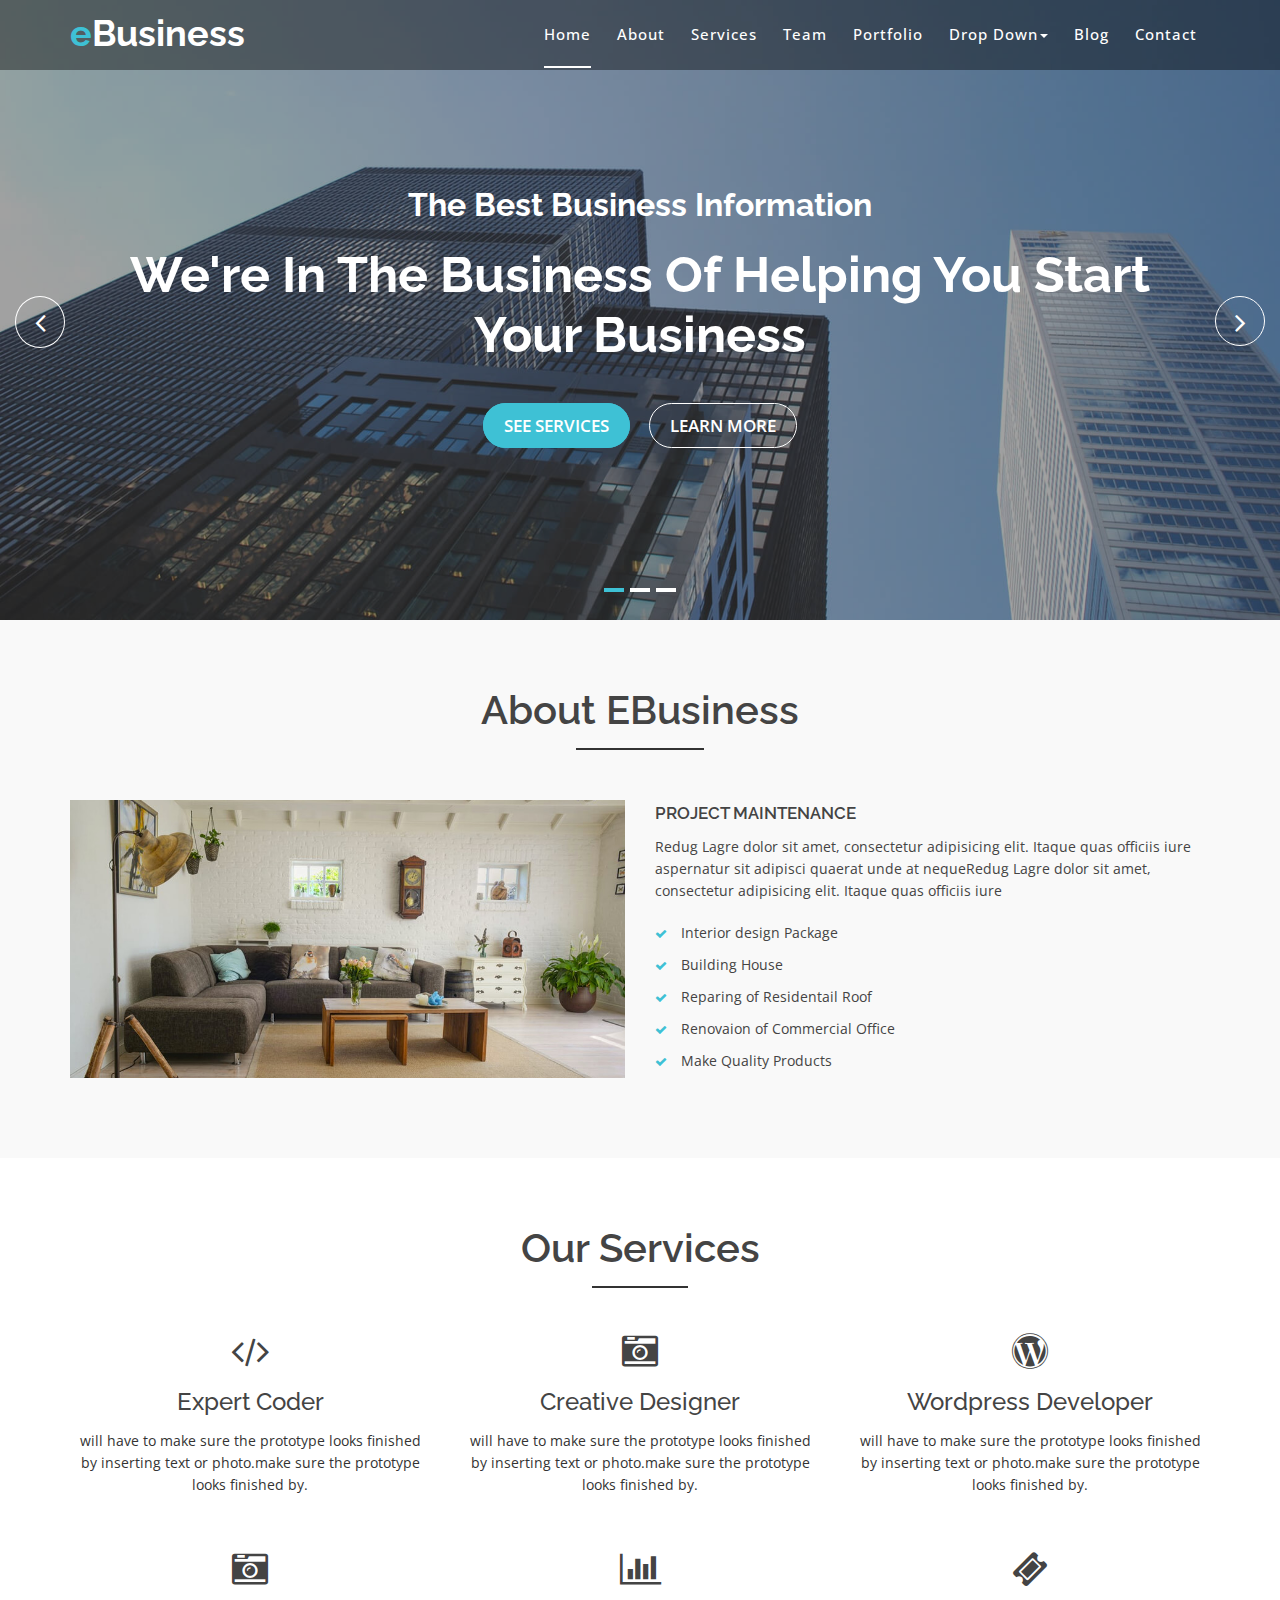
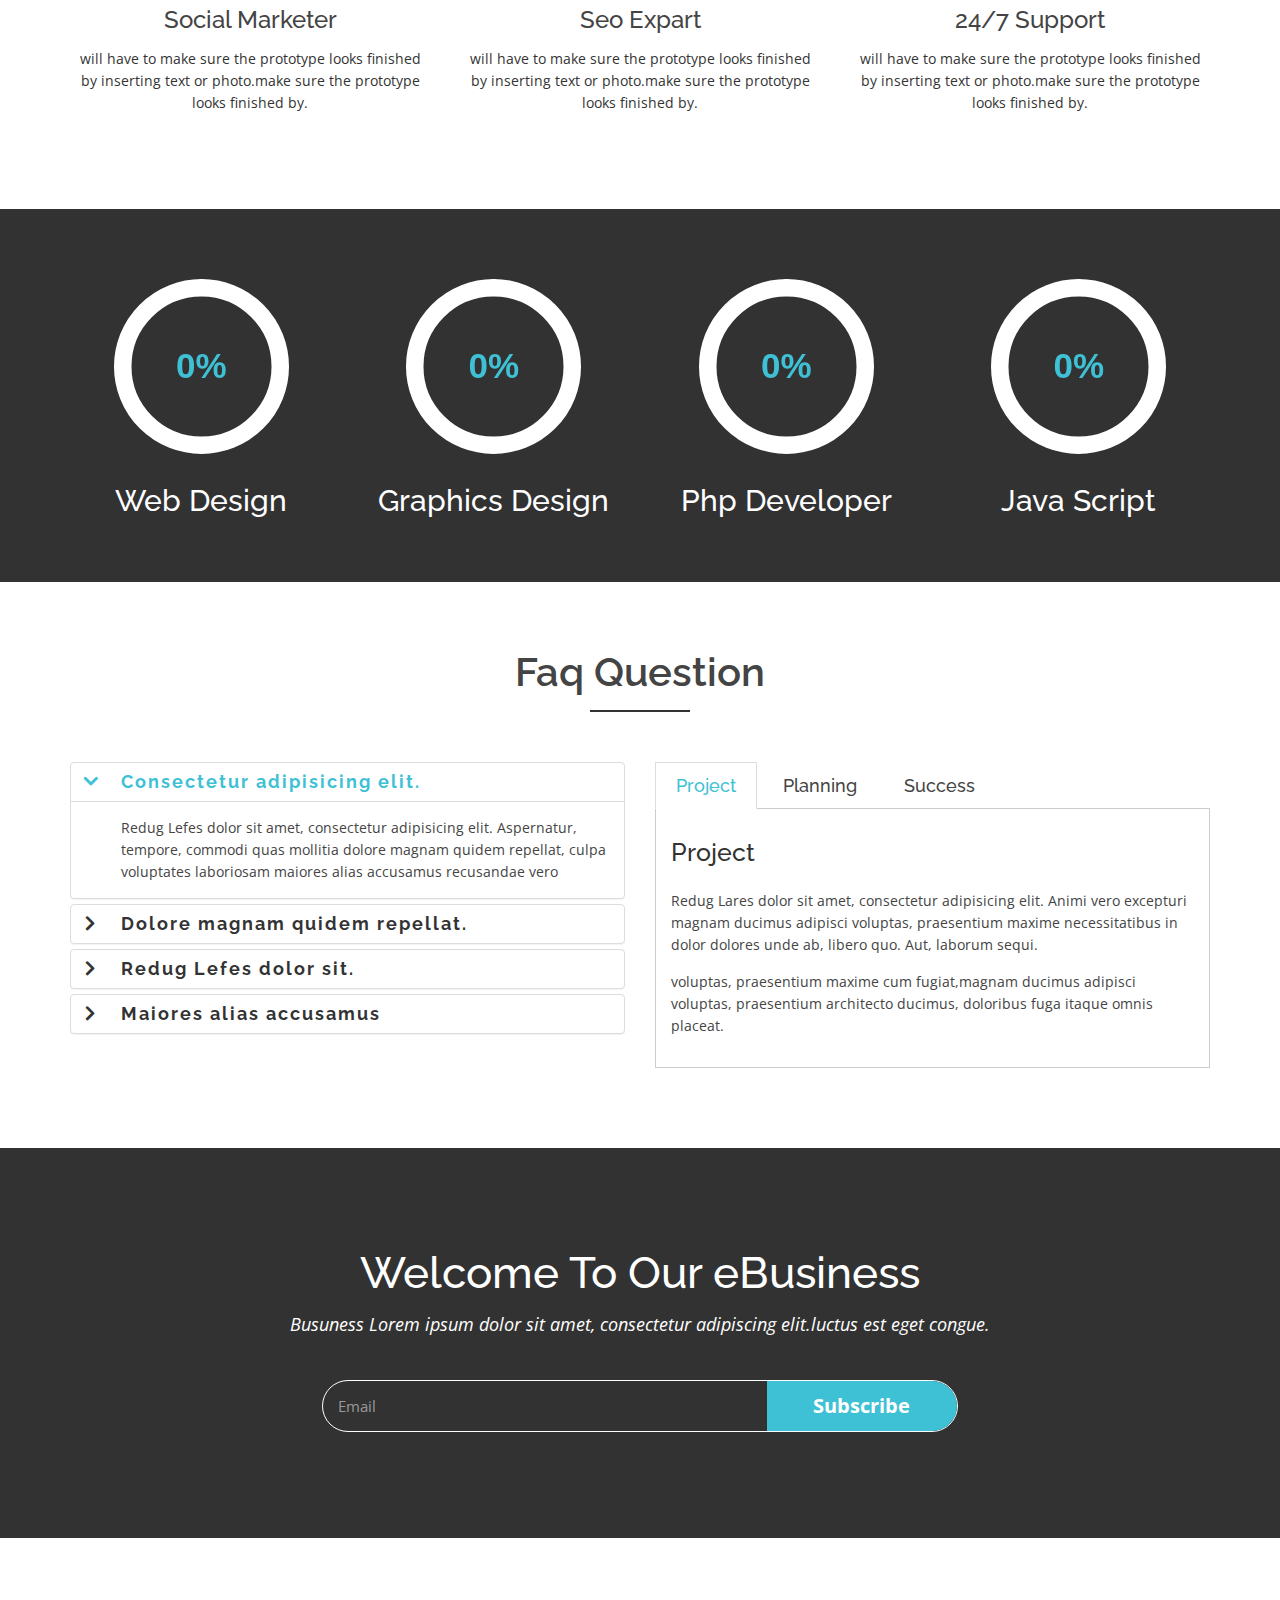
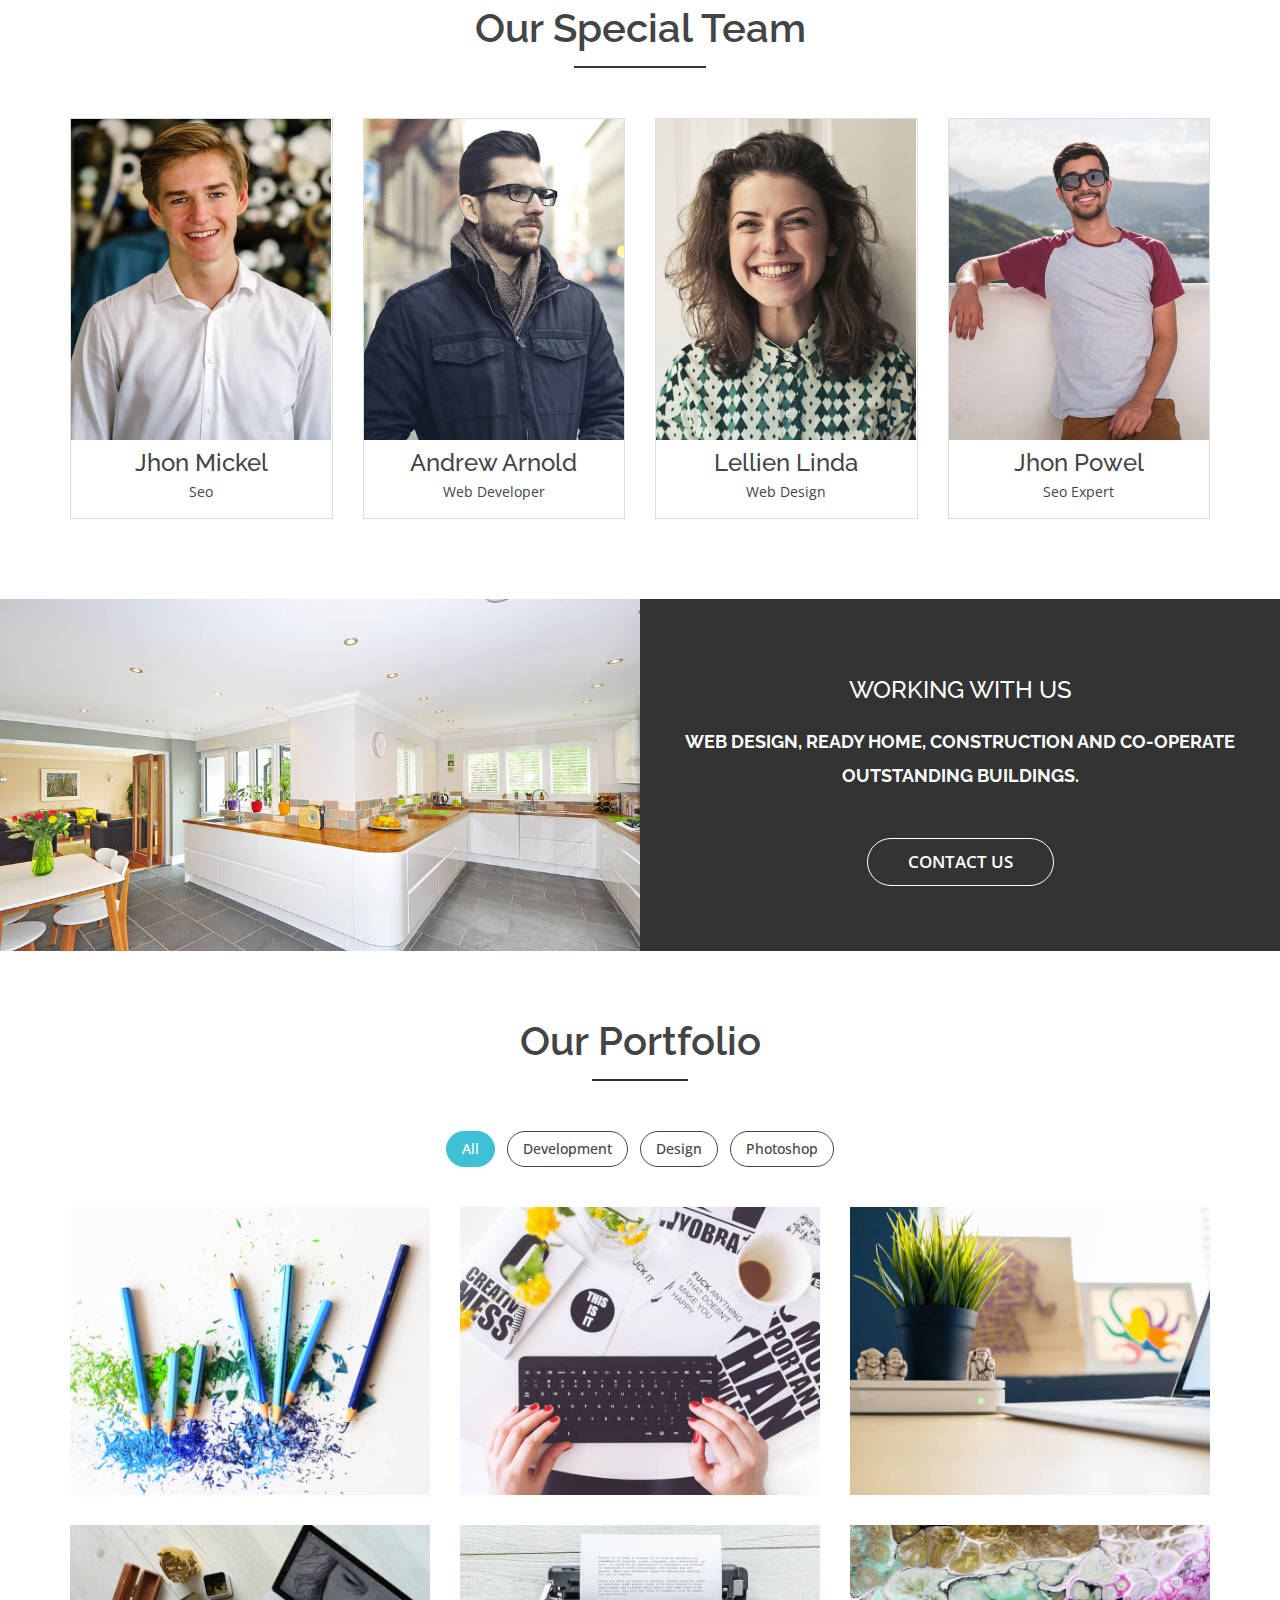
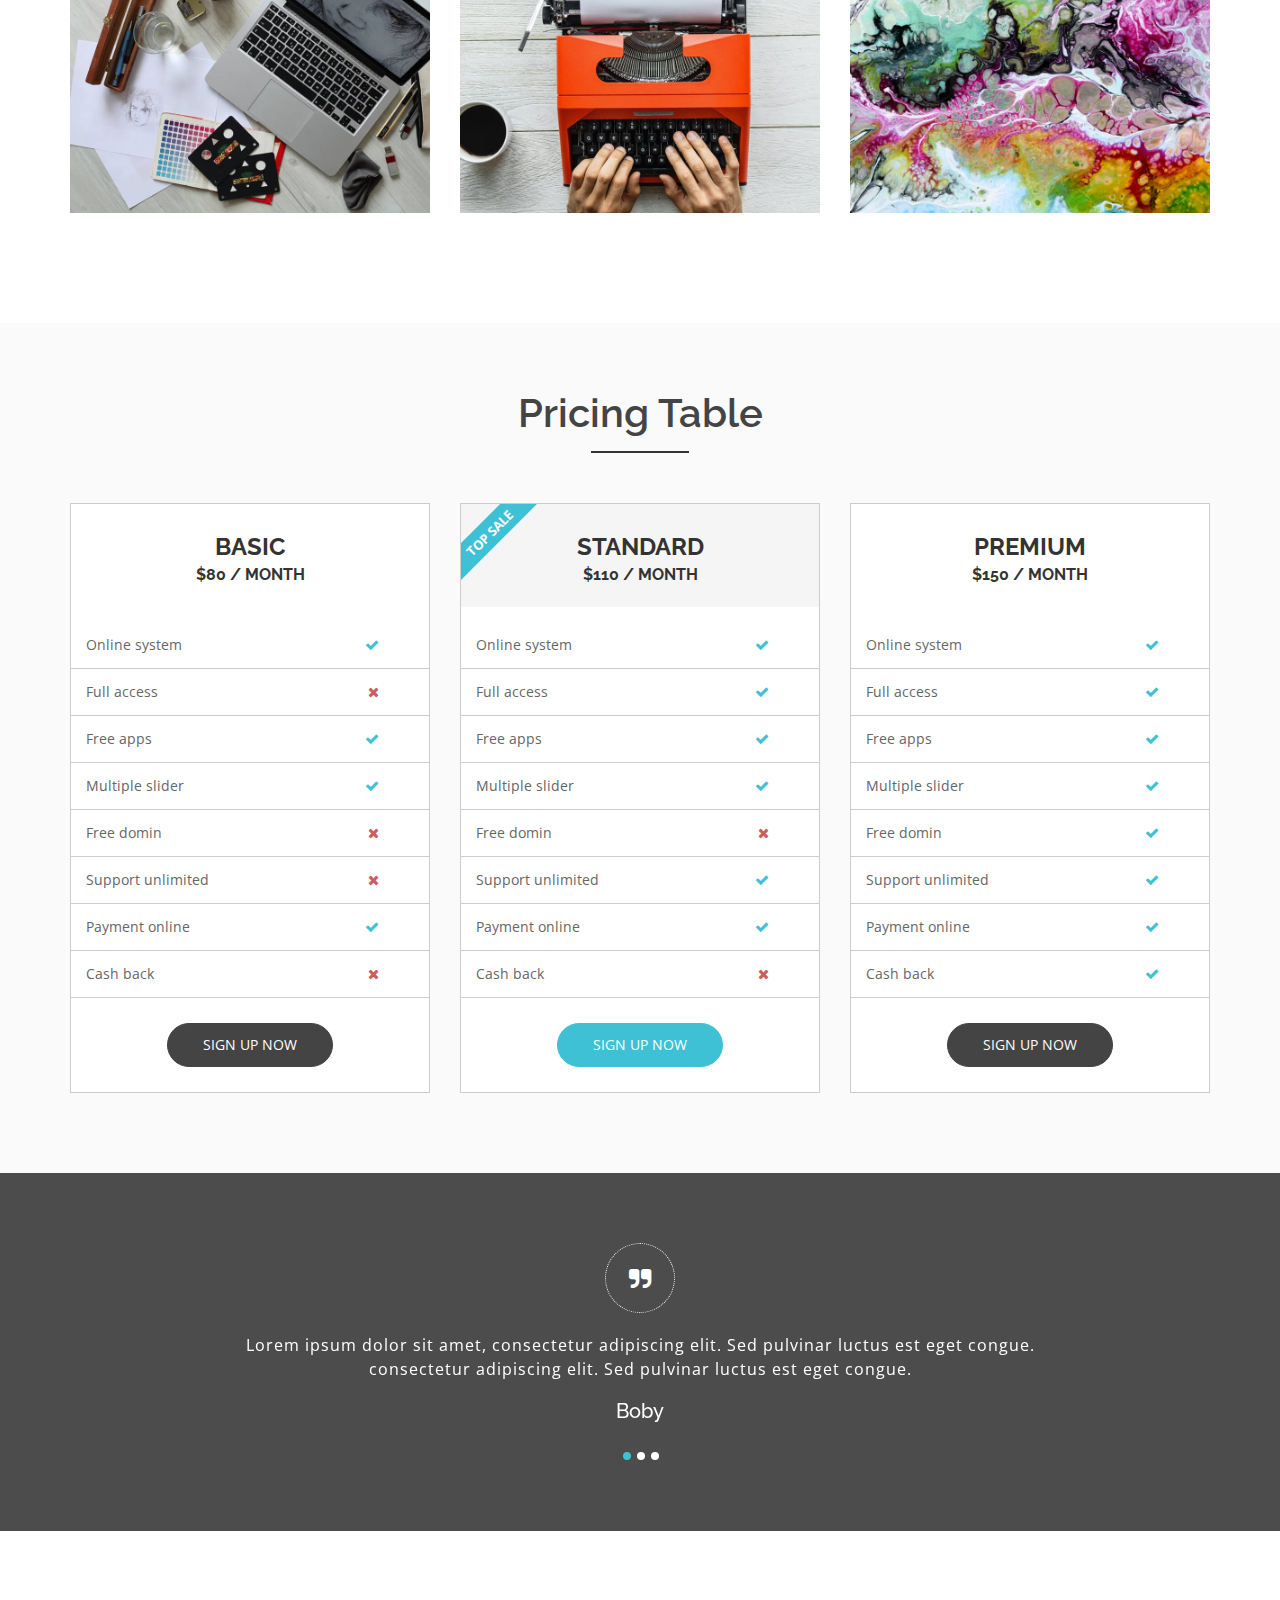
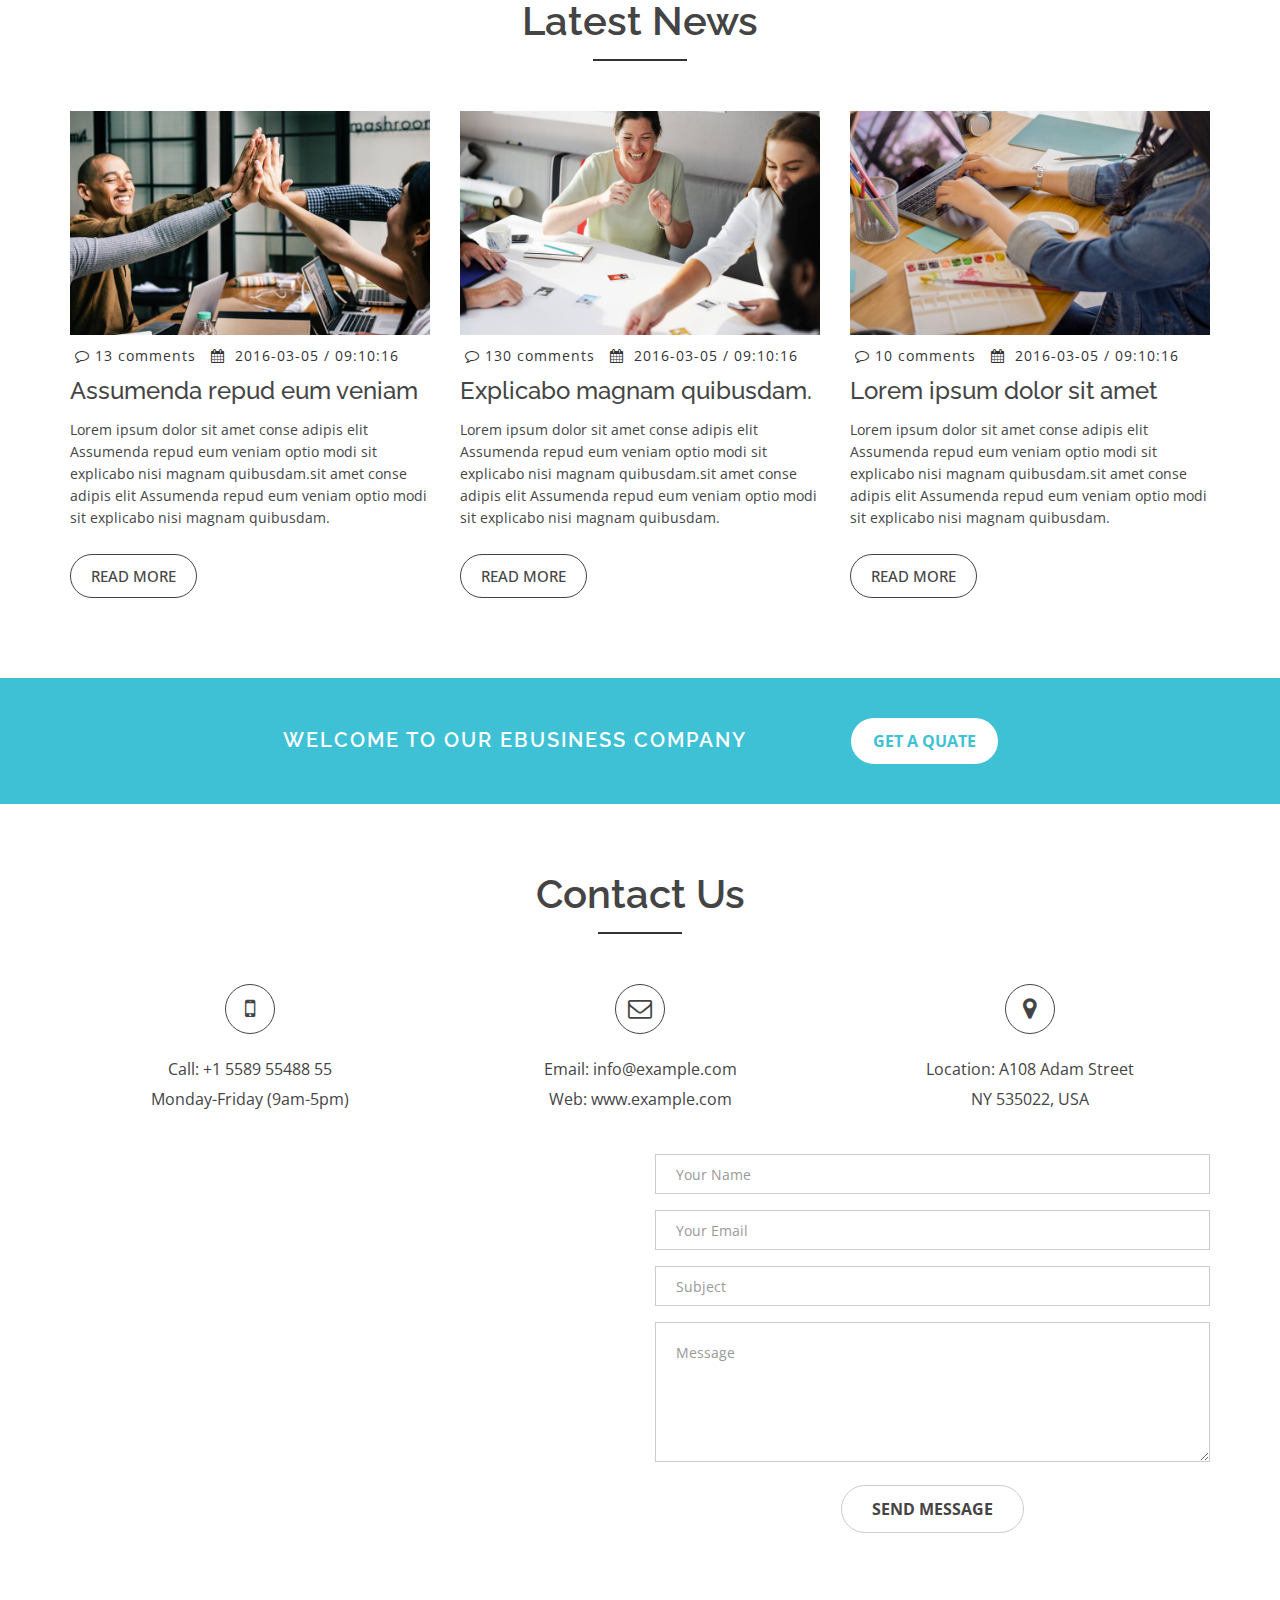
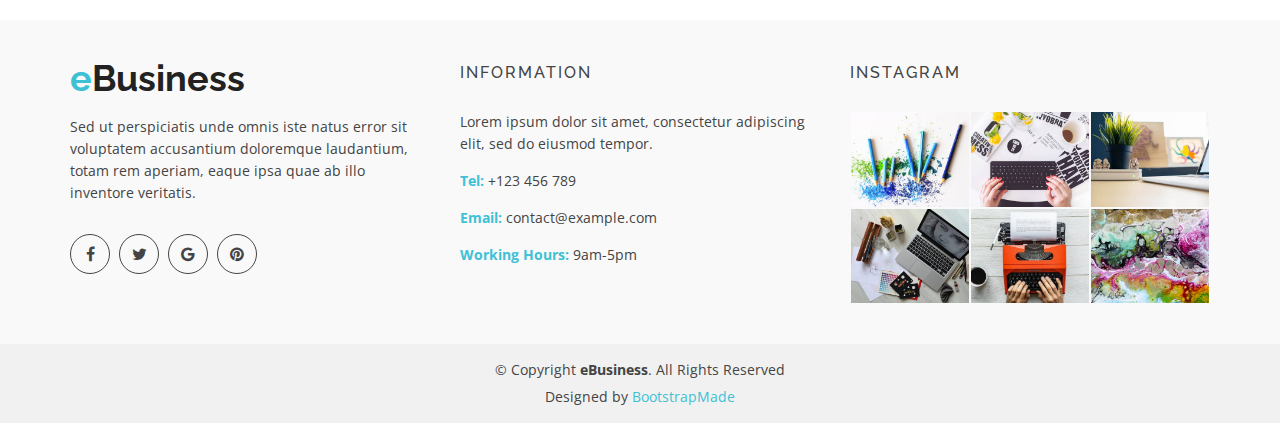
<file: index.html>
<!doctype html>
<html lang="en">
<head>
  <meta charset="utf-8">
  <title>eBusiness Bootstrap Template</title>
  <meta content="width=device-width, initial-scale=1.0" name="viewport">
  <meta content="" name="keywords">
  <meta content="" name="description">

  <!-- Favicons -->
  <link href="img/favicon.png" rel="icon">
  <link href="img/apple-touch-icon.png" rel="apple-touch-icon">

  <!-- Google Fonts -->
  <link href="https://fonts.googleapis.com/css?family=Open+Sans:300,400,400i,600,700|Raleway:300,400,400i,500,500i,700,800,900" rel="stylesheet">

  <!-- Bootstrap CSS File -->
  <link href="lib/bootstrap/css/bootstrap.min.css" rel="stylesheet">

  <!-- Libraries CSS Files -->
  <link href="lib/nivo-slider/css/nivo-slider.css" rel="stylesheet">
  <link href="lib/owlcarousel/owl.carousel.css" rel="stylesheet">
  <link href="lib/owlcarousel/owl.transitions.css" rel="stylesheet">
  <link href="lib/font-awesome/css/font-awesome.min.css" rel="stylesheet">
  <link href="lib/animate/animate.min.css" rel="stylesheet">
  <link href="lib/venobox/venobox.css" rel="stylesheet">

  <!-- Nivo Slider Theme -->
  <link href="css/nivo-slider-theme.css" rel="stylesheet">

  <!-- Main Stylesheet File -->
  <link href="css/style.css" rel="stylesheet">

  <!-- Responsive Stylesheet File -->
  <link href="css/responsive.css" rel="stylesheet">

  <!-- =======================================================
    Theme Name: eBusiness
    Theme URL: https://bootstrapmade.com/ebusiness-bootstrap-corporate-template/
    Author: BootstrapMade.com
    License: https://bootstrapmade.com/license/
  ======================================================= -->
</head>

<body data-spy="scroll" data-target="#navbar-example">

  <div id="preloader"></div>

  <header>
    <!-- header-area start -->
    <div id="sticker" class="header-area">
      <div class="container">
        <div class="row">
          <div class="col-md-12 col-sm-12">

            <!-- Navigation -->
            <nav class="navbar navbar-default">
              <!-- Brand and toggle get grouped for better mobile display -->
              <div class="navbar-header">
                <button type="button" class="navbar-toggle collapsed" data-toggle="collapse" data-target=".bs-example-navbar-collapse-1" aria-expanded="false">
										<span class="sr-only">Toggle navigation</span>
										<span class="icon-bar"></span>
										<span class="icon-bar"></span>
										<span class="icon-bar"></span>
									</button>
                <!-- Brand -->
                <a class="navbar-brand page-scroll sticky-logo" href="index.html">
                  <h1><span>e</span>Business</h1>
                  <!-- Uncomment below if you prefer to use an image logo -->
                  <!-- <img src="img/logo.png" alt="" title=""> -->
								</a>
              </div>
              <!-- Collect the nav links, forms, and other content for toggling -->
              <div class="collapse navbar-collapse main-menu bs-example-navbar-collapse-1" id="navbar-example">
                <ul class="nav navbar-nav navbar-right">
                  <li class="active">
                    <a class="page-scroll" href="#home">Home</a>
                  </li>
                  <li>
                    <a class="page-scroll" href="#about">About</a>
                  </li>
                  <li>
                    <a class="page-scroll" href="#services">Services</a>
                  </li>
                  <li>
                    <a class="page-scroll" href="#team">Team</a>
                  </li>
                  <li>
                    <a class="page-scroll" href="#portfolio">Portfolio</a>
                  </li>

                  <li class="dropdown"><a href="#" class="dropdown-toggle" data-toggle="dropdown">Drop Down<span class="caret"></span></a>
                    <ul class="dropdown-menu" role="menu">
                      <li><a href=# >Drop Down 1</a></li>
                      <li><a href=# >Drop Down 2</a></li>
                    </ul> 
                  </li>

                  <li>
                    <a class="page-scroll" href="#blog">Blog</a>
                  </li>
                  <li>
                    <a class="page-scroll" href="#contact">Contact</a>
                  </li>
                </ul>
              </div>
              <!-- navbar-collapse -->
            </nav>
            <!-- END: Navigation -->
          </div>
        </div>
      </div>
    </div>
    <!-- header-area end -->
  </header>
  <!-- header end -->

  <!-- Start Slider Area -->
  <div id="home" class="slider-area">
    <div class="bend niceties preview-2">
      <div id="ensign-nivoslider" class="slides">
        <img src="img/slider/slider1.jpg" alt="" title="#slider-direction-1" />
        <img src="img/slider/slider2.jpg" alt="" title="#slider-direction-2" />
        <img src="img/slider/slider3.jpg" alt="" title="#slider-direction-3" />
      </div>

      <!-- direction 1 -->
      <div id="slider-direction-1" class="slider-direction slider-one">
        <div class="container">
          <div class="row">
            <div class="col-md-12 col-sm-12 col-xs-12">
              <div class="slider-content">
                <!-- layer 1 -->
                <div class="layer-1-1 hidden-xs wow slideInDown" data-wow-duration="2s" data-wow-delay=".2s">
                  <h2 class="title1">The Best Business Information </h2>
                </div>
                <!-- layer 2 -->
                <div class="layer-1-2 wow slideInUp" data-wow-duration="2s" data-wow-delay=".1s">
                  <h1 class="title2">We're In The Business Of Helping You Start Your Business</h1>
                </div>
                <!-- layer 3 -->
                <div class="layer-1-3 hidden-xs wow slideInUp" data-wow-duration="2s" data-wow-delay=".2s">
                  <a class="ready-btn right-btn page-scroll" href="#services">See Services</a>
                  <a class="ready-btn page-scroll" href="#about">Learn More</a>
                </div>
              </div>
            </div>
          </div>
        </div>
      </div>

      <!-- direction 2 -->
      <div id="slider-direction-2" class="slider-direction slider-two">
        <div class="container">
          <div class="row">
            <div class="col-md-12 col-sm-12 col-xs-12">
              <div class="slider-content text-center">
                <!-- layer 1 -->
                <div class="layer-1-1 hidden-xs wow slideInUp" data-wow-duration="2s" data-wow-delay=".2s">
                  <h2 class="title1">The Best Business Information </h2>
                </div>
                <!-- layer 2 -->
                <div class="layer-1-2 wow slideInUp" data-wow-duration="2s" data-wow-delay=".1s">
                  <h1 class="title2">We're In The Business Of Get Quality Business Service</h1>
                </div>
                <!-- layer 3 -->
                <div class="layer-1-3 hidden-xs wow slideInUp" data-wow-duration="2s" data-wow-delay=".2s">
                  <a class="ready-btn right-btn page-scroll" href="#services">See Services</a>
                  <a class="ready-btn page-scroll" href="#about">Learn More</a>
                </div>
              </div>
            </div>
          </div>
        </div>
      </div>

      <!-- direction 3 -->
      <div id="slider-direction-3" class="slider-direction slider-two">
        <div class="container">
          <div class="row">
            <div class="col-md-12 col-sm-12 col-xs-12">
              <div class="slider-content">
                <!-- layer 1 -->
                <div class="layer-1-1 hidden-xs wow slideInUp" data-wow-duration="2s" data-wow-delay=".2s">
                  <h2 class="title1">The Best business Information </h2>
                </div>
                <!-- layer 2 -->
                <div class="layer-1-2 wow slideInUp" data-wow-duration="2s" data-wow-delay=".1s">
                  <h1 class="title2">Helping Business Security  & Peace of Mind for Your Family</h1>
                </div>
                <!-- layer 3 -->
                <div class="layer-1-3 hidden-xs wow slideInUp" data-wow-duration="2s" data-wow-delay=".2s">
                  <a class="ready-btn right-btn page-scroll" href="#services">See Services</a>
                  <a class="ready-btn page-scroll" href="#about">Learn More</a>
                </div>
              </div>
            </div>
          </div>
        </div>
      </div>
    </div>
  </div>
  <!-- End Slider Area -->

  <!-- Start About area -->
  <div id="about" class="about-area area-padding">
    <div class="container">
      <div class="row">
        <div class="col-md-12 col-sm-12 col-xs-12">
          <div class="section-headline text-center">
            <h2>About eBusiness</h2>
          </div>
        </div>
      </div>
      <div class="row">
        <!-- single-well start-->
        <div class="col-md-6 col-sm-6 col-xs-12">
          <div class="well-left">
            <div class="single-well">
              <a href="#">
								  <img src="img/about/1.jpg" alt="">
								</a>
            </div>
          </div>
        </div>
        <!-- single-well end-->
        <div class="col-md-6 col-sm-6 col-xs-12">
          <div class="well-middle">
            <div class="single-well">
              <a href="#">
                <h4 class="sec-head">project Maintenance</h4>
              </a>
              <p>
                Redug Lagre dolor sit amet, consectetur adipisicing elit. Itaque quas officiis iure aspernatur sit adipisci quaerat unde at nequeRedug Lagre dolor sit amet, consectetur adipisicing elit. Itaque quas officiis iure
              </p>
              <ul>
                <li>
                  <i class="fa fa-check"></i> Interior design Package
                </li>
                <li>
                  <i class="fa fa-check"></i> Building House
                </li>
                <li>
                  <i class="fa fa-check"></i> Reparing of Residentail Roof
                </li>
                <li>
                  <i class="fa fa-check"></i> Renovaion of Commercial Office
                </li>
                <li>
                  <i class="fa fa-check"></i> Make Quality Products
                </li>
              </ul>
            </div>
          </div>
        </div>
        <!-- End col-->
      </div>
    </div>
  </div>
  <!-- End About area -->

  <!-- Start Service area -->
  <div id="services" class="services-area area-padding">
    <div class="container">
      <div class="row">
        <div class="col-md-12 col-sm-12 col-xs-12">
          <div class="section-headline services-head text-center">
            <h2>Our Services</h2>
          </div>
        </div>
      </div>
      <div class="row text-center">
        <div class="services-contents">
          <!-- Start Left services -->
          <div class="col-md-4 col-sm-4 col-xs-12">
            <div class="about-move">
              <div class="services-details">
                <div class="single-services">
                  <a class="services-icon" href="#">
											<i class="fa fa-code"></i>
										</a>
                  <h4>Expert Coder</h4>
                  <p>
                    will have to make sure the prototype looks finished by inserting text or photo.make sure the prototype looks finished by.
                  </p>
                </div>
              </div>
              <!-- end about-details -->
            </div>
          </div>
          <div class="col-md-4 col-sm-4 col-xs-12">
            <div class="about-move">
              <div class="services-details">
                <div class="single-services">
                  <a class="services-icon" href="#">
											<i class="fa fa-camera-retro"></i>
										</a>
                  <h4>Creative Designer</h4>
                  <p>
                    will have to make sure the prototype looks finished by inserting text or photo.make sure the prototype looks finished by.
                  </p>
                </div>
              </div>
              <!-- end about-details -->
            </div>
          </div>
          <div class="col-md-4 col-sm-4 col-xs-12">
            <!-- end col-md-4 -->
            <div class=" about-move">
              <div class="services-details">
                <div class="single-services">
                  <a class="services-icon" href="#">
											<i class="fa fa-wordpress"></i>
										</a>
                  <h4>Wordpress Developer</h4>
                  <p>
                    will have to make sure the prototype looks finished by inserting text or photo.make sure the prototype looks finished by.
                  </p>
                </div>
              </div>
              <!-- end about-details -->
            </div>
          </div>
          <div class="col-md-4 col-sm-4 col-xs-12">
            <!-- end col-md-4 -->
            <div class=" about-move">
              <div class="services-details">
                <div class="single-services">
                  <a class="services-icon" href="#">
											<i class="fa fa-camera-retro"></i>
										</a>
                  <h4>Social Marketer </h4>
                  <p>
                    will have to make sure the prototype looks finished by inserting text or photo.make sure the prototype looks finished by.
                  </p>
                </div>
              </div>
              <!-- end about-details -->
            </div>
          </div>
          <!-- End Left services -->
          <div class="col-md-4 col-sm-4 col-xs-12">
            <!-- end col-md-4 -->
            <div class=" about-move">
              <div class="services-details">
                <div class="single-services">
                  <a class="services-icon" href="#">
											<i class="fa fa-bar-chart"></i>
										</a>
                  <h4>Seo Expart</h4>
                  <p>
                    will have to make sure the prototype looks finished by inserting text or photo.make sure the prototype looks finished by.
                  </p>
                </div>
              </div>
              <!-- end about-details -->
            </div>
          </div>
          <!-- End Left services -->
          <div class="col-md-4 col-sm-4 col-xs-12">
            <!-- end col-md-4 -->
            <div class=" about-move">
              <div class="services-details">
                <div class="single-services">
                  <a class="services-icon" href="#">
											<i class="fa fa-ticket"></i>
										</a>
                  <h4>24/7 Support</h4>
                  <p>
                    will have to make sure the prototype looks finished by inserting text or photo.make sure the prototype looks finished by.
                  </p>
                </div>
              </div>
              <!-- end about-details -->
            </div>
          </div>
        </div>
      </div>
    </div>
  </div>
  <!-- End Service area -->

  <!-- our-skill-area start -->
  <div class="our-skill-area fix hidden-sm">
    <div class="test-overly"></div>
    <div class="skill-bg area-padding-2">
      <div class="container">
        <!-- section-heading end -->
        <div class="row">
          <div class="skill-text">
            <!-- single-skill start -->
            <div class="col-xs-12 col-sm-3 col-md-3 text-center">
              <div class="single-skill">
                <div class="progress-circular">
                  <input type="text" class="knob" value="0" data-rel="95" data-linecap="round" data-width="175" data-bgcolor="#fff" data-fgcolor="#3EC1D5" data-thickness=".20" data-readonly="true" disabled>
                  <h3 class="progress-h4">Web Design</h3>
                </div>
              </div>
            </div>
            <!-- single-skill end -->
            <!-- single-skill start -->
            <div class="col-xs-12 col-sm-3 col-md-3 text-center">
              <div class="single-skill">
                <div class="progress-circular">
                  <input type="text" class="knob" value="0" data-rel="85" data-linecap="round" data-width="175" data-bgcolor="#fff" data-fgcolor="#3EC1D5" data-thickness=".20" data-readonly="true" disabled>
                  <h3 class="progress-h4">Graphics Design</h3>
                </div>
              </div>
            </div>
            <!-- single-skill end -->
            <!-- single-skill start -->
            <div class="col-xs-12 col-sm-3 col-md-3 text-center">
              <div class="single-skill">
                <div class="progress-circular">
                  <input type="text" class="knob" value="0" data-rel="75" data-linecap="round" data-width="175" data-bgcolor="#fff" data-fgcolor="#3EC1D5" data-thickness=".20" data-readonly="true" disabled>
                  <h3 class="progress-h4">Php Developer</h3>
                </div>
              </div>
            </div>
            <!-- single-skill end -->
            <!-- single-skill start -->
            <div class="col-xs-12 col-sm-3 col-md-3 text-center">
              <div class="single-skill">
                <div class="progress-circular">
                  <input type="text" class="knob" value="0" data-rel="65" data-linecap="round" data-width="175" data-bgcolor="#fff" data-fgcolor="#3EC1D5" data-thickness=".20" data-readonly="true" disabled>
                  <h3 class="progress-h4">Java Script</h3>
                </div>
              </div>
            </div>
            <!-- single-skill end -->
          </div>
        </div>
      </div>
    </div>
  </div>
  <!-- our-skill-area end -->

  <!-- Faq area start -->
  <div class="faq-area area-padding">
    <div class="container">
      <div class="row">
        <div class="col-md-12 col-sm-12 col-xs-12">
          <div class="section-headline text-center">
            <h2>Faq Question</h2>
          </div>
        </div>
      </div>
      <div class="row">
        <div class="col-md-6 col-sm-6 col-xs-12">
          <div class="faq-details">
            <div class="panel-group" id="accordion">
              <!-- Panel Default -->
              <div class="panel panel-default">
                <div class="panel-heading">
                  <h4 class="check-title">
											<a data-toggle="collapse" class="active" data-parent="#accordion" href="#check1">
                                                <span class="acc-icons"></span>Consectetur adipisicing elit.
											</a>
										</h4>
                </div>
                <div id="check1" class="panel-collapse collapse in">
                  <div class="panel-body">
                    <p>
                      Redug Lefes dolor sit amet, consectetur adipisicing elit. Aspernatur, tempore, commodi quas mollitia dolore magnam quidem repellat, culpa voluptates laboriosam maiores alias accusamus recusandae vero
                    </p>
                  </div>
                </div>
              </div>
              <!-- End Panel Default -->
              <!-- Panel Default -->
              <div class="panel panel-default">
                <div class="panel-heading">
                  <h4 class="check-title">
											<a data-toggle="collapse" data-parent="#accordion" href="#check2">
                                                <span class="acc-icons"></span> Dolore magnam quidem repellat.
											</a>
										</h4>
                </div>
                <div id="check2" class="panel-collapse collapse">
                  <div class="panel-body">
                    <p>
                      Redug Lefes dolor sit amet, consectetur adipisicing elit. Aspernatur, tempore, commodi quas mollitia dolore magnam quidem repellat, culpa voluptates laboriosam maiores alias accusamus recusandae vero aperiam sint nulla beatae eos.
                    </p>
                  </div>
                </div>
              </div>
              <!-- End Panel Default -->
              <!-- Panel Default -->
              <div class="panel panel-default">
                <div class="panel-heading">
                  <h4 class="check-title">
											<a data-toggle="collapse" data-parent="#accordion" href="#check3">
                                                <span class="acc-icons"></span>Redug Lefes dolor sit.
											</a>
										</h4>
                </div>
                <div id="check3" class="panel-collapse collapse ">
                  <div class="panel-body">
                    <p>
                      Redug Lefes dolor sit amet, consectetur adipisicing elit. Aspernatur, tempore, commodi quas mollitia dolore magnam quidem repellat, culpa voluptates laboriosam maiores alias accusamus recusandae vero aperiam sint nulla beatae eos.
                    </p>
                  </div>
                </div>
              </div>
              <!-- End Panel Default -->
              <!-- Panel Default -->
              <div class="panel panel-default">
                <div class="panel-heading">
                  <h4 class="check-title">
											<a data-toggle="collapse" data-parent="#accordion" href="#check4">
                                                <span class="acc-icons"></span>Maiores alias accusamus
											</a>
										</h4>
                </div>
                <div id="check4" class="panel-collapse collapse">
                  <div class="panel-body">
                    <p>
                      Redug Lefes dolor sit amet, consectetur adipisicing elit. Aspernatur, tempore, commodi quas mollitia dolore magnam quidem repellat, culpa voluptates laboriosam maiores alias accusamus recusandae vero aperiam sint nulla beatae eos.
                    </p>
                  </div>
                </div>
              </div>
              <!-- End Panel Default -->
            </div>
          </div>
        </div>
        <div class="col-md-6 col-sm-6 col-xs-12">
          <div class="tab-menu">
            <!-- Nav tabs -->
            <ul class="nav nav-tabs" role="tablist">
              <li class="active">
                <a href="#p-view-1" role="tab" data-toggle="tab">Project</a>
              </li>
              <li>
                <a href="#p-view-2" role="tab" data-toggle="tab">Planning</a>
              </li>
              <li>
                <a href="#p-view-3" role="tab" data-toggle="tab">Success</a>
              </li>
            </ul>
          </div>
          <div class="tab-content">
            <div class="tab-pane active" id="p-view-1">
              <div class="tab-inner">
                <div class="event-content head-team">
                  <h4>Project</h4>
                  <p>
                    Redug Lares dolor sit amet, consectetur adipisicing elit. Animi vero excepturi magnam ducimus adipisci voluptas, praesentium maxime necessitatibus in dolor dolores unde ab, libero quo. Aut, laborum sequi.
                  </p>
                  <p>
                    voluptas, praesentium maxime cum fugiat,magnam ducimus adipisci voluptas, praesentium architecto ducimus, doloribus fuga itaque omnis placeat.
                  </p>
                </div>
              </div>
            </div>
            <div class="tab-pane" id="p-view-2">
              <div class="tab-inner">
                <div class="event-content head-team">
                  <h4>Planning</h4>
                  <p>
                    voluptas, praesentium maxime cum fugiat,magnam ducimus adipisci voluptas, praesentium architecto ducimus, doloribus fuga itaque omnis.
                  </p>
                  <p>
                    Redug Lares dolor sit amet, consectetur adipisicing elit. Animi vero excepturi magnam ducimus adipisci voluptas, praesentium maxime necessitatibus in dolor dolores unde ab, libero quo. Aut.
                  </p>
                </div>
              </div>
            </div>
            <div class="tab-pane" id="p-view-3">
              <div class="tab-inner">
                <div class="event-content head-team">
                  <h4>Success</h4>
                  <p>
                    voluptas, praesentium maxime cum fugiat,magnam ducimus adipisci voluptas, praesentium architecto ducimus, doloribus fuga itaque omnis placeat.
                  </p>
                  <p>
                    voluptas, praesentium maxime cum fugiat,magnam ducimus adipisci voluptas, praesentium architecto ducimus, doloribus fuga itaque omnis.
                  </p>
                </div>
              </div>
            </div>
          </div>
        </div>
      </div>
      <!-- end Row -->
    </div>
  </div>
  <!-- End Faq Area -->

  <!-- Start Wellcome Area -->
  <div class="wellcome-area">
    <div class="well-bg">
      <div class="test-overly"></div>
      <div class="container">
        <div class="row">
          <div class="col-md-12 col-sm-12 col-xs-12">
            <div class="wellcome-text">
              <div class="well-text text-center">
                <h2>Welcome To Our eBusiness</h2>
                <p>
                  Busuness Lorem ipsum dolor sit amet, consectetur adipiscing elit.luctus est eget congue.
                </p>
                <div class="subs-feilds">
                  <div class="suscribe-input">
                    <input type="email" class="email form-control width-80" id="sus_email" placeholder="Email">
                    <button type="submit" id="sus_submit" class="add-btn width-20">Subscribe</button>
                    <div id="msg_Submit" class="h3 text-center hidden"></div>
                  </div>
                </div>
              </div>
            </div>
          </div>
        </div>
      </div>
    </div>
  </div>
  <!-- End Wellcome Area -->

  <!-- Start team Area -->
  <div id="team" class="our-team-area area-padding">
    <div class="container">
      <div class="row">
        <div class="col-md-12 col-sm-12 col-xs-12">
          <div class="section-headline text-center">
            <h2>Our special Team</h2>
          </div>
        </div>
      </div>
      <div class="row">
        <div class="team-top">
          <div class="col-md-3 col-sm-3 col-xs-12">
            <div class="single-team-member">
              <div class="team-img">
                <a href="#">
										<img src="img/team/1.jpg" alt="">
									</a>
                <div class="team-social-icon text-center">
                  <ul>
                    <li>
                      <a href="#">
													<i class="fa fa-facebook"></i>
												</a>
                    </li>
                    <li>
                      <a href="#">
													<i class="fa fa-twitter"></i>
												</a>
                    </li>
                    <li>
                      <a href="#">
													<i class="fa fa-instagram"></i>
												</a>
                    </li>
                  </ul>
                </div>
              </div>
              <div class="team-content text-center">
                <h4>Jhon Mickel</h4>
                <p>Seo</p>
              </div>
            </div>
          </div>
          <!-- End column -->
          <div class="col-md-3 col-sm-3 col-xs-12">
            <div class="single-team-member">
              <div class="team-img">
                <a href="#">
										<img src="img/team/2.jpg" alt="">
									</a>
                <div class="team-social-icon text-center">
                  <ul>
                    <li>
                      <a href="#">
													<i class="fa fa-facebook"></i>
												</a>
                    </li>
                    <li>
                      <a href="#">
													<i class="fa fa-twitter"></i>
												</a>
                    </li>
                    <li>
                      <a href="#">
													<i class="fa fa-instagram"></i>
												</a>
                    </li>
                  </ul>
                </div>
              </div>
              <div class="team-content text-center">
                <h4>Andrew Arnold</h4>
                <p>Web Developer</p>
              </div>
            </div>
          </div>
          <!-- End column -->
          <div class="col-md-3 col-sm-3 col-xs-12">
            <div class="single-team-member">
              <div class="team-img">
                <a href="#">
										<img src="img/team/3.jpg" alt="">
									</a>
                <div class="team-social-icon text-center">
                  <ul>
                    <li>
                      <a href="#">
													<i class="fa fa-facebook"></i>
												</a>
                    </li>
                    <li>
                      <a href="#">
													<i class="fa fa-twitter"></i>
												</a>
                    </li>
                    <li>
                      <a href="#">
													<i class="fa fa-instagram"></i>
												</a>
                    </li>
                  </ul>
                </div>
              </div>
              <div class="team-content text-center">
                <h4>Lellien Linda</h4>
                <p>Web Design</p>
              </div>
            </div>
          </div>
          <!-- End column -->
          <div class="col-md-3 col-sm-3 col-xs-12">
            <div class="single-team-member">
              <div class="team-img">
                <a href="#">
										<img src="img/team/4.jpg" alt="">
									</a>
                <div class="team-social-icon text-center">
                  <ul>
                    <li>
                      <a href="#">
													<i class="fa fa-facebook"></i>
												</a>
                    </li>
                    <li>
                      <a href="#">
													<i class="fa fa-twitter"></i>
												</a>
                    </li>
                    <li>
                      <a href="#">
													<i class="fa fa-instagram"></i>
												</a>
                    </li>
                  </ul>
                </div>
              </div>
              <div class="team-content text-center">
                <h4>Jhon Powel</h4>
                <p>Seo Expert</p>
              </div>
            </div>
          </div>
          <!-- End column -->
        </div>
      </div>
    </div>
  </div>
  <!-- End Team Area -->

  <!-- Start reviews Area -->
  <div class="reviews-area hidden-xs">
    <div class="work-us">
      <div class="work-left-text">
        <a href="#">
						<img src="img/about/2.jpg" alt="">
					</a>
      </div>
      <div class="work-right-text text-center">
        <h2>working with us</h2>
        <h5>Web Design, Ready Home, Construction and Co-operate Outstanding Buildings.</h5>
        <a href="#contact" class="ready-btn">Contact us</a>
      </div>
    </div>
  </div>
  <!-- End reviews Area -->

  <!-- Start portfolio Area -->
  <div id="portfolio" class="portfolio-area area-padding fix">
    <div class="container">
      <div class="row">
        <div class="col-lg-12 col-md-12 col-sm-12 col-xs-12">
          <div class="section-headline text-center">
            <h2>Our Portfolio</h2>
          </div>
        </div>
      </div>
      <div class="row">
        <!-- Start Portfolio -page -->
        <div class="awesome-project-1 fix">
          <div class="col-lg-12 col-md-12 col-sm-12 col-xs-12">
            <div class="awesome-menu ">
              <ul class="project-menu">
                <li>
                  <a href="#" class="active" data-filter="*">All</a>
                </li>
                <li>
                  <a href="#" data-filter=".development">Development</a>
                </li>
                <li>
                  <a href="#" data-filter=".design">Design</a>
                </li>
                <li>
                  <a href="#" data-filter=".photo">Photoshop</a>
                </li>
              </ul>
            </div>
          </div>
        </div>
        <div class="awesome-project-content">
          <!-- single-awesome-project start -->
          <div class="col-md-4 col-sm-4 col-xs-12 design development">
            <div class="single-awesome-project">
              <div class="awesome-img">
                <a href="#"><img src="img/portfolio/1.jpg" alt="" /></a>
                <div class="add-actions text-center">
                  <div class="project-dec">
                    <a class="venobox" data-gall="myGallery" href="img/portfolio/1.jpg">
                      <h4>Business City</h4>
                      <span>Web Development</span>
                    </a>
                  </div>
                </div>
              </div>
            </div>
          </div>
          <!-- single-awesome-project end -->
          <!-- single-awesome-project start -->
          <div class="col-md-4 col-sm-4 col-xs-12 photo">
            <div class="single-awesome-project">
              <div class="awesome-img">
                <a href="#"><img src="img/portfolio/2.jpg" alt="" /></a>
                <div class="add-actions text-center">
                  <div class="project-dec">
                    <a class="venobox" data-gall="myGallery" href="img/portfolio/2.jpg">
                      <h4>Blue Sea</h4>
                      <span>Photosho</span>
                    </a>
                  </div>
                </div>
              </div>
            </div>
          </div>
          <!-- single-awesome-project end -->
          <!-- single-awesome-project start -->
          <div class="col-md-4 col-sm-4 col-xs-12 design">
            <div class="single-awesome-project">
              <div class="awesome-img">
                <a href="#"><img src="img/portfolio/3.jpg" alt="" /></a>
                <div class="add-actions text-center">
                  <div class="project-dec">
                    <a class="venobox" data-gall="myGallery" href="img/portfolio/3.jpg">
                      <h4>Beautiful Nature</h4>
                      <span>Web Design</span>
                    </a>
                  </div>
                </div>
              </div>
            </div>
          </div>
          <!-- single-awesome-project end -->
          <!-- single-awesome-project start -->
          <div class="col-md-4 col-sm-4 col-xs-12 photo development">
            <div class="single-awesome-project">
              <div class="awesome-img">
                <a href="#"><img src="img/portfolio/4.jpg" alt="" /></a>
                <div class="add-actions text-center">
                  <div class="project-dec">
                    <a class="venobox" data-gall="myGallery" href="img/portfolio/4.jpg">
                      <h4>Creative Team</h4>
                      <span>Web design</span>
                    </a>
                  </div>
                </div>
              </div>
            </div>
          </div>
          <!-- single-awesome-project end -->
          <!-- single-awesome-project start -->
          <div class="col-md-4 col-sm-4 col-xs-12 development">
            <div class="single-awesome-project">
              <div class="awesome-img">
                <a href="#"><img src="img/portfolio/5.jpg" alt="" /></a>
                <div class="add-actions text-center text-center">
                  <div class="project-dec">
                    <a class="venobox" data-gall="myGallery" href="img/portfolio/5.jpg">
                      <h4>Beautiful Flower</h4>
                      <span>Web Development</span>
                    </a>
                  </div>
                </div>
              </div>
            </div>
          </div>
          <!-- single-awesome-project end -->
          <!-- single-awesome-project start -->
          <div class="col-md-4 col-sm-4 col-xs-12 design photo">
            <div class="single-awesome-project">
              <div class="awesome-img">
                <a href="#"><img src="img/portfolio/6.jpg" alt="" /></a>
                <div class="add-actions text-center">
                  <div class="project-dec">
                    <a class="venobox" data-gall="myGallery" href="img/portfolio/6.jpg">
                      <h4>Night Hill</h4>
                      <span>Photoshop</span>
                    </a>
                  </div>
                </div>
              </div>
            </div>
          </div>
          <!-- single-awesome-project end -->
        </div>
      </div>
    </div>
  </div>
  <!-- awesome-portfolio end -->
  <!-- start pricing area -->
  <div id="pricing" class="pricing-area area-padding">
    <div class="container">
      <div class="row">
        <div class="col-md-12 col-sm-12 col-xs-12">
          <div class="section-headline text-center">
            <h2>Pricing Table</h2>
          </div>
        </div>
      </div>
      <div class="row">
        <div class="col-md-4 col-sm-4 col-xs-12">
          <div class="pri_table_list">
            <h3>basic <br/> <span>$80 / month</span></h3>
            <ol>
              <li class="check">Online system</li>
              <li class="check cross">Full access</li>
              <li class="check">Free apps</li>
              <li class="check">Multiple slider</li>
              <li class="check cross">Free domin</li>
              <li class="check cross">Support unlimited</li>
              <li class="check">Payment online</li>
              <li class="check cross">Cash back</li>
            </ol>
            <button>sign up now</button>
          </div>
        </div>
        <div class="col-md-4 col-sm-4 col-xs-12">
          <div class="pri_table_list active">
            <span class="saleon">top sale</span>
            <h3>standard <br/> <span>$110 / month</span></h3>
            <ol>
              <li class="check">Online system</li>
              <li class="check">Full access</li>
              <li class="check">Free apps</li>
              <li class="check">Multiple slider</li>
              <li class="check cross">Free domin</li>
              <li class="check">Support unlimited</li>
              <li class="check">Payment online</li>
              <li class="check cross">Cash back</li>
            </ol>
            <button>sign up now</button>
          </div>
        </div>
        <div class="col-md-4 col-sm-4 col-xs-12">
          <div class="pri_table_list">
            <h3>premium <br/> <span>$150 / month</span></h3>
            <ol>
              <li class="check">Online system</li>
              <li class="check">Full access</li>
              <li class="check">Free apps</li>
              <li class="check">Multiple slider</li>
              <li class="check">Free domin</li>
              <li class="check">Support unlimited</li>
              <li class="check">Payment online</li>
              <li class="check">Cash back</li>
            </ol>
            <button>sign up now</button>
          </div>
        </div>
      </div>
    </div>
  </div>
  <!-- End pricing table area -->
  <!-- Start Testimonials -->
  <div class="testimonials-area">
    <div class="testi-inner area-padding">
      <div class="testi-overly"></div>
      <div class="container ">
        <div class="row">
          <div class="col-md-12 col-sm-12 col-xs-12">
            <!-- Start testimonials Start -->
            <div class="testimonial-content text-center">
              <a class="quate" href="#"><i class="fa fa-quote-right"></i></a>
              <!-- start testimonial carousel -->
              <div class="testimonial-carousel">
                <div class="single-testi">
                  <div class="testi-text">
                    <p>
                      Lorem ipsum dolor sit amet, consectetur adipiscing elit. Sed pulvinar luctus est eget congue.<br>consectetur adipiscing elit. Sed pulvinar luctus est eget congue.
                    </p>
                    <h6>Boby</h6>
                  </div>
                </div>
                <!-- End single item -->
                <div class="single-testi">
                  <div class="testi-text">
                    <p>
                      Lorem ipsum dolor sit amet, consectetur adipiscing elit. Sed pulvinar luctus est eget congue.<br>consectetur adipiscing elit. Sed pulvinar luctus est eget congue.
                    </p>
                    <h6>Jhon</h6>
                  </div>
                </div>
                <!-- End single item -->
                <div class="single-testi">
                  <div class="testi-text">
                    <p>
                      Lorem ipsum dolor sit amet, consectetur adipiscing elit. Sed pulvinar luctus est eget congue.<br>consectetur adipiscing elit. Sed pulvinar luctus est eget congue.
                    </p>
                    <h6>Fleming</h6>
                  </div>
                </div>
                <!-- End single item -->
              </div>
            </div>
            <!-- End testimonials end -->
          </div>
          <!-- End Right Feature -->
        </div>
      </div>
    </div>
  </div>
  <!-- End Testimonials -->
  <!-- Start Blog Area -->
  <div id="blog" class="blog-area">
    <div class="blog-inner area-padding">
      <div class="blog-overly"></div>
      <div class="container ">
        <div class="row">
          <div class="col-md-12 col-sm-12 col-xs-12">
            <div class="section-headline text-center">
              <h2>Latest News</h2>
            </div>
          </div>
        </div>
        <div class="row">
          <!-- Start Left Blog -->
          <div class="col-md-4 col-sm-4 col-xs-12">
            <div class="single-blog">
              <div class="single-blog-img">
                <a href="blog.html">
										<img src="img/blog/1.jpg" alt="">
									</a>
              </div>
              <div class="blog-meta">
                <span class="comments-type">
										<i class="fa fa-comment-o"></i>
										<a href="#">13 comments</a>
									</span>
                <span class="date-type">
										<i class="fa fa-calendar"></i>2016-03-05 / 09:10:16
									</span>
              </div>
              <div class="blog-text">
                <h4>
                                        <a href="blog.html">Assumenda repud eum veniam</a>
									</h4>
                <p>
                  Lorem ipsum dolor sit amet conse adipis elit Assumenda repud eum veniam optio modi sit explicabo nisi magnam quibusdam.sit amet conse adipis elit Assumenda repud eum veniam optio modi sit explicabo nisi magnam quibusdam.
                </p>
              </div>
              <span>
									<a href="blog.html" class="ready-btn">Read more</a>
								</span>
            </div>
            <!-- Start single blog -->
          </div>
          <!-- End Left Blog-->
          <!-- Start Left Blog -->
          <div class="col-md-4 col-sm-4 col-xs-12">
            <div class="single-blog">
              <div class="single-blog-img">
                <a href="blog.html">
										<img src="img/blog/2.jpg" alt="">
									</a>
              </div>
              <div class="blog-meta">
                <span class="comments-type">
										<i class="fa fa-comment-o"></i>
										<a href="#">130 comments</a>
									</span>
                <span class="date-type">
										<i class="fa fa-calendar"></i>2016-03-05 / 09:10:16
									</span>
              </div>
              <div class="blog-text">
                <h4>
                                        <a href="blog.html">Explicabo magnam quibusdam.</a>
									</h4>
                <p>
                  Lorem ipsum dolor sit amet conse adipis elit Assumenda repud eum veniam optio modi sit explicabo nisi magnam quibusdam.sit amet conse adipis elit Assumenda repud eum veniam optio modi sit explicabo nisi magnam quibusdam.
                </p>
              </div>
              <span>
									<a href="blog.html" class="ready-btn">Read more</a>
								</span>
            </div>
            <!-- Start single blog -->
          </div>
          <!-- End Left Blog-->
          <!-- Start Right Blog-->
          <div class="col-md-4 col-sm-4 col-xs-12">
            <div class="single-blog">
              <div class="single-blog-img">
                <a href="blog.html">
										<img src="img/blog/3.jpg" alt="">
									</a>
              </div>
              <div class="blog-meta">
                <span class="comments-type">
										<i class="fa fa-comment-o"></i>
										<a href="#">10 comments</a>
									</span>
                <span class="date-type">
										<i class="fa fa-calendar"></i>2016-03-05 / 09:10:16
									</span>
              </div>
              <div class="blog-text">
                <h4>
                                        <a href="blog.html">Lorem ipsum dolor sit amet</a>
									</h4>
                <p>
                  Lorem ipsum dolor sit amet conse adipis elit Assumenda repud eum veniam optio modi sit explicabo nisi magnam quibusdam.sit amet conse adipis elit Assumenda repud eum veniam optio modi sit explicabo nisi magnam quibusdam.
                </p>
              </div>
              <span>
									<a href="blog.html" class="ready-btn">Read more</a>
								</span>
            </div>
          </div>
          <!-- End Right Blog-->
        </div>
      </div>
    </div>
  </div>
  <!-- End Blog -->
  <!-- Start Suscrive Area -->
  <div class="suscribe-area">
    <div class="container">
      <div class="row">
        <div class="col-lg-12 col-md-12 col-sm-12 col-xs=12">
          <div class="suscribe-text text-center">
            <h3>Welcome to our eBusiness company</h3>
            <a class="sus-btn" href="#">Get A quate</a>
          </div>
        </div>
      </div>
    </div>
  </div>
  <!-- End Suscrive Area -->
  <!-- Start contact Area -->
  <div id="contact" class="contact-area">
    <div class="contact-inner area-padding">
      <div class="contact-overly"></div>
      <div class="container ">
        <div class="row">
          <div class="col-md-12 col-sm-12 col-xs-12">
            <div class="section-headline text-center">
              <h2>Contact us</h2>
            </div>
          </div>
        </div>
        <div class="row">
          <!-- Start contact icon column -->
          <div class="col-md-4 col-sm-4 col-xs-12">
            <div class="contact-icon text-center">
              <div class="single-icon">
                <i class="fa fa-mobile"></i>
                <p>
                  Call: +1 5589 55488 55<br>
                  <span>Monday-Friday (9am-5pm)</span>
                </p>
              </div>
            </div>
          </div>
          <!-- Start contact icon column -->
          <div class="col-md-4 col-sm-4 col-xs-12">
            <div class="contact-icon text-center">
              <div class="single-icon">
                <i class="fa fa-envelope-o"></i>
                <p>
                  Email: info@example.com<br>
                  <span>Web: www.example.com</span>
                </p>
              </div>
            </div>
          </div>
          <!-- Start contact icon column -->
          <div class="col-md-4 col-sm-4 col-xs-12">
            <div class="contact-icon text-center">
              <div class="single-icon">
                <i class="fa fa-map-marker"></i>
                <p>
                  Location: A108 Adam Street<br>
                  <span>NY 535022, USA</span>
                </p>
              </div>
            </div>
          </div>
        </div>
        <div class="row">

          <!-- Start Google Map -->
          <div class="col-md-6 col-sm-6 col-xs-12">
            <!-- Start Map -->
            <iframe src="https://www.google.com/maps/embed?pb=!1m18!1m12!1m3!1d22864.11283411948!2d-73.96468908098944!3d40.630720240038435!2m3!1f0!2f0!3f0!3m2!1i1024!2i768!4f13.1!3m3!1m2!1s0x89c24fa5d33f083b%3A0xc80b8f06e177fe62!2sNew+York%2C+NY%2C+USA!5e0!3m2!1sen!2sbg!4v1540447494452" width="100%" height="380" frameborder="0" style="border:0" allowfullscreen></iframe>
            <!-- End Map -->
          </div>
          <!-- End Google Map -->

          <!-- Start  contact -->
          <div class="col-md-6 col-sm-6 col-xs-12">
            <div class="form contact-form">
              <div id="sendmessage">Your message has been sent. Thank you!</div>
              <div id="errormessage"></div>
              <form action="" method="post" role="form" class="contactForm">
                <div class="form-group">
                  <input type="text" name="name" class="form-control" id="name" placeholder="Your Name" data-rule="minlen:4" data-msg="Please enter at least 4 chars" />
                  <div class="validation"></div>
                </div>
                <div class="form-group">
                  <input type="email" class="form-control" name="email" id="email" placeholder="Your Email" data-rule="email" data-msg="Please enter a valid email" />
                  <div class="validation"></div>
                </div>
                <div class="form-group">
                  <input type="text" class="form-control" name="subject" id="subject" placeholder="Subject" data-rule="minlen:4" data-msg="Please enter at least 8 chars of subject" />
                  <div class="validation"></div>
                </div>
                <div class="form-group">
                  <textarea class="form-control" name="message" rows="5" data-rule="required" data-msg="Please write something for us" placeholder="Message"></textarea>
                  <div class="validation"></div>
                </div>
                <div class="text-center"><button type="submit">Send Message</button></div>
              </form>
            </div>
          </div>
          <!-- End Left contact -->
        </div>
      </div>
    </div>
  </div>
  <!-- End Contact Area -->

  <!-- Start Footer bottom Area -->
  <footer>
    <div class="footer-area">
      <div class="container">
        <div class="row">
          <div class="col-md-4 col-sm-4 col-xs-12">
            <div class="footer-content">
              <div class="footer-head">
                <div class="footer-logo">
                  <h2><span>e</span>Business</h2>
                </div>

                <p>Sed ut perspiciatis unde omnis iste natus error sit voluptatem accusantium doloremque laudantium, totam rem aperiam, eaque ipsa quae ab illo inventore veritatis.</p>
                <div class="footer-icons">
                  <ul>
                    <li>
                      <a href="#"><i class="fa fa-facebook"></i></a>
                    </li>
                    <li>
                      <a href="#"><i class="fa fa-twitter"></i></a>
                    </li>
                    <li>
                      <a href="#"><i class="fa fa-google"></i></a>
                    </li>
                    <li>
                      <a href="#"><i class="fa fa-pinterest"></i></a>
                    </li>
                  </ul>
                </div>
              </div>
            </div>
          </div>
          <!-- end single footer -->
          <div class="col-md-4 col-sm-4 col-xs-12">
            <div class="footer-content">
              <div class="footer-head">
                <h4>information</h4>
                <p>
                  Lorem ipsum dolor sit amet, consectetur adipiscing elit, sed do eiusmod tempor.
                </p>
                <div class="footer-contacts">
                  <p><span>Tel:</span> +123 456 789</p>
                  <p><span>Email:</span> contact@example.com</p>
                  <p><span>Working Hours:</span> 9am-5pm</p>
                </div>
              </div>
            </div>
          </div>
          <!-- end single footer -->
          <div class="col-md-4 col-sm-4 col-xs-12">
            <div class="footer-content">
              <div class="footer-head">
                <h4>Instagram</h4>
                <div class="flicker-img">
                  <a href="#"><img src="img/portfolio/1.jpg" alt=""></a>
                  <a href="#"><img src="img/portfolio/2.jpg" alt=""></a>
                  <a href="#"><img src="img/portfolio/3.jpg" alt=""></a>
                  <a href="#"><img src="img/portfolio/4.jpg" alt=""></a>
                  <a href="#"><img src="img/portfolio/5.jpg" alt=""></a>
                  <a href="#"><img src="img/portfolio/6.jpg" alt=""></a>
                </div>
              </div>
            </div>
          </div>
        </div>
      </div>
    </div>
    <div class="footer-area-bottom">
      <div class="container">
        <div class="row">
          <div class="col-md-12 col-sm-12 col-xs-12">
            <div class="copyright text-center">
              <p>
                &copy; Copyright <strong>eBusiness</strong>. All Rights Reserved
              </p>
            </div>
            <div class="credits">
              <!--
                All the links in the footer should remain intact.
                You can delete the links only if you purchased the pro version.
                Licensing information: https://bootstrapmade.com/license/
                Purchase the pro version with working PHP/AJAX contact form: https://bootstrapmade.com/buy/?theme=eBusiness
              -->
              Designed by <a href="https://bootstrapmade.com/">BootstrapMade</a>
            </div>
          </div>
        </div>
      </div>
    </div>
  </footer>

  <a href="#" class="back-to-top"><i class="fa fa-chevron-up"></i></a>

  <!-- JavaScript Libraries -->
  <script src="lib/jquery/jquery.min.js"></script>
  <script src="lib/bootstrap/js/bootstrap.min.js"></script>
  <script src="lib/owlcarousel/owl.carousel.min.js"></script>
  <script src="lib/venobox/venobox.min.js"></script>
  <script src="lib/knob/jquery.knob.js"></script>
  <script src="lib/wow/wow.min.js"></script>
  <script src="lib/parallax/parallax.js"></script>
  <script src="lib/easing/easing.min.js"></script>
  <script src="lib/nivo-slider/js/jquery.nivo.slider.js" type="text/javascript"></script>
  <script src="lib/appear/jquery.appear.js"></script>
  <script src="lib/isotope/isotope.pkgd.min.js"></script>

  <!-- Contact Form JavaScript File -->
  <script src="contactform/contactform.js"></script>

  <script src="js/main.js"></script>
</body>

</html>
</file>
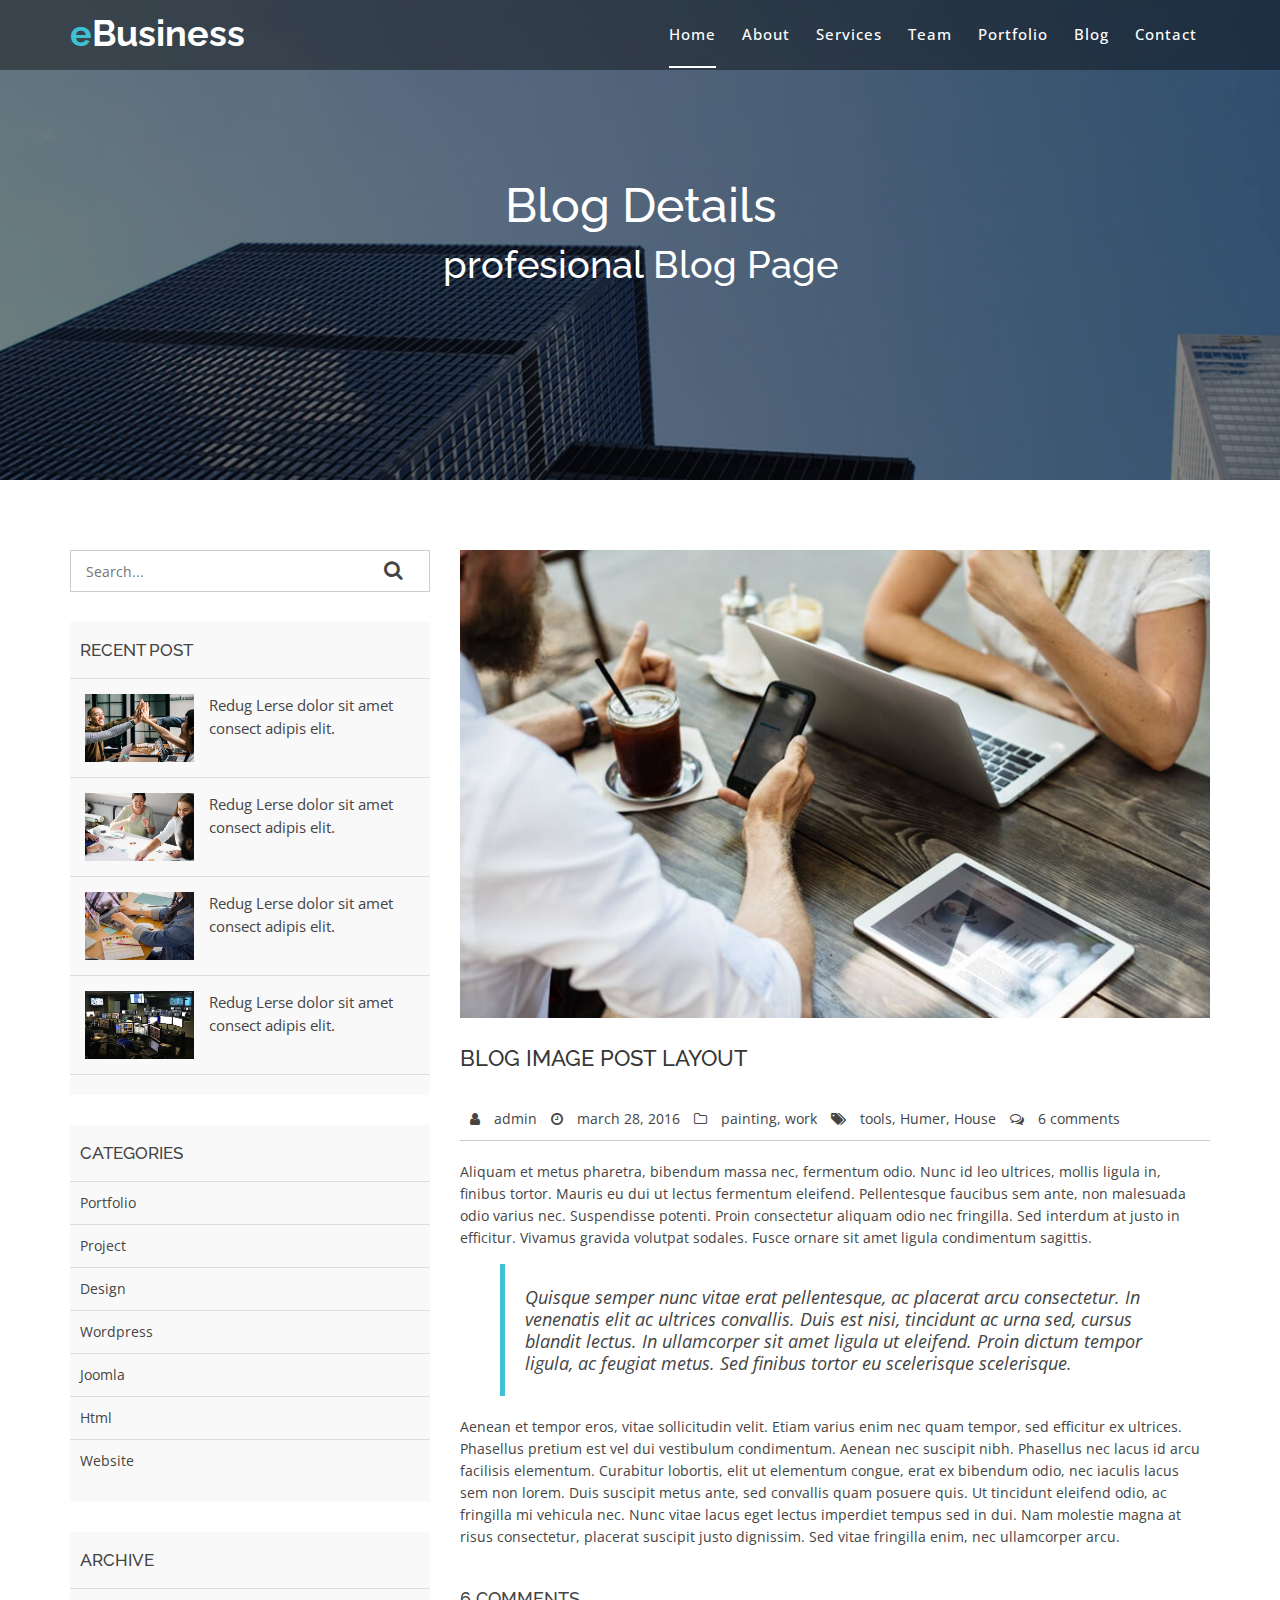
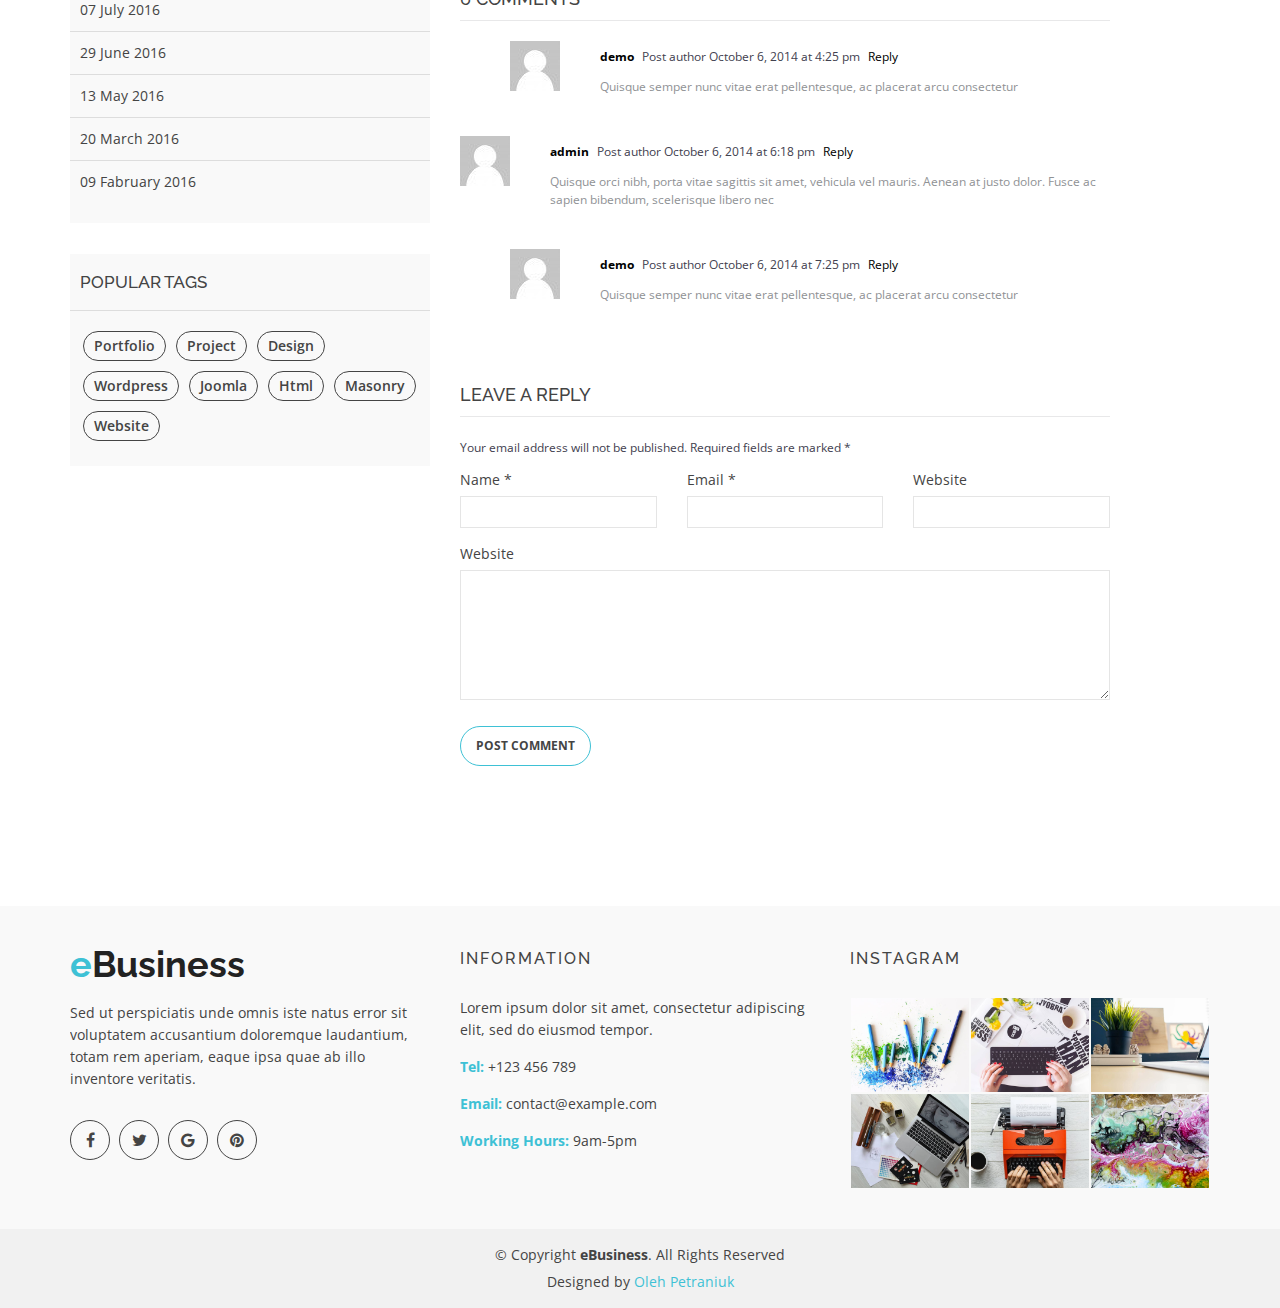
<file: blog-details.html>
<!doctype html>
<html lang="en">
<head>
  <meta charset="utf-8">
  <title>eBusiness Bootstrap Template</title>
  <meta content="width=device-width, initial-scale=1.0" name="viewport">
  <meta content="" name="keywords">
  <meta content="" name="description">

  <!-- Favicons -->
  <link href="img/favicon.png" rel="icon">
  <link href="img/apple-touch-icon.png" rel="apple-touch-icon">

  <!-- Google Fonts -->
  <link href="https://fonts.googleapis.com/css?family=Open+Sans:300,400,400i,600,700|Raleway:300,400,400i,500,500i,700,800,900" rel="stylesheet">

  <!-- Bootstrap CSS File -->
  <link href="lib/bootstrap/css/bootstrap.min.css" rel="stylesheet">

  <!-- Libraries CSS Files -->
  <link href="lib/nivo-slider/css/nivo-slider.css" rel="stylesheet">
  <link href="lib/owlcarousel/owl.carousel.css" rel="stylesheet">
  <link href="lib/owlcarousel/owl.transitions.css" rel="stylesheet">
  <link href="lib/font-awesome/css/font-awesome.min.css" rel="stylesheet">
  <link href="lib/animate/animate.min.css" rel="stylesheet">
  <link href="lib/venobox/venobox.css" rel="stylesheet">

  <!-- Nivo Slider Theme -->
  <link href="css/nivo-slider-theme.css" rel="stylesheet">

  <!-- Main Stylesheet File -->
  <link href="css/style.css" rel="stylesheet">

  <!-- Responsive Stylesheet File -->
  <link href="css/responsive.css" rel="stylesheet">

</head>

<body data-spy="scroll" data-target="#navbar-example">

  <div id="preloader"></div>

  <header>
    <!-- header-area start -->
    <div id="sticker" class="header-area">
      <div class="container">
        <div class="row">
          <div class="col-md-12 col-sm-12">

            <!-- Navigation -->
            <nav class="navbar navbar-default">
              <!-- Brand and toggle get grouped for better mobile display -->
              <div class="navbar-header">
                <button type="button" class="navbar-toggle collapsed" data-toggle="collapse" data-target=".bs-example-navbar-collapse-1" aria-expanded="false">
										<span class="sr-only">Toggle navigation</span>
										<span class="icon-bar"></span>
										<span class="icon-bar"></span>
										<span class="icon-bar"></span>
									</button>
                <!-- Brand -->
                <a class="navbar-brand page-scroll sticky-logo" href="index.html">
                  <h1><span>e</span>Business</h1>
                  <!-- Uncomment below if you prefer to use an image logo -->
                  <!-- <img src="img/logo.png" alt="" title=""> -->
								</a>
              </div>
              <!-- Collect the nav links, forms, and other content for toggling -->
              <div class="collapse navbar-collapse main-menu bs-example-navbar-collapse-1" id="navbar-example">
                <ul class="nav navbar-nav navbar-right">
                  <li class="active">
                    <a class="page-scroll" href="#home">Home</a>
                  </li>
                  <li>
                    <a class="page-scroll" href="#about">About</a>
                  </li>
                  <li>
                    <a class="page-scroll" href="#services">Services</a>
                  </li>
                  <li>
                    <a class="page-scroll" href="#team">Team</a>
                  </li>
                  <li>
                    <a class="page-scroll" href="#portfolio">Portfolio</a>
                  </li>
                  <li>
                    <a class="page-scroll" href="#blog">Blog</a>
                  </li>
                  <li>
                    <a class="page-scroll" href="#contact">Contact</a>
                  </li>
                </ul>
              </div>
              <!-- navbar-collapse -->
            </nav>
            <!-- END: Navigation -->
          </div>
        </div>
      </div>
    </div>
    <!-- header-area end -->
  </header>
  <!-- header end -->

  <!-- Start Bottom Header -->
  <div class="header-bg page-area">
    <div class="home-overly"></div>
    <div class="container">
      <div class="row">
        <div class="col-md-12 col-sm-12 col-xs-12">
          <div class="slider-content text-center">
            <div class="header-bottom">
              <div class="layer2 wow zoomIn" data-wow-duration="1s" data-wow-delay=".4s">
                <h1 class="title2">Blog Details </h1>
              </div>
              <div class="layer3 wow zoomInUp" data-wow-duration="2s" data-wow-delay="1s">
                <h2 class="title3">profesional Blog Page</h2>
              </div>
            </div>
          </div>
        </div>
      </div>
    </div>
  </div>
  <!-- END Header -->
  <div class="blog-page area-padding">
    <div class="container">
      <div class="row">
        <div class="col-lg-4 col-md-4 col-sm-4 col-xs-12">
          <div class="page-head-blog">
            <div class="single-blog-page">
              <!-- search option start -->
              <form action="#">
                <div class="search-option">
                  <input type="text" placeholder="Search...">
                  <button class="button" type="submit">
                                            <i class="fa fa-search"></i>
                                        </button>
                </div>
              </form>
              <!-- search option end -->
            </div>
            <div class="single-blog-page">
              <!-- recent start -->
              <div class="left-blog">
                <h4>recent post</h4>
                <div class="recent-post">
                  <!-- start single post -->
                  <div class="recent-single-post">
                    <div class="post-img">
                      <a href="#">
												   <img src="img/blog/1.jpg" alt="">
												</a>
                    </div>
                    <div class="pst-content">
                      <p><a href="#"> Redug Lerse dolor sit amet consect adipis elit.</a></p>
                    </div>
                  </div>
                  <!-- End single post -->
                  <!-- start single post -->
                  <div class="recent-single-post">
                    <div class="post-img">
                      <a href="#">
												   <img src="img/blog/2.jpg" alt="">
												</a>
                    </div>
                    <div class="pst-content">
                      <p><a href="#"> Redug Lerse dolor sit amet consect adipis elit.</a></p>
                    </div>
                  </div>
                  <!-- End single post -->
                  <!-- start single post -->
                  <div class="recent-single-post">
                    <div class="post-img">
                      <a href="#">
												   <img src="img/blog/3.jpg" alt="">
												</a>
                    </div>
                    <div class="pst-content">
                      <p><a href="#"> Redug Lerse dolor sit amet consect adipis elit.</a></p>
                    </div>
                  </div>
                  <!-- End single post -->
                  <!-- start single post -->
                  <div class="recent-single-post">
                    <div class="post-img">
                      <a href="#">
												   <img src="img/blog/4.jpg" alt="">
												</a>
                    </div>
                    <div class="pst-content">
                      <p><a href="#"> Redug Lerse dolor sit amet consect adipis elit.</a></p>
                    </div>
                  </div>
                  <!-- End single post -->
                </div>
              </div>
              <!-- recent end -->
            </div>
            <div class="single-blog-page">
              <div class="left-blog">
                <h4>categories</h4>
                <ul>
                  <li>
                    <a href="#">Portfolio</a>
                  </li>
                  <li>
                    <a href="#">Project</a>
                  </li>
                  <li>
                    <a href="#">Design</a>
                  </li>
                  <li>
                    <a href="#">wordpress</a>
                  </li>
                  <li>
                    <a href="#">Joomla</a>
                  </li>
                  <li>
                    <a href="#">Html</a>
                  </li>
                  <li>
                    <a href="#">Website</a>
                  </li>
                </ul>
              </div>
            </div>
            <div class="single-blog-page">
              <div class="left-blog">
                <h4>archive</h4>
                <ul>
                  <li>
                    <a href="#">07 July 2016</a>
                  </li>
                  <li>
                    <a href="#">29 June 2016</a>
                  </li>
                  <li>
                    <a href="#">13 May 2016</a>
                  </li>
                  <li>
                    <a href="#">20 March 2016</a>
                  </li>
                  <li>
                    <a href="#">09 Fabruary 2016</a>
                  </li>
                </ul>
              </div>
            </div>
            <div class="single-blog-page">
              <div class="left-tags blog-tags">
                <div class="popular-tag left-side-tags left-blog">
                  <h4>popular tags</h4>
                  <ul>
                    <li>
                      <a href="#">Portfolio</a>
                    </li>
                    <li>
                      <a href="#">Project</a>
                    </li>
                    <li>
                      <a href="#">Design</a>
                    </li>
                    <li>
                      <a href="#">wordpress</a>
                    </li>
                    <li>
                      <a href="#">Joomla</a>
                    </li>
                    <li>
                      <a href="#">Html</a>
                    </li>
                    <li>
                      <a href="#">Masonry</a>
                    </li>
                    <li>
                      <a href="#">Website</a>
                    </li>
                  </ul>
                </div>
              </div>
            </div>
          </div>
        </div>
        <!-- End left sidebar -->
        <!-- Start single blog -->
        <div class="col-md-8 col-sm-8 col-xs-12">
          <div class="row">
            <div class="col-md-12 col-sm-12 col-xs-12">
              <!-- single-blog start -->
              <article class="blog-post-wrapper">
                <div class="post-thumbnail">
                  <img src="img/blog/6.jpg" alt="" />
                </div>
                <div class="post-information">
                  <h2>Blog image post layout</h2>
                  <div class="entry-meta">
                    <span class="author-meta"><i class="fa fa-user"></i> <a href="#">admin</a></span>
                    <span><i class="fa fa-clock-o"></i> march 28, 2016</span>
                    <span class="tag-meta">
												<i class="fa fa-folder-o"></i>
												<a href="#">painting</a>,
												<a href="#">work</a>
											</span>
                    <span>
												<i class="fa fa-tags"></i>
												<a href="#">tools</a>,
												<a href="#"> Humer</a>,
												<a href="#">House</a>
											</span>
                    <span><i class="fa fa-comments-o"></i> <a href="#">6 comments</a></span>
                  </div>
                  <div class="entry-content">
                    <p>Aliquam et metus pharetra, bibendum massa nec, fermentum odio. Nunc id leo ultrices, mollis ligula in, finibus tortor. Mauris eu dui ut lectus fermentum eleifend. Pellentesque faucibus sem ante, non malesuada odio varius nec. Suspendisse
                      potenti. Proin consectetur aliquam odio nec fringilla. Sed interdum at justo in efficitur. Vivamus gravida volutpat sodales. Fusce ornare sit amet ligula condimentum sagittis.</p>
                    <blockquote>
                      <p>Quisque semper nunc vitae erat pellentesque, ac placerat arcu consectetur. In venenatis elit ac ultrices convallis. Duis est nisi, tincidunt ac urna sed, cursus blandit lectus. In ullamcorper sit amet ligula ut eleifend. Proin dictum
                        tempor ligula, ac feugiat metus. Sed finibus tortor eu scelerisque scelerisque.</p>
                    </blockquote>
                    <p>Aenean et tempor eros, vitae sollicitudin velit. Etiam varius enim nec quam tempor, sed efficitur ex ultrices. Phasellus pretium est vel dui vestibulum condimentum. Aenean nec suscipit nibh. Phasellus nec lacus id arcu facilisis elementum.
                      Curabitur lobortis, elit ut elementum congue, erat ex bibendum odio, nec iaculis lacus sem non lorem. Duis suscipit metus ante, sed convallis quam posuere quis. Ut tincidunt eleifend odio, ac fringilla mi vehicula nec. Nunc vitae
                      lacus eget lectus imperdiet tempus sed in dui. Nam molestie magna at risus consectetur, placerat suscipit justo dignissim. Sed vitae fringilla enim, nec ullamcorper arcu.</p>
                  </div>
                </div>
              </article>
              <div class="clear"></div>
              <div class="single-post-comments">
                <div class="comments-area">
                  <div class="comments-heading">
                    <h3>6 comments</h3>
                  </div>
                  <div class="comments-list">
                    <ul>
                      <li class="threaded-comments">
                        <div class="comments-details">
                          <div class="comments-list-img">
                            <img src="img/blog/b02.jpg" alt="post-author">
                          </div>
                          <div class="comments-content-wrap">
                            <span>
																<b><a href="#">demo</a></b>
																Post author
																<span class="post-time">October 6, 2014 at 4:25 pm</span>
                            <a href="#">Reply</a>
                            </span>
                            <p>Quisque semper nunc vitae erat pellentesque, ac placerat arcu consectetur</p>
                          </div>
                        </div>
                      </li>
                      <li>
                        <div class="comments-details">
                          <div class="comments-list-img">
                            <img src="img/blog/b02.jpg" alt="post-author">
                          </div>
                          <div class="comments-content-wrap">
                            <span>
																<b><a href="#">admin</a></b>
																Post author
																<span class="post-time">October 6, 2014 at 6:18 pm </span>
                            <a href="#">Reply</a>
                            </span>
                            <p>Quisque orci nibh, porta vitae sagittis sit amet, vehicula vel mauris. Aenean at justo dolor. Fusce ac sapien bibendum, scelerisque libero nec</p>
                          </div>
                        </div>
                      </li>
                      <li class="threaded-comments">
                        <div class="comments-details">
                          <div class="comments-list-img">
                            <img src="img/blog/b02.jpg" alt="post-author">
                          </div>
                          <div class="comments-content-wrap">
                            <span>
																<b><a href="#">demo</a></b>
																Post author
																<span class="post-time">October 6, 2014 at 7:25 pm</span>
                            <a href="#">Reply</a>
                            </span>
                            <p>Quisque semper nunc vitae erat pellentesque, ac placerat arcu consectetur</p>
                          </div>
                        </div>
                      </li>
                    </ul>
                  </div>
                </div>
                <div class="comment-respond">
                  <h3 class="comment-reply-title">Leave a Reply </h3>
                  <span class="email-notes">Your email address will not be published. Required fields are marked *</span>
                  <form action="#">
                    <div class="row">
                      <div class="col-lg-4 col-md-4 col-sm-4 col-xs-12">
                        <p>Name *</p>
                        <input type="text" />
                      </div>
                      <div class="col-lg-4 col-md-4 col-sm-4 col-xs-12">
                        <p>Email *</p>
                        <input type="email" />
                      </div>
                      <div class="col-lg-4 col-md-4 col-sm-4 col-xs-12">
                        <p>Website</p>
                        <input type="text" />
                      </div>
                      <div class="col-lg-12 col-md-12 col-sm-12 comment-form-comment">
                        <p>Website</p>
                        <textarea id="message-box" cols="30" rows="10"></textarea>
                        <input type="submit" value="Post Comment" />
                      </div>
                    </div>
                  </form>
                </div>
              </div>
              <!-- single-blog end -->
            </div>
          </div>
        </div>
      </div>
    </div>
  </div>
  <!-- End Blog Area -->
  <div class="clearfix"></div>

  <!-- Start Footer bottom Area -->
  <footer>
    <div class="footer-area">
      <div class="container">
        <div class="row">
          <div class="col-md-4 col-sm-4 col-xs-12">
            <div class="footer-content">
              <div class="footer-head">
                <div class="footer-logo">
                  <h2><span>e</span>Business</h2>
                </div>

                <p>Sed ut perspiciatis unde omnis iste natus error sit voluptatem accusantium doloremque laudantium, totam rem aperiam, eaque ipsa quae ab illo inventore veritatis.</p>
                <div class="footer-icons">
                  <ul>
                    <li>
                      <a href="#"><i class="fa fa-facebook"></i></a>
                    </li>
                    <li>
                      <a href="#"><i class="fa fa-twitter"></i></a>
                    </li>
                    <li>
                      <a href="#"><i class="fa fa-google"></i></a>
                    </li>
                    <li>
                      <a href="#"><i class="fa fa-pinterest"></i></a>
                    </li>
                  </ul>
                </div>
              </div>
            </div>
          </div>
          <!-- end single footer -->
          <div class="col-md-4 col-sm-4 col-xs-12">
            <div class="footer-content">
              <div class="footer-head">
                <h4>information</h4>
                <p>
                  Lorem ipsum dolor sit amet, consectetur adipiscing elit, sed do eiusmod tempor.
                </p>
                <div class="footer-contacts">
                  <p><span>Tel:</span> +123 456 789</p>
                  <p><span>Email:</span> contact@example.com</p>
                  <p><span>Working Hours:</span> 9am-5pm</p>
                </div>
              </div>
            </div>
          </div>
          <!-- end single footer -->
          <div class="col-md-4 col-sm-4 col-xs-12">
            <div class="footer-content">
              <div class="footer-head">
                <h4>Instagram</h4>
                <div class="flicker-img">
                  <a href="#"><img src="img/portfolio/1.jpg" alt=""></a>
                  <a href="#"><img src="img/portfolio/2.jpg" alt=""></a>
                  <a href="#"><img src="img/portfolio/3.jpg" alt=""></a>
                  <a href="#"><img src="img/portfolio/4.jpg" alt=""></a>
                  <a href="#"><img src="img/portfolio/5.jpg" alt=""></a>
                  <a href="#"><img src="img/portfolio/6.jpg" alt=""></a>
                </div>
              </div>
            </div>
          </div>
        </div>
      </div>
    </div>
    <div class="footer-area-bottom">
      <div class="container">
        <div class="row">
          <div class="col-md-12 col-sm-12 col-xs-12">
            <div class="copyright text-center">
              <p>
                &copy; Copyright <strong>eBusiness</strong>. All Rights Reserved
              </p>
            </div>
            <div class="credits">

              Designed by <a href="#">Oleh Petraniuk</a>
            </div>
          </div>
        </div>
      </div>
    </div>
  </footer>

  <a href="#" class="back-to-top"><i class="fa fa-chevron-up"></i></a>

  <!-- JavaScript Libraries -->
  <script src="lib/jquery/jquery.min.js"></script>
  <script src="lib/bootstrap/js/bootstrap.min.js"></script>
  <script src="lib/owlcarousel/owl.carousel.min.js"></script>
  <script src="lib/venobox/venobox.min.js"></script>
  <script src="lib/knob/jquery.knob.js"></script>
  <script src="lib/wow/wow.min.js"></script>
  <script src="lib/parallax/parallax.js"></script>
  <script src="lib/easing/easing.min.js"></script>
  <script src="lib/nivo-slider/js/jquery.nivo.slider.js" type="text/javascript"></script>
  <script src="lib/appear/jquery.appear.js"></script>
  <script src="lib/isotope/isotope.pkgd.min.js"></script>

  <!-- Contact Form JavaScript File -->
  <script src="contactform/contactform.js"></script>

  <script src="js/main.js"></script>
</body>

</html>
</file>
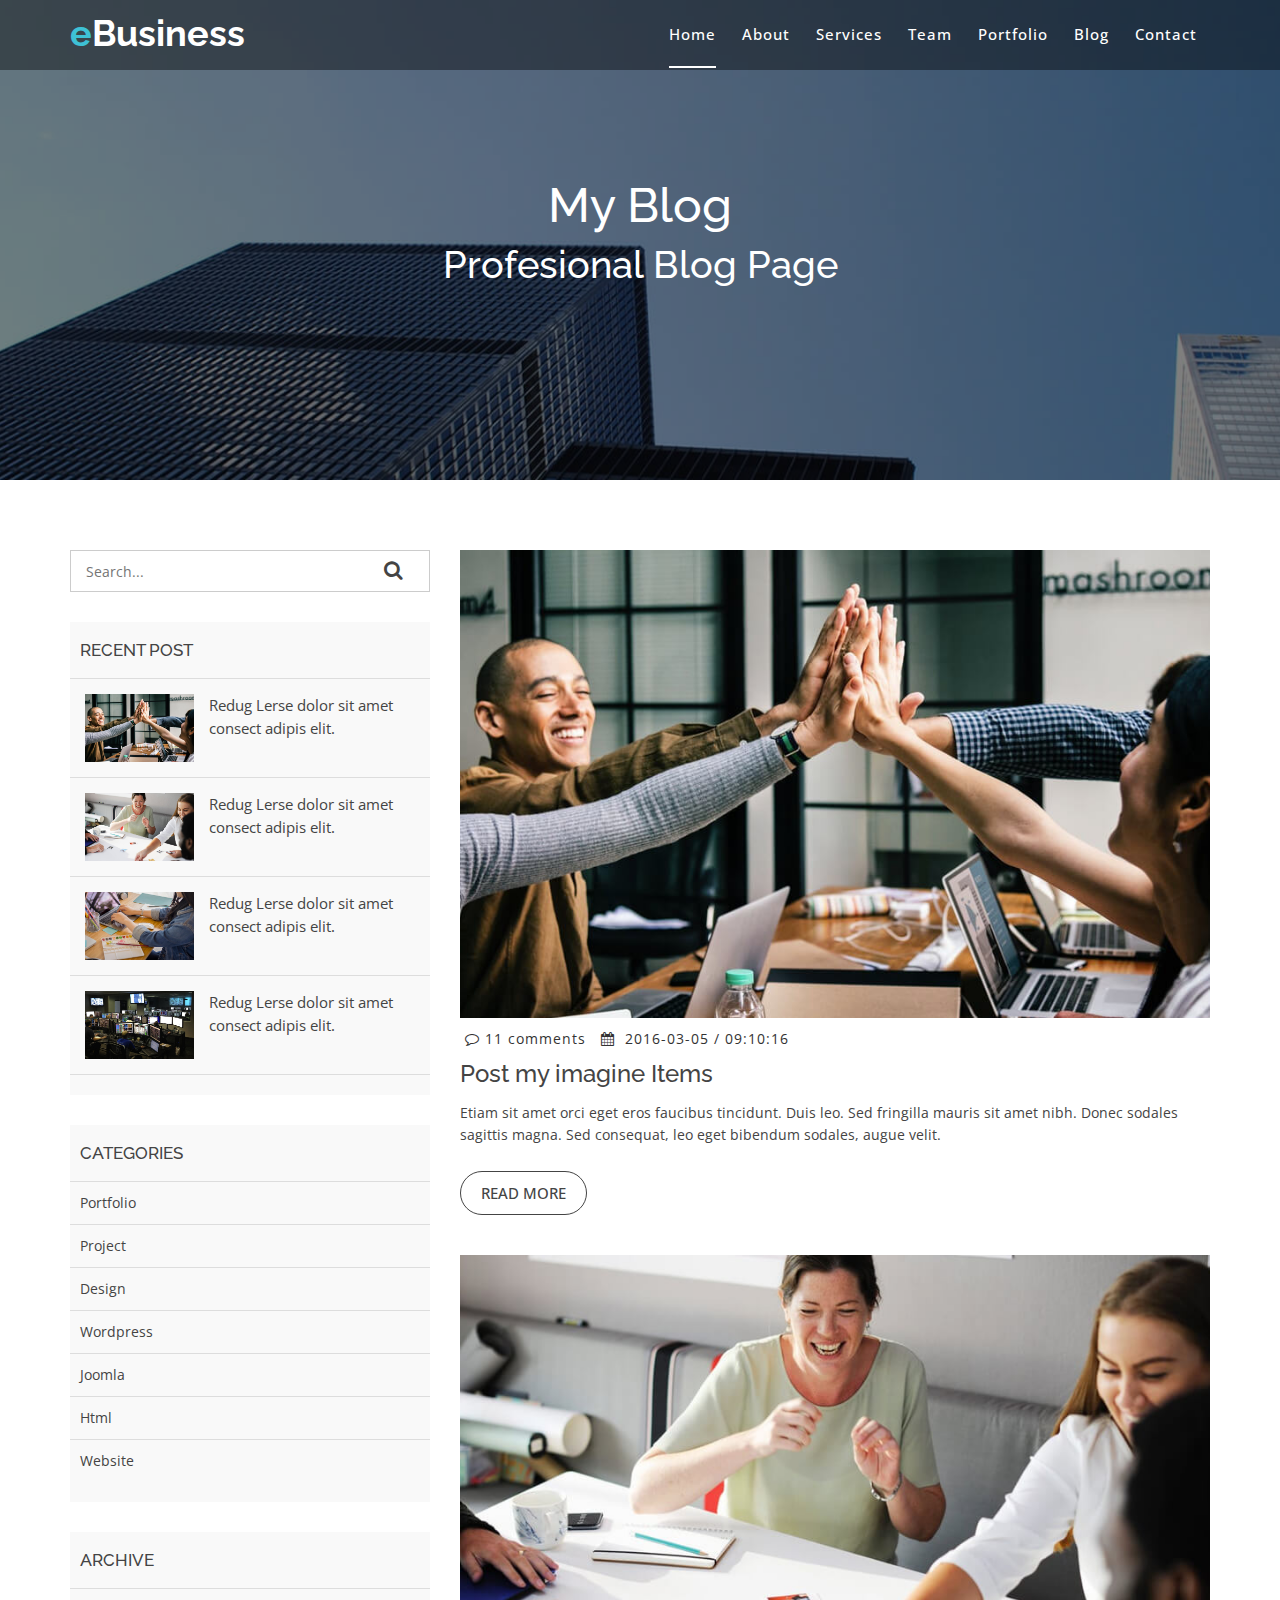
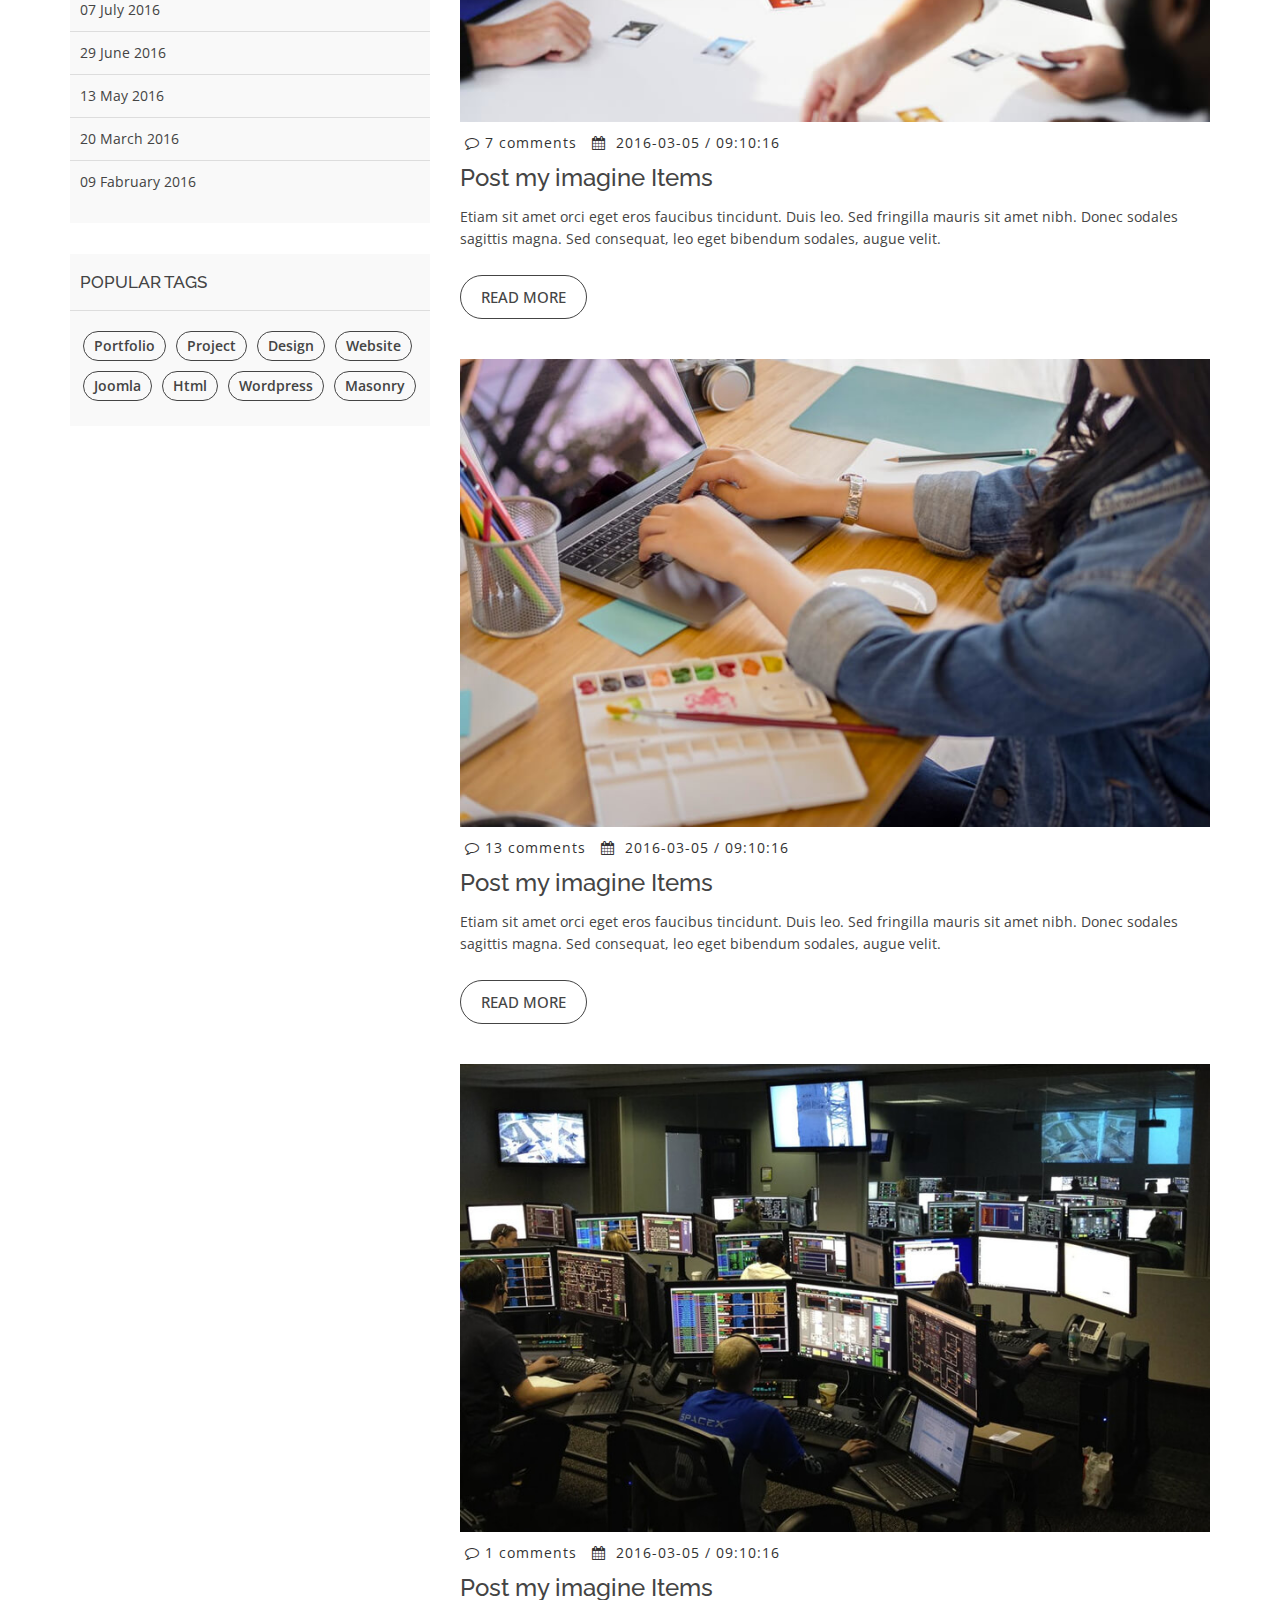
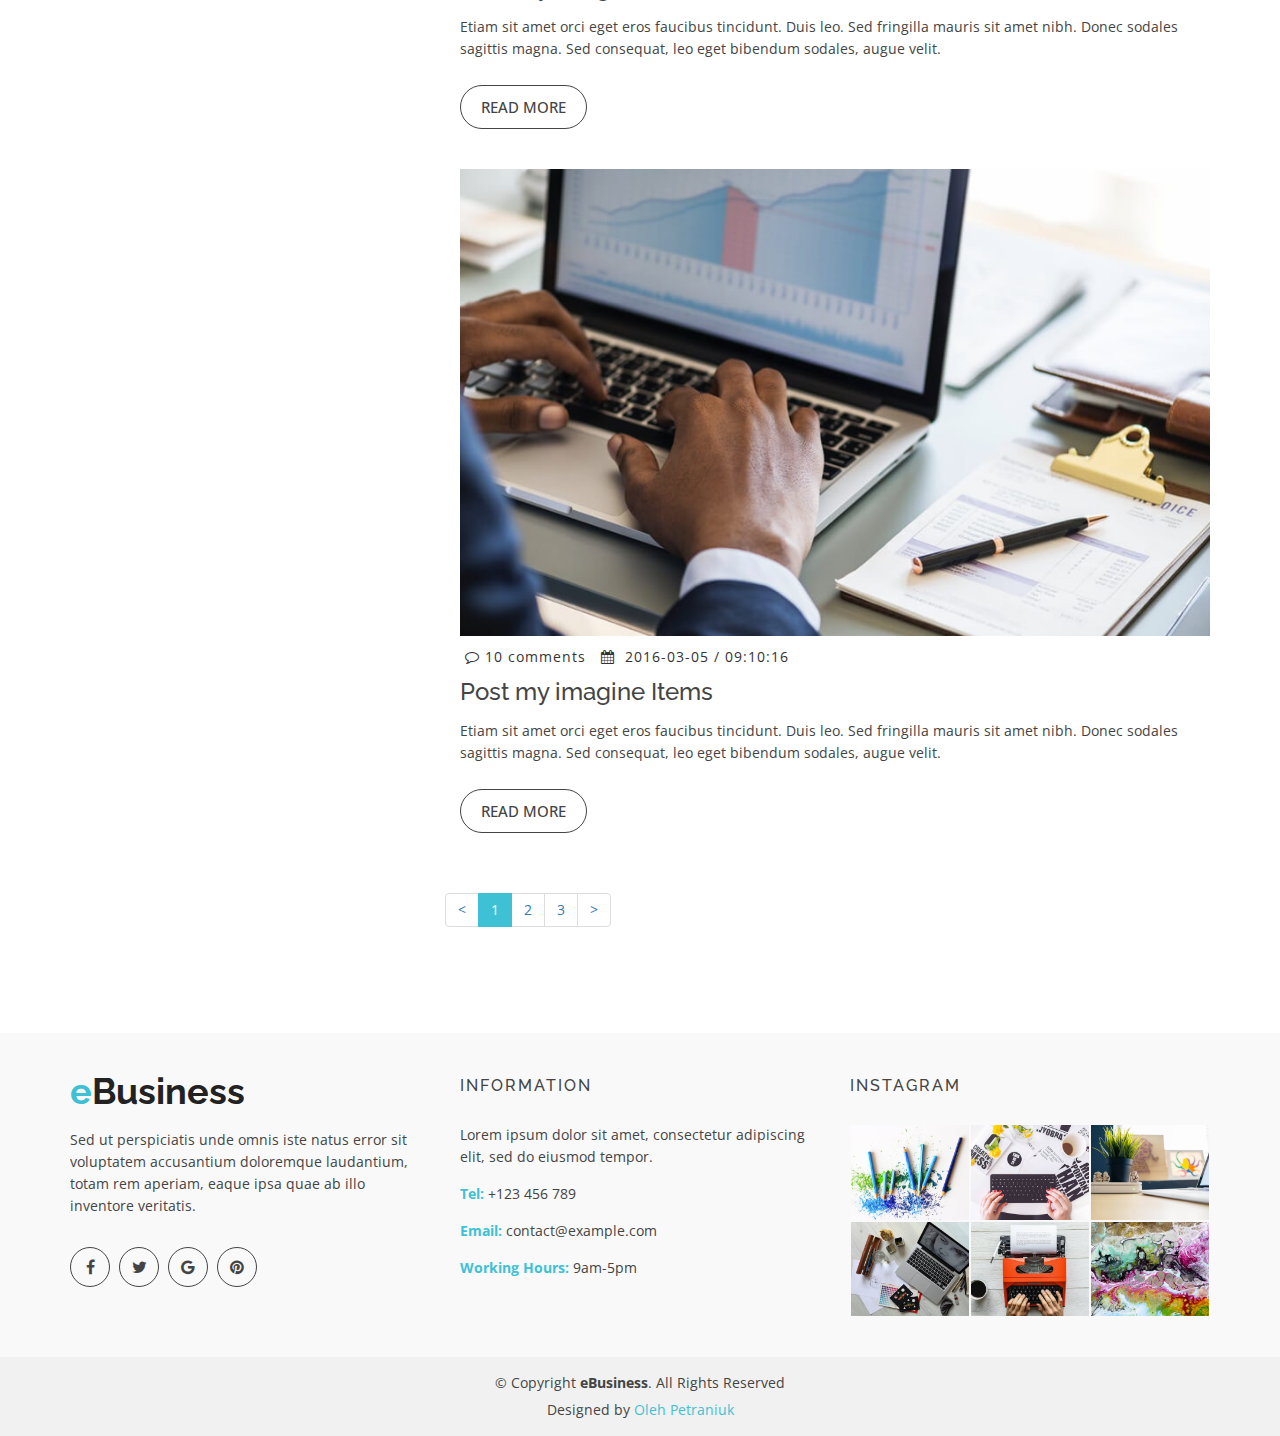
<file: blog.html>
<!doctype html>
<html lang="en">
<head>
  <meta charset="utf-8">
  <title>eBusiness </title>
  <meta content="width=device-width, initial-scale=1.0" name="viewport">
  <meta content="" name="keywords">
  <meta content="" name="description">

  <!-- Favicons -->
  <link href="img/favicon.png" rel="icon">
  <link href="img/apple-touch-icon.png" rel="apple-touch-icon">

  <!-- Google Fonts -->
  <link href="https://fonts.googleapis.com/css?family=Open+Sans:300,400,400i,600,700|Raleway:300,400,400i,500,500i,700,800,900" rel="stylesheet">

  <!-- Bootstrap CSS File -->
  <link href="lib/bootstrap/css/bootstrap.min.css" rel="stylesheet">

  <!-- Libraries CSS Files -->
  <link href="lib/nivo-slider/css/nivo-slider.css" rel="stylesheet">
  <link href="lib/owlcarousel/owl.carousel.css" rel="stylesheet">
  <link href="lib/owlcarousel/owl.transitions.css" rel="stylesheet">
  <link href="lib/font-awesome/css/font-awesome.min.css" rel="stylesheet">
  <link href="lib/animate/animate.min.css" rel="stylesheet">
  <link href="lib/venobox/venobox.css" rel="stylesheet">

  <!-- Nivo Slider Theme -->
  <link href="css/nivo-slider-theme.css" rel="stylesheet">

  <!-- Main Stylesheet File -->
  <link href="css/style.css" rel="stylesheet">

  <!-- Responsive Stylesheet File -->
  <link href="css/responsive.css" rel="stylesheet">
</head>

<body data-spy="scroll" data-target="#navbar-example">

  <div id="preloader"></div>

  <header>
    <!-- header-area start -->
    <div id="sticker" class="header-area">
      <div class="container">
        <div class="row">
          <div class="col-md-12 col-sm-12">

            <!-- Navigation -->
            <nav class="navbar navbar-default">
              <!-- Brand and toggle get grouped for better mobile display -->
              <div class="navbar-header">
                <button type="button" class="navbar-toggle collapsed" data-toggle="collapse" data-target=".bs-example-navbar-collapse-1" aria-expanded="false">
										<span class="sr-only">Toggle navigation</span>
										<span class="icon-bar"></span>
										<span class="icon-bar"></span>
										<span class="icon-bar"></span>
									</button>
                <!-- Brand -->
                <a class="navbar-brand page-scroll sticky-logo" href="index.html">
                  <h1><span>e</span>Business</h1>
                  <!-- Uncomment below if you prefer to use an image logo -->
                  <!-- <img src="img/logo.png" alt="" title=""> -->
								</a>
              </div>
              <!-- Collect the nav links, forms, and other content for toggling -->
              <div class="collapse navbar-collapse main-menu bs-example-navbar-collapse-1" id="navbar-example">
                <ul class="nav navbar-nav navbar-right">
                  <li class="active">
                    <a class="page-scroll" href="#home">Home</a>
                  </li>
                  <li>
                    <a class="page-scroll" href="#about">About</a>
                  </li>
                  <li>
                    <a class="page-scroll" href="#services">Services</a>
                  </li>
                  <li>
                    <a class="page-scroll" href="#team">Team</a>
                  </li>
                  <li>
                    <a class="page-scroll" href="#portfolio">Portfolio</a>
                  </li>
                  <li>
                    <a class="page-scroll" href="#blog">Blog</a>
                  </li>
                  <li>
                    <a class="page-scroll" href="#contact">Contact</a>
                  </li>
                </ul>
              </div>
              <!-- navbar-collapse -->
            </nav>
            <!-- END: Navigation -->
          </div>
        </div>
      </div>
    </div>
    <!-- header-area end -->
  </header>
  <!-- header end -->

  <!-- Start Bottom Header -->
  <div class="header-bg page-area">
    <div class="home-overly"></div>
    <div class="container">
      <div class="row">
        <div class="col-md-12 col-sm-12 col-xs-12">
          <div class="slider-content text-center">
            <div class="header-bottom">
              <div class="layer2 wow zoomIn" data-wow-duration="1s" data-wow-delay=".4s">
                <h1 class="title2">My Blog</h1>
              </div>
              <div class="layer3 wow zoomInUp" data-wow-duration="2s" data-wow-delay="1s">
                <h2 class="title3">Profesional Blog Page</h2>
              </div>
            </div>
          </div>
        </div>
      </div>
    </div>
  </div>
  <!-- END Header -->
  <div class="blog-page area-padding">
    <div class="container">
      <div class="row">
        <div class="col-lg-4 col-md-4 col-sm-4 col-xs-12">
          <div class="page-head-blog">
            <div class="single-blog-page">
              <!-- search option start -->
              <form action="#">
                <div class="search-option">
                  <input type="text" placeholder="Search...">
                  <button class="button" type="submit">
                                            <i class="fa fa-search"></i>
                                        </button>
                </div>
              </form>
              <!-- search option end -->
            </div>
            <div class="single-blog-page">
              <!-- recent start -->
              <div class="left-blog">
                <h4>recent post</h4>
                <div class="recent-post">
                  <!-- start single post -->
                  <div class="recent-single-post">
                    <div class="post-img">
                      <a href="#">
												   <img src="img/blog/1.jpg" alt="">
												</a>
                    </div>
                    <div class="pst-content">
                      <p><a href="#"> Redug Lerse dolor sit amet consect adipis elit.</a></p>
                    </div>
                  </div>
                  <!-- End single post -->
                  <!-- start single post -->
                  <div class="recent-single-post">
                    <div class="post-img">
                      <a href="#">
												   <img src="img/blog/2.jpg" alt="">
												</a>
                    </div>
                    <div class="pst-content">
                      <p><a href="#"> Redug Lerse dolor sit amet consect adipis elit.</a></p>
                    </div>
                  </div>
                  <!-- End single post -->
                  <!-- start single post -->
                  <div class="recent-single-post">
                    <div class="post-img">
                      <a href="#">
												   <img src="img/blog/3.jpg" alt="">
												</a>
                    </div>
                    <div class="pst-content">
                      <p><a href="#"> Redug Lerse dolor sit amet consect adipis elit.</a></p>
                    </div>
                  </div>
                  <!-- End single post -->
                  <!-- start single post -->
                  <div class="recent-single-post">
                    <div class="post-img">
                      <a href="#">
												   <img src="img/blog/4.jpg" alt="">
												</a>
                    </div>
                    <div class="pst-content">
                      <p><a href="#"> Redug Lerse dolor sit amet consect adipis elit.</a></p>
                    </div>
                  </div>
                  <!-- End single post -->
                </div>
              </div>
              <!-- recent end -->
            </div>
            <div class="single-blog-page">
              <div class="left-blog">
                <h4>categories</h4>
                <ul>
                  <li>
                    <a href="#">Portfolio</a>
                  </li>
                  <li>
                    <a href="#">Project</a>
                  </li>
                  <li>
                    <a href="#">Design</a>
                  </li>
                  <li>
                    <a href="#">wordpress</a>
                  </li>
                  <li>
                    <a href="#">Joomla</a>
                  </li>
                  <li>
                    <a href="#">Html</a>
                  </li>
                  <li>
                    <a href="#">Website</a>
                  </li>
                </ul>
              </div>
            </div>
            <div class="single-blog-page">
              <div class="left-blog">
                <h4>archive</h4>
                <ul>
                  <li>
                    <a href="#">07 July 2016</a>
                  </li>
                  <li>
                    <a href="#">29 June 2016</a>
                  </li>
                  <li>
                    <a href="#">13 May 2016</a>
                  </li>
                  <li>
                    <a href="#">20 March 2016</a>
                  </li>
                  <li>
                    <a href="#">09 Fabruary 2016</a>
                  </li>
                </ul>
              </div>
            </div>
            <div class="single-blog-page">
              <div class="left-tags blog-tags">
                <div class="popular-tag left-side-tags left-blog">
                  <h4>popular tags</h4>
                  <ul>
                    <li>
                      <a href="#">Portfolio</a>
                    </li>
                    <li>
                      <a href="#">Project</a>
                    </li>
                    <li>
                      <a href="#">Design</a>
                    </li>
                    <li>
                      <a href="#">Website</a>
                    </li>
                    <li>
                      <a href="#">Joomla</a>
                    </li>
                    <li>
                      <a href="#">Html</a>
                    </li>
                    <li>
                      <a href="#">wordpress</a>
                    </li>
                    <li>
                      <a href="#">Masonry</a>
                    </li>
                  </ul>
                </div>
              </div>
            </div>
          </div>
        </div>
        <!-- End left sidebar -->
        <!-- Start single blog -->
        <div class="col-md-8 col-sm-8 col-xs-12">
          <div class="row">
            <div class="col-md-12 col-sm-12 col-xs-12">
              <div class="single-blog">
                <div class="single-blog-img">
                  <a href="blog-details.html">
											<img src="img/blog/1.jpg" alt="">
										</a>
                </div>
                <div class="blog-meta">
                  <span class="comments-type">
											<i class="fa fa-comment-o"></i>
											<a href="#">11 comments</a>
										</span>
                  <span class="date-type">
											<i class="fa fa-calendar"></i>2016-03-05 / 09:10:16
										</span>
                </div>
                <div class="blog-text">
                  <h4>
											<a href="#">Post my imagine Items</a>
										</h4>
                  <p>
                    Etiam sit amet orci eget eros faucibus tincidunt. Duis leo. Sed fringilla mauris sit amet nibh. Donec sodales sagittis magna. Sed consequat, leo eget bibendum sodales, augue velit.
                  </p>
                </div>
                <span>
										<a href="blog-details.html" class="ready-btn">Read more</a>
									</span>
              </div>
            </div>
            <!-- End single blog -->
            <div class="col-md-12 col-sm-12 col-xs-12">
              <div class="single-blog">
                <div class="single-blog-img">
                  <a href="blog-details.html">
											<img src="img/blog/2.jpg" alt="">
										</a>
                </div>
                <div class="blog-meta">
                  <span class="comments-type">
											<i class="fa fa-comment-o"></i>
											<a href="#">7 comments</a>
										</span>
                  <span class="date-type">
											<i class="fa fa-calendar"></i>2016-03-05 / 09:10:16
										</span>
                </div>
                <div class="blog-text">
                  <h4>
											<a href="#">Post my imagine Items</a>
										</h4>
                  <p>
                    Etiam sit amet orci eget eros faucibus tincidunt. Duis leo. Sed fringilla mauris sit amet nibh. Donec sodales sagittis magna. Sed consequat, leo eget bibendum sodales, augue velit.
                  </p>
                </div>
                <span>
										<a href="blog-details.html" class="ready-btn">Read more</a>
									</span>
              </div>
            </div>
            <!-- Start single blog -->
            <div class="col-md-12 col-sm-12 col-xs-12">
              <div class="single-blog">
                <div class="single-blog-img">
                  <a href="blog-details.html">
											<img src="img/blog/3.jpg" alt="">
										</a>
                </div>
                <div class="blog-meta">
                  <span class="comments-type">
											<i class="fa fa-comment-o"></i>
											<a href="#">13 comments</a>
										</span>
                  <span class="date-type">
											<i class="fa fa-calendar"></i>2016-03-05 / 09:10:16
										</span>
                </div>
                <div class="blog-text">
                  <h4>
											<a href="#">Post my imagine Items</a>
										</h4>
                  <p>
                    Etiam sit amet orci eget eros faucibus tincidunt. Duis leo. Sed fringilla mauris sit amet nibh. Donec sodales sagittis magna. Sed consequat, leo eget bibendum sodales, augue velit.
                  </p>
                </div>
                <span>
										<a href="blog-details.html" class="ready-btn">Read more</a>
									</span>
              </div>
            </div>
            <!-- End single blog -->
            <div class="col-md-12 col-sm-12 col-xs-12">
              <div class="single-blog">
                <div class="single-blog-img">
                  <a href="blog-details.html">
											<img src="img/blog/4.jpg" alt="">
										</a>
                </div>
                <div class="blog-meta">
                  <span class="comments-type">
											<i class="fa fa-comment-o"></i>
											<a href="#">1 comments</a>
										</span>
                  <span class="date-type">
											<i class="fa fa-calendar"></i>2016-03-05 / 09:10:16
										</span>
                </div>
                <div class="blog-text">
                  <h4>
											<a href="#">Post my imagine Items</a>
										</h4>
                  <p>
                    Etiam sit amet orci eget eros faucibus tincidunt. Duis leo. Sed fringilla mauris sit amet nibh. Donec sodales sagittis magna. Sed consequat, leo eget bibendum sodales, augue velit.
                  </p>
                </div>
                <span>
										<a href="blog-details.html" class="ready-btn">Read more</a>
									</span>
              </div>
            </div>
            <!-- Start single blog -->
            <div class="col-md-12 col-sm-12 col-xs-12">
              <div class="single-blog">
                <div class="single-blog-img">
                  <a href="blog-details.html">
											<img src="img/blog/5.jpg" alt="">
										</a>
                </div>
                <div class="blog-meta">
                  <span class="comments-type">
											<i class="fa fa-comment-o"></i>
											<a href="#">10 comments</a>
										</span>
                  <span class="date-type">
											<i class="fa fa-calendar"></i>2016-03-05 / 09:10:16
										</span>
                </div>
                <div class="blog-text">
                  <h4>
											<a href="#">Post my imagine Items</a>
										</h4>
                  <p>
                    Etiam sit amet orci eget eros faucibus tincidunt. Duis leo. Sed fringilla mauris sit amet nibh. Donec sodales sagittis magna. Sed consequat, leo eget bibendum sodales, augue velit.
                  </p>
                </div>
                <span>
										<a href="blog-details.html" class="ready-btn">Read more</a>
									</span>
              </div>
            </div>
            <!-- End single blog -->
            <div class="blog-pagination">
              <ul class="pagination">
                <li><a href="#">&lt;</a></li>
                <li class="active"><a href="#">1</a></li>
                <li><a href="#">2</a></li>
                <li><a href="#">3</a></li>
                <li><a href="#">&gt;</a></li>
              </ul>
            </div>
          </div>
        </div>
      </div>
    </div>
  </div>
  <!-- End Blog Area -->

  <div class="clearfix"></div>

  <!-- Start Footer bottom Area -->
  <footer>
    <div class="footer-area">
      <div class="container">
        <div class="row">
          <div class="col-md-4 col-sm-4 col-xs-12">
            <div class="footer-content">
              <div class="footer-head">
                <div class="footer-logo">
                  <h2><span>e</span>Business</h2>
                </div>

                <p>Sed ut perspiciatis unde omnis iste natus error sit voluptatem accusantium doloremque laudantium, totam rem aperiam, eaque ipsa quae ab illo inventore veritatis.</p>
                <div class="footer-icons">
                  <ul>
                    <li>
                      <a href="#"><i class="fa fa-facebook"></i></a>
                    </li>
                    <li>
                      <a href="#"><i class="fa fa-twitter"></i></a>
                    </li>
                    <li>
                      <a href="#"><i class="fa fa-google"></i></a>
                    </li>
                    <li>
                      <a href="#"><i class="fa fa-pinterest"></i></a>
                    </li>
                  </ul>
                </div>
              </div>
            </div>
          </div>
          <!-- end single footer -->
          <div class="col-md-4 col-sm-4 col-xs-12">
            <div class="footer-content">
              <div class="footer-head">
                <h4>information</h4>
                <p>
                  Lorem ipsum dolor sit amet, consectetur adipiscing elit, sed do eiusmod tempor.
                </p>
                <div class="footer-contacts">
                  <p><span>Tel:</span> +123 456 789</p>
                  <p><span>Email:</span> contact@example.com</p>
                  <p><span>Working Hours:</span> 9am-5pm</p>
                </div>
              </div>
            </div>
          </div>
          <!-- end single footer -->
          <div class="col-md-4 col-sm-4 col-xs-12">
            <div class="footer-content">
              <div class="footer-head">
                <h4>Instagram</h4>
                <div class="flicker-img">
                  <a href="#"><img src="img/portfolio/1.jpg" alt=""></a>
                  <a href="#"><img src="img/portfolio/2.jpg" alt=""></a>
                  <a href="#"><img src="img/portfolio/3.jpg" alt=""></a>
                  <a href="#"><img src="img/portfolio/4.jpg" alt=""></a>
                  <a href="#"><img src="img/portfolio/5.jpg" alt=""></a>
                  <a href="#"><img src="img/portfolio/6.jpg" alt=""></a>
                </div>
              </div>
            </div>
          </div>
        </div>
      </div>
    </div>
    <div class="footer-area-bottom">
      <div class="container">
        <div class="row">
          <div class="col-md-12 col-sm-12 col-xs-12">
            <div class="copyright text-center">
              <p>
                &copy; Copyright <strong>eBusiness</strong>. All Rights Reserved
              </p>
            </div>
            <div class="credits">

              Designed by <a href="#">Oleh Petraniuk</a>
            </div>
          </div>
        </div>
      </div>
    </div>
  </footer>

  <a href="#" class="back-to-top"><i class="fa fa-chevron-up"></i></a>

  <!-- JavaScript Libraries -->
  <script src="lib/jquery/jquery.min.js"></script>
  <script src="lib/bootstrap/js/bootstrap.min.js"></script>
  <script src="lib/owlcarousel/owl.carousel.min.js"></script>
  <script src="lib/venobox/venobox.min.js"></script>
  <script src="lib/knob/jquery.knob.js"></script>
  <script src="lib/wow/wow.min.js"></script>
  <script src="lib/parallax/parallax.js"></script>
  <script src="lib/easing/easing.min.js"></script>
  <script src="lib/nivo-slider/js/jquery.nivo.slider.js" type="text/javascript"></script>
  <script src="lib/appear/jquery.appear.js"></script>
  <script src="lib/isotope/isotope.pkgd.min.js"></script>

  <!-- Contact Form JavaScript File -->
  <script src="contactform/contactform.js"></script>

  <script src="js/main.js"></script>
</body>

</html>
</file>
<file: lib/venobox/venobox.css>
/* ------ venobox.css --------*/
.vbox-overlay *, .vbox-overlay *:before, .vbox-overlay *:after{
    -webkit-backface-visibility: hidden;
    -webkit-box-sizing:border-box;
    -moz-box-sizing:border-box;
    box-sizing:border-box;

}
.vbox-overlay{
    display: -webkit-flex;
    display: flex;
    -webkit-flex-direction: column;
    flex-direction: column;
    -webkit-justify-content: center;
    justify-content: center;
    -webkit-align-items: center;
    align-items: center;
    position: fixed;
    left: 0;
    top: 0;
    bottom: 0;
    right: 0;
    z-index: 1040;
    -webkit-transform:translateZ(1000px);
    transform: translateZ(1000px);
    transform-style: preserve-3d;
}

/* ----- navigation ----- */
.vbox-title{
    width: 100%;
    height: 40px;
    float: left;
    text-align: center;
    line-height: 28px;
    font-size: 12px;
    padding: 6px 40px;
    overflow: hidden;
    position: fixed;
    display: none;
    left: 0;
    z-index: 1050;
}
.vbox-close{
    cursor: pointer;
    position: fixed;
    top: -1px;
    right: 0;
    width: 50px;
    height: 40px;
    padding: 6px;
    display: block;
    background-position:10px center;
    overflow: hidden;
    font-size: 24px;
    line-height: 1;
    text-align: center;
    z-index: 1050;
}
.vbox-num{
    cursor: pointer;
    position: fixed;
    left: 0;
    height: 40px;
    display: block;
    overflow: hidden;
    line-height: 28px;
    font-size: 12px;
    padding: 6px 10px;
    display: none;
    z-index: 1050;
}
/* ----- navigation ARROWS ----- */
.vbox-next, .vbox-prev{
    position: fixed;
    top: 50%;
    margin-top: -15px;
    overflow: hidden;
    cursor: pointer;
    display: block;
    width: 45px;
    height: 45px;
    z-index: 1050;
}
.vbox-next span, .vbox-prev span{
    position: relative;
    width: 20px;
    height: 20px;
    border: 2px solid transparent;
    border-top-color: #B6B6B6;
    border-right-color: #B6B6B6;
    text-indent: -100px;
    position: absolute;
    top: 8px;
    display: block;
}
.vbox-prev{
    left: 15px;
}
.vbox-next{
    right: 15px;
}
.vbox-prev span{
    left: 10px;
    -ms-transform: rotate(-135deg);
    -webkit-transform: rotate(-135deg);
    transform: rotate(-135deg);
}
.vbox-next span{
    -ms-transform: rotate(45deg);
    -webkit-transform: rotate(45deg);
    transform: rotate(45deg);
    right: 10px;
}
/* ------- inline window ------ */
.vbox-inline{
    width: 420px;
    height: 315px;
    height: 70vh;
    padding: 10px;
    background: #fff;
    margin: 0 auto;
    overflow: auto;
    text-align: left;
}
/* ------- Video & iFrames window ------ */
.venoframe{
    max-width: 100%;
    width: 100%;
    border: none;
    width: 100%;
    height: 260px;
    height: 70vh;
}
.venoframe.vbvid{
    height: 260px;
}
@media (min-width: 768px) {
    .venoframe, .vbox-inline{
        width: 90%;
        height: 360px;
        height: 70vh;
    }
    .venoframe.vbvid{
        width: 640px;
        height: 360px;
    }
}
@media (min-width: 992px) {
    .venoframe, .vbox-inline{
        max-width: 1200px;
        width: 80%;
        height: 540px;
        height: 70vh;
    }
    .venoframe.vbvid{
        width: 960px;
        height: 540px;
    }
}
/*
Please do NOT edit this part!
or at least read this note: http://i.imgur.com/7C0ws9e.gif
*/
.vbox-open{
    overflow: hidden;
}
.vbox-container{
    position: absolute;
    left: 0;
    right: 0;
    top: 0;
    bottom: 0;
    overflow-x: hidden;
    overflow-y: scroll;
    overflow-scrolling: touch;
    -webkit-overflow-scrolling: touch;
    z-index: 20;
    max-height: 100%;

}

.vbox-content{
    text-align: center;
    float: left;
    width: 100%;
    position: relative;
    overflow: hidden;
    padding: 20px 10px;
}
.vbox-container img{
    max-width: 100%;
    height: auto;
}
.figlio{
    box-shadow: 0 0 12px rgba(0,0,0,0.19), 0 6px 6px rgba(0,0,0,0.23);
    max-width: 100%;
    text-align: initial;
}
img.figlio{
    -webkit-user-select: none;
-khtml-user-select: none;
-moz-user-select: none;
-o-user-select: none;
user-select: none;
}
.vbox-content.swipe-left{
    margin-left: -200px !important;
}
.vbox-content.swipe-right{
    margin-left: 200px !important;
}
.animated{
    webkit-transition: margin 300ms ease-out;
    transition: margin 300ms ease-out;
}
.animate-in{
    opacity: 1;
}
.animate-out{
    opacity: 0;
}
/* ---------- preloader ----------
 * SPINKIT
 * http://tobiasahlin.com/spinkit/
-------------------------------- */
.sk-double-bounce,.sk-rotating-plane{width:40px;height:40px;margin:40px auto}.sk-rotating-plane{background-color:#333;-webkit-animation:sk-rotatePlane 1.2s infinite ease-in-out;animation:sk-rotatePlane 1.2s infinite ease-in-out}@-webkit-keyframes sk-rotatePlane{0%{-webkit-transform:perspective(120px) rotateX(0) rotateY(0);transform:perspective(120px) rotateX(0) rotateY(0)}50%{-webkit-transform:perspective(120px) rotateX(-180.1deg) rotateY(0);transform:perspective(120px) rotateX(-180.1deg) rotateY(0)}100%{-webkit-transform:perspective(120px) rotateX(-180deg) rotateY(-179.9deg);transform:perspective(120px) rotateX(-180deg) rotateY(-179.9deg)}}@keyframes sk-rotatePlane{0%{-webkit-transform:perspective(120px) rotateX(0) rotateY(0);transform:perspective(120px) rotateX(0) rotateY(0)}50%{-webkit-transform:perspective(120px) rotateX(-180.1deg) rotateY(0);transform:perspective(120px) rotateX(-180.1deg) rotateY(0)}100%{-webkit-transform:perspective(120px) rotateX(-180deg) rotateY(-179.9deg);transform:perspective(120px) rotateX(-180deg) rotateY(-179.9deg)}}.sk-double-bounce{position:relative}.sk-double-bounce .sk-child{width:100%;height:100%;border-radius:50%;background-color:#333;opacity:.6;position:absolute;top:0;left:0;-webkit-animation:sk-doubleBounce 2s infinite ease-in-out;animation:sk-doubleBounce 2s infinite ease-in-out}.sk-chasing-dots .sk-child,.sk-spinner-pulse,.sk-three-bounce .sk-child{background-color:#333;border-radius:100%}.sk-double-bounce .sk-double-bounce2{-webkit-animation-delay:-1s;animation-delay:-1s}@-webkit-keyframes sk-doubleBounce{0%,100%{-webkit-transform:scale(0);transform:scale(0)}50%{-webkit-transform:scale(1);transform:scale(1)}}@keyframes sk-doubleBounce{0%,100%{-webkit-transform:scale(0);transform:scale(0)}50%{-webkit-transform:scale(1);transform:scale(1)}}.sk-wave{margin:40px auto;width:50px;height:40px;text-align:center;font-size:10px}.sk-wave .sk-rect{background-color:#333;height:100%;width:6px;display:inline-block;-webkit-animation:sk-waveStretchDelay 1.2s infinite ease-in-out;animation:sk-waveStretchDelay 1.2s infinite ease-in-out}.sk-wave .sk-rect1{-webkit-animation-delay:-1.2s;animation-delay:-1.2s}.sk-wave .sk-rect2{-webkit-animation-delay:-1.1s;animation-delay:-1.1s}.sk-wave .sk-rect3{-webkit-animation-delay:-1s;animation-delay:-1s}.sk-wave .sk-rect4{-webkit-animation-delay:-.9s;animation-delay:-.9s}.sk-wave .sk-rect5{-webkit-animation-delay:-.8s;animation-delay:-.8s}@-webkit-keyframes sk-waveStretchDelay{0%,100%,40%{-webkit-transform:scaleY(.4);transform:scaleY(.4)}20%{-webkit-transform:scaleY(1);transform:scaleY(1)}}@keyframes sk-waveStretchDelay{0%,100%,40%{-webkit-transform:scaleY(.4);transform:scaleY(.4)}20%{-webkit-transform:scaleY(1);transform:scaleY(1)}}.sk-wandering-cubes{margin:40px auto;width:40px;height:40px;position:relative}.sk-wandering-cubes .sk-cube{background-color:#333;width:10px;height:10px;position:absolute;top:0;left:0;-webkit-animation:sk-wanderingCube 1.8s ease-in-out -1.8s infinite both;animation:sk-wanderingCube 1.8s ease-in-out -1.8s infinite both}.sk-chasing-dots,.sk-spinner-pulse{width:40px;height:40px;margin:40px auto}.sk-wandering-cubes .sk-cube2{-webkit-animation-delay:-.9s;animation-delay:-.9s}@-webkit-keyframes sk-wanderingCube{0%{-webkit-transform:rotate(0);transform:rotate(0)}25%{-webkit-transform:translateX(30px) rotate(-90deg) scale(.5);transform:translateX(30px) rotate(-90deg) scale(.5)}50%{-webkit-transform:translateX(30px) translateY(30px) rotate(-179deg);transform:translateX(30px) translateY(30px) rotate(-179deg)}50.1%{-webkit-transform:translateX(30px) translateY(30px) rotate(-180deg);transform:translateX(30px) translateY(30px) rotate(-180deg)}75%{-webkit-transform:translateX(0) translateY(30px) rotate(-270deg) scale(.5);transform:translateX(0) translateY(30px) rotate(-270deg) scale(.5)}100%{-webkit-transform:rotate(-360deg);transform:rotate(-360deg)}}@keyframes sk-wanderingCube{0%{-webkit-transform:rotate(0);transform:rotate(0)}25%{-webkit-transform:translateX(30px) rotate(-90deg) scale(.5);transform:translateX(30px) rotate(-90deg) scale(.5)}50%{-webkit-transform:translateX(30px) translateY(30px) rotate(-179deg);transform:translateX(30px) translateY(30px) rotate(-179deg)}50.1%{-webkit-transform:translateX(30px) translateY(30px) rotate(-180deg);transform:translateX(30px) translateY(30px) rotate(-180deg)}75%{-webkit-transform:translateX(0) translateY(30px) rotate(-270deg) scale(.5);transform:translateX(0) translateY(30px) rotate(-270deg) scale(.5)}100%{-webkit-transform:rotate(-360deg);transform:rotate(-360deg)}}.sk-spinner-pulse{-webkit-animation:sk-pulseScaleOut 1s infinite ease-in-out;animation:sk-pulseScaleOut 1s infinite ease-in-out}@-webkit-keyframes sk-pulseScaleOut{0%{-webkit-transform:scale(0);transform:scale(0)}100%{-webkit-transform:scale(1);transform:scale(1);opacity:0}}@keyframes sk-pulseScaleOut{0%{-webkit-transform:scale(0);transform:scale(0)}100%{-webkit-transform:scale(1);transform:scale(1);opacity:0}}.sk-chasing-dots{position:relative;text-align:center;-webkit-animation:sk-chasingDotsRotate 2s infinite linear;animation:sk-chasingDotsRotate 2s infinite linear}.sk-chasing-dots .sk-child{width:60%;height:60%;display:inline-block;position:absolute;top:0;-webkit-animation:sk-chasingDotsBounce 2s infinite ease-in-out;animation:sk-chasingDotsBounce 2s infinite ease-in-out}.sk-chasing-dots .sk-dot2{top:auto;bottom:0;-webkit-animation-delay:-1s;animation-delay:-1s}@-webkit-keyframes sk-chasingDotsRotate{100%{-webkit-transform:rotate(360deg);transform:rotate(360deg)}}@keyframes sk-chasingDotsRotate{100%{-webkit-transform:rotate(360deg);transform:rotate(360deg)}}@-webkit-keyframes sk-chasingDotsBounce{0%,100%{-webkit-transform:scale(0);transform:scale(0)}50%{-webkit-transform:scale(1);transform:scale(1)}}@keyframes sk-chasingDotsBounce{0%,100%{-webkit-transform:scale(0);transform:scale(0)}50%{-webkit-transform:scale(1);transform:scale(1)}}.sk-three-bounce{margin:40px auto;width:80px;text-align:center}.sk-three-bounce .sk-child{width:20px;height:20px;display:inline-block;-webkit-animation:sk-three-bounce 1.4s ease-in-out 0s infinite both;animation:sk-three-bounce 1.4s ease-in-out 0s infinite both}.sk-circle .sk-child:before,.sk-fading-circle .sk-circle:before{display:block;border-radius:100%;content:'';background-color:#333}.sk-three-bounce .sk-bounce1{-webkit-animation-delay:-.32s;animation-delay:-.32s}.sk-three-bounce .sk-bounce2{-webkit-animation-delay:-.16s;animation-delay:-.16s}@-webkit-keyframes sk-three-bounce{0%,100%,80%{-webkit-transform:scale(0);transform:scale(0)}40%{-webkit-transform:scale(1);transform:scale(1)}}@keyframes sk-three-bounce{0%,100%,80%{-webkit-transform:scale(0);transform:scale(0)}40%{-webkit-transform:scale(1);transform:scale(1)}}.sk-circle{margin:40px auto;width:40px;height:40px;position:relative}.sk-circle .sk-child{width:100%;height:100%;position:absolute;left:0;top:0}.sk-circle .sk-child:before{margin:0 auto;width:15%;height:15%;-webkit-animation:sk-circleBounceDelay 1.2s infinite ease-in-out both;animation:sk-circleBounceDelay 1.2s infinite ease-in-out both}.sk-circle .sk-circle2{-webkit-transform:rotate(30deg);-ms-transform:rotate(30deg);transform:rotate(30deg)}.sk-circle .sk-circle3{-webkit-transform:rotate(60deg);-ms-transform:rotate(60deg);transform:rotate(60deg)}.sk-circle .sk-circle4{-webkit-transform:rotate(90deg);-ms-transform:rotate(90deg);transform:rotate(90deg)}.sk-circle .sk-circle5{-webkit-transform:rotate(120deg);-ms-transform:rotate(120deg);transform:rotate(120deg)}.sk-circle .sk-circle6{-webkit-transform:rotate(150deg);-ms-transform:rotate(150deg);transform:rotate(150deg)}.sk-circle .sk-circle7{-webkit-transform:rotate(180deg);-ms-transform:rotate(180deg);transform:rotate(180deg)}.sk-circle .sk-circle8{-webkit-transform:rotate(210deg);-ms-transform:rotate(210deg);transform:rotate(210deg)}.sk-circle .sk-circle9{-webkit-transform:rotate(240deg);-ms-transform:rotate(240deg);transform:rotate(240deg)}.sk-circle .sk-circle10{-webkit-transform:rotate(270deg);-ms-transform:rotate(270deg);transform:rotate(270deg)}.sk-circle .sk-circle11{-webkit-transform:rotate(300deg);-ms-transform:rotate(300deg);transform:rotate(300deg)}.sk-circle .sk-circle12{-webkit-transform:rotate(330deg);-ms-transform:rotate(330deg);transform:rotate(330deg)}.sk-circle .sk-circle2:before{-webkit-animation-delay:-1.1s;animation-delay:-1.1s}.sk-circle .sk-circle3:before{-webkit-animation-delay:-1s;animation-delay:-1s}.sk-circle .sk-circle4:before{-webkit-animation-delay:-.9s;animation-delay:-.9s}.sk-circle .sk-circle5:before{-webkit-animation-delay:-.8s;animation-delay:-.8s}.sk-circle .sk-circle6:before{-webkit-animation-delay:-.7s;animation-delay:-.7s}.sk-circle .sk-circle7:before{-webkit-animation-delay:-.6s;animation-delay:-.6s}.sk-circle .sk-circle8:before{-webkit-animation-delay:-.5s;animation-delay:-.5s}.sk-circle .sk-circle9:before{-webkit-animation-delay:-.4s;animation-delay:-.4s}.sk-circle .sk-circle10:before{-webkit-animation-delay:-.3s;animation-delay:-.3s}.sk-circle .sk-circle11:before{-webkit-animation-delay:-.2s;animation-delay:-.2s}.sk-circle .sk-circle12:before{-webkit-animation-delay:-.1s;animation-delay:-.1s}@-webkit-keyframes sk-circleBounceDelay{0%,100%,80%{-webkit-transform:scale(0);transform:scale(0)}40%{-webkit-transform:scale(1);transform:scale(1)}}@keyframes sk-circleBounceDelay{0%,100%,80%{-webkit-transform:scale(0);transform:scale(0)}40%{-webkit-transform:scale(1);transform:scale(1)}}.sk-cube-grid{width:40px;height:40px;margin:40px auto}.sk-cube-grid .sk-cube{width:33.33%;height:33.33%;background-color:#333;float:left;-webkit-animation:sk-cubeGridScaleDelay 1.3s infinite ease-in-out;animation:sk-cubeGridScaleDelay 1.3s infinite ease-in-out}.sk-cube-grid .sk-cube1{-webkit-animation-delay:.2s;animation-delay:.2s}.sk-cube-grid .sk-cube2{-webkit-animation-delay:.3s;animation-delay:.3s}.sk-cube-grid .sk-cube3{-webkit-animation-delay:.4s;animation-delay:.4s}.sk-cube-grid .sk-cube4{-webkit-animation-delay:.1s;animation-delay:.1s}.sk-cube-grid .sk-cube5{-webkit-animation-delay:.2s;animation-delay:.2s}.sk-cube-grid .sk-cube6{-webkit-animation-delay:.3s;animation-delay:.3s}.sk-cube-grid .sk-cube7{-webkit-animation-delay:0ms;animation-delay:0ms}.sk-cube-grid .sk-cube8{-webkit-animation-delay:.1s;animation-delay:.1s}.sk-cube-grid .sk-cube9{-webkit-animation-delay:.2s;animation-delay:.2s}@-webkit-keyframes sk-cubeGridScaleDelay{0%,100%,70%{-webkit-transform:scale3D(1,1,1);transform:scale3D(1,1,1)}35%{-webkit-transform:scale3D(0,0,1);transform:scale3D(0,0,1)}}@keyframes sk-cubeGridScaleDelay{0%,100%,70%{-webkit-transform:scale3D(1,1,1);transform:scale3D(1,1,1)}35%{-webkit-transform:scale3D(0,0,1);transform:scale3D(0,0,1)}}.sk-fading-circle{margin:40px auto;width:40px;height:40px;position:relative}.sk-fading-circle .sk-circle{width:100%;height:100%;position:absolute;left:0;top:0}.sk-fading-circle .sk-circle:before{margin:0 auto;width:15%;height:15%;-webkit-animation:sk-circleFadeDelay 1.2s infinite ease-in-out both;animation:sk-circleFadeDelay 1.2s infinite ease-in-out both}.sk-fading-circle .sk-circle2{-webkit-transform:rotate(30deg);-ms-transform:rotate(30deg);transform:rotate(30deg)}.sk-fading-circle .sk-circle3{-webkit-transform:rotate(60deg);-ms-transform:rotate(60deg);transform:rotate(60deg)}.sk-fading-circle .sk-circle4{-webkit-transform:rotate(90deg);-ms-transform:rotate(90deg);transform:rotate(90deg)}.sk-fading-circle .sk-circle5{-webkit-transform:rotate(120deg);-ms-transform:rotate(120deg);transform:rotate(120deg)}.sk-fading-circle .sk-circle6{-webkit-transform:rotate(150deg);-ms-transform:rotate(150deg);transform:rotate(150deg)}.sk-fading-circle .sk-circle7{-webkit-transform:rotate(180deg);-ms-transform:rotate(180deg);transform:rotate(180deg)}.sk-fading-circle .sk-circle8{-webkit-transform:rotate(210deg);-ms-transform:rotate(210deg);transform:rotate(210deg)}.sk-fading-circle .sk-circle9{-webkit-transform:rotate(240deg);-ms-transform:rotate(240deg);transform:rotate(240deg)}.sk-fading-circle .sk-circle10{-webkit-transform:rotate(270deg);-ms-transform:rotate(270deg);transform:rotate(270deg)}.sk-fading-circle .sk-circle11{-webkit-transform:rotate(300deg);-ms-transform:rotate(300deg);transform:rotate(300deg)}.sk-fading-circle .sk-circle12{-webkit-transform:rotate(330deg);-ms-transform:rotate(330deg);transform:rotate(330deg)}.sk-fading-circle .sk-circle2:before{-webkit-animation-delay:-1.1s;animation-delay:-1.1s}.sk-fading-circle .sk-circle3:before{-webkit-animation-delay:-1s;animation-delay:-1s}.sk-fading-circle .sk-circle4:before{-webkit-animation-delay:-.9s;animation-delay:-.9s}.sk-fading-circle .sk-circle5:before{-webkit-animation-delay:-.8s;animation-delay:-.8s}.sk-fading-circle .sk-circle6:before{-webkit-animation-delay:-.7s;animation-delay:-.7s}.sk-fading-circle .sk-circle7:before{-webkit-animation-delay:-.6s;animation-delay:-.6s}.sk-fading-circle .sk-circle8:before{-webkit-animation-delay:-.5s;animation-delay:-.5s}.sk-fading-circle .sk-circle9:before{-webkit-animation-delay:-.4s;animation-delay:-.4s}.sk-fading-circle .sk-circle10:before{-webkit-animation-delay:-.3s;animation-delay:-.3s}.sk-fading-circle .sk-circle11:before{-webkit-animation-delay:-.2s;animation-delay:-.2s}.sk-fading-circle .sk-circle12:before{-webkit-animation-delay:-.1s;animation-delay:-.1s}@-webkit-keyframes sk-circleFadeDelay{0%,100%,39%{opacity:0}40%{opacity:1}}@keyframes sk-circleFadeDelay{0%,100%,39%{opacity:0}40%{opacity:1}}.sk-folding-cube{margin:40px auto;width:40px;height:40px;position:relative;-webkit-transform:rotateZ(45deg);transform:rotateZ(45deg)}.sk-folding-cube .sk-cube{float:left;width:50%;height:50%;position:relative;-webkit-transform:scale(1.1);-ms-transform:scale(1.1);transform:scale(1.1)}.sk-folding-cube .sk-cube:before{content:'';position:absolute;top:0;left:0;width:100%;height:100%;background-color:#333;-webkit-animation:sk-foldCubeAngle 2.4s infinite linear both;animation:sk-foldCubeAngle 2.4s infinite linear both;-webkit-transform-origin:100% 100%;-ms-transform-origin:100% 100%;transform-origin:100% 100%}.sk-folding-cube .sk-cube2{-webkit-transform:scale(1.1) rotateZ(90deg);transform:scale(1.1) rotateZ(90deg)}.sk-folding-cube .sk-cube3{-webkit-transform:scale(1.1) rotateZ(180deg);transform:scale(1.1) rotateZ(180deg)}.sk-folding-cube .sk-cube4{-webkit-transform:scale(1.1) rotateZ(270deg);transform:scale(1.1) rotateZ(270deg)}.sk-folding-cube .sk-cube2:before{-webkit-animation-delay:.3s;animation-delay:.3s}.sk-folding-cube .sk-cube3:before{-webkit-animation-delay:.6s;animation-delay:.6s}.sk-folding-cube .sk-cube4:before{-webkit-animation-delay:.9s;animation-delay:.9s}@-webkit-keyframes sk-foldCubeAngle{0%,10%{-webkit-transform:perspective(140px) rotateX(-180deg);transform:perspective(140px) rotateX(-180deg);opacity:0}25%,75%{-webkit-transform:perspective(140px) rotateX(0);transform:perspective(140px) rotateX(0);opacity:1}100%,90%{-webkit-transform:perspective(140px) rotateY(180deg);transform:perspective(140px) rotateY(180deg);opacity:0}}@keyframes sk-foldCubeAngle{0%,10%{-webkit-transform:perspective(140px) rotateX(-180deg);transform:perspective(140px) rotateX(-180deg);opacity:0}25%,75%{-webkit-transform:perspective(140px) rotateX(0);transform:perspective(140px) rotateX(0);opacity:1}100%,90%{-webkit-transform:perspective(140px) rotateY(180deg);transform:perspective(140px) rotateY(180deg);opacity:0}}
</file>
<file: css/nivo-slider-theme.css>
.slider-area {
  color: #fff;
  position: relative;
  text-align: center;
}

.slider-content {
  padding: 180px 60px;
}

.nivo-caption::after {
  background: #444 none repeat scroll 0 0;
  content: "";
  height: 100%;
  left: 0;
  opacity: 0.5;
  position: absolute;
  top: 0;
  width: 100%;
  z-index: -1;
}

.layer-1-2 {
  margin: 20px 0;
}

.layer-1-1 h2 {
  color: #fff;
  font-size: 32px;
  font-weight: 700;
}

.layer-1-2 h1 {
  color: #fff;
  font-size: 50px;
  font-weight: 700;
  line-height: 60px;
}

.layer-1-3 {
  margin: 50px 0 0;
}

.layer-1-3 a.ready-btn {
  border: 1px solid #fff;
  border-radius: 30px;
  color: #fff;
  cursor: pointer;
  display: inline-block;
  font-size: 17px;
  font-weight: 600;
  margin-top: 30px;
  padding: 10px 20px;
  text-align: center;
  text-transform: uppercase;
  transition: all 0.4s ease 0s;
  z-index: 222;
}

.layer-1-3 a.ready-btn:hover {
  color: #fff;
  background: #3EC1D5;
  border: 1px solid #3EC1D5;
  text-decoration: none;
}

.ready-btn.right-btn {
  margin-right: 15px;
  background: #3EC1D5;
  border: 1px solid #3EC1D5 !important;
}

.ready-btn.right-btn:hover {
  background: transparent !important;
  border: 1px solid #fff !important;
}

.nivo-controlNav {
  bottom: 0;
  left: 0;
  position: absolute;
  right: 0;
  z-index: 8;
}

.nivo-directionNav {
  display: block;
}

.nivo-controlNav a {
  background: transparent none repeat scroll 0 0;
  border: 2px solid #fff;
  box-shadow: none;
  display: inline-block;
  font-size: 0;
  height: 2px;
  margin: 5px 3px;
  opacity: 1;
  text-align: center;
  text-indent: inherit;
  vertical-align: top;
  width: 20px;
}

.nivo-controlNav a:hover, .nivo-controlNav a.active {
  background: #fff none repeat scroll 0 0;
  border-color: #3EC1D5;
  -moz-transform: rotate(180deg);
  -webkit-transform: rotate(180deg);
  -o-transform: rotate(180deg);
  -ms-transform: rotate(180deg);
}

/* Normal desktop :992px. */

@media (min-width: 1400px) and (max-width:1920px) {
  .slider-content {
    padding: 340px 0;
  }
}

/* Normal desktop :992px. */

@media (min-width: 992px) and (max-width: 1169px) {
  .slider-content {
    padding: 144px 0;
  }
}

/* Tablet desktop :768px. */

@media (min-width: 768px) and (max-width: 991px) {
  .slider-content {
    padding: 93px 0;
  }
  .layer-1-2 h1 {
    font-size: 22px;
    line-height: 24px;
  }
  .layer-1-3 a.ready-btn {
    font-size: 14px;
    margin-top: 20px;
    padding: 10px 20px;
  }
}

@media (max-width: 767px) {
  .nivo-directionNav {
    display: none;
  }
  .slider-content {
    padding: 46px 0px;
  }
  .layer-1-2 {
    margin: 10px 0;
  }
  .layer-1-1 h2 {
    font-size: 14px;
    line-height: 16px;
  }
  .layer-1-2 h1 {
    font-size: 14px;
    line-height: 16px;
  }
  .layer-1-3 a.ready-btn {
    font-size: 12px;
    margin-top: 10px;
    padding: 8px 10px;
  }
  .layer-1-3 {
    margin: 10px 0 0;
  }
  .nivo-controlNav {
    bottom: -8px;
  }
}

@media only screen and (min-width: 480px) and (max-width: 767px) {
  .slider-content {
    padding: 70px 0px;
  }
  .layer-1-1 h2, .layer-1-2 h1 {
    font-size: 24px;
    line-height: 30px;
  }
}

/* -------------------------------------
preview-1
---------------------------------------- */

.preview-1 .nivoSlider {
  position: relative;
  background: url(../lib/nivo-slider/img/loading.gif) no-repeat 50% 50%;
}

.preview-1 .nivoSlider img {
  position: absolute;
  top: 0px;
  left: 0px;
  display: none;
}

.preview-1 .nivoSlider a {
  border: 0;
  display: block;
}

.preview-1 .nivo-controlNav {
  text-align: center;
  padding: 20px 0;
}

.preview-1 .nivo-controlNav a {
  display: inline-block;
  width: 22px;
  height: 22px;
  background: url(../lib/nivo-slider/img/bullets.png) no-repeat;
  text-indent: -9999px;
  border: 0;
  margin: 0 2px;
}

.preview-1 .nivo-controlNav a.active {
  background-position: 0 -22px;
}

.preview-1 .nivo-directionNav a {
  display: block;
  width: 30px;
  height: 30px;
  background: url(../lib/nivo-slider/img/arrows.png) no-repeat;
  text-indent: -9999px;
  border: 0;
  opacity: 0;
  -webkit-transition: all 200ms ease-in-out;
  -moz-transition: all 200ms ease-in-out;
  -o-transition: all 200ms ease-in-out;
  transition: all 200ms ease-in-out;
}

.preview-1:hover .nivo-directionNav a {
  opacity: 1;
}

.nivo-prevNav {
  left: 15px;
}

.nivo-nextNav {
  right: 15px;
}

.preview-1 a.nivo-nextNav {
  background-position: -30px 0;
}


.preview-1 .nivo-caption {
  font-family: Helvetica, Arial, sans-serif;
}

.preview-1 .nivo-caption a {
  color: #fff;
  border-bottom: 1px dotted #fff;
}

.preview-1 .nivo-caption a:hover {
  color: #fff;
}

.preview-1 .nivo-controlNav.nivo-thumbs-enabled {
  width: 100%;
}

.preview-1 .nivo-controlNav.nivo-thumbs-enabled a {
  width: auto;
  height: auto;
  background: none;
  margin-bottom: 5px;
}

.preview-1 .nivo-controlNav.nivo-thumbs-enabled img {
  display: block;
  width: 120px;
  height: auto;
}

.preview-1 .nivo-controlNav {
  position: relative;
  z-index: 99999;
  bottom: 68px;
}

.preview-1 .nivo-controlNav a {
  border: 5px solid #fff;
  display: inline-block;
  height: 18px;
  margin: 0 5px;
  text-indent: -9999px;
  width: 18px;
  line-height: 8px;
  background: #3c3c3c;
  cursor: pointer;
  position: relative;
  z-index: 9;
  border-radius: 100%;
  opacity: 0;
  z-index: -999;
}

.preview-1:hover .nivo-controlNav a {
  opacity: 1;
  z-index: 999999;
}

.preview-1 .nivo-controlNav a:hover, .preview-1 .nivo-controlNav a.active {
  background: #000;
  cursor: pointer;
}

/* -------------------------------------
preview-2
---------------------------------------- */

.preview-2 .nivoSlider:hover .nivo-directionNav a.nivo-prevNav {
  left: 50px;
}

.preview-2 .nivoSlider:hover .nivo-directionNav a.nivo-nextNav {
  right: 50px;
}

.preview-2 .nivoSlider .nivo-directionNav a.nivo-prevNav {
  font-size: 0;
}

.preview-2 .nivoSlider .nivo-directionNav a.nivo-nextNav {
  font-size: 0;
}

.preview-2 .nivo-directionNav a.nivo-prevNav::before {
  background: rgba(0, 0, 0, 0) none repeat scroll 0 0;
  color: #ffffff;
  content: "";
  cursor: pointer;
  font: 300 50px/50px FontAwesome;
  position: absolute;
  text-align: center;
  top: 50%;
  transition: all 300ms ease-in 0s;
  z-index: 9;
  font-weight: 100;
  left: 0px;
  width: 50px;
  border: 1px solid #fff;
  border-radius: 50%;
  font-size: 30px;
}

.preview-2 .nivo-directionNav a.nivo-nextNav:hover:before, .preview-2 .nivo-directionNav a.nivo-prevNav:hover:before {
  border-color: #3EC1D5;
  color: #fff;
  background: #3EC1D5;
}

.preview-2 .nivo-directionNav a.nivo-nextNav::before {
  background: rgba(0, 0, 0, 0) none repeat scroll 0 0;
  border: 1px solid #fff;
  border-radius: 50%;
  color: #ffffff;
  content: "";
  cursor: pointer;
  font: 100 30px/50px FontAwesome;
  height: 50px;
  position: absolute;
  right: 0px;
  text-align: center;
  top: 50%;
  transition: all 300ms ease-in 0s;
  width: 50px;
  z-index: 9;
  font-size: 30px;
}

.niceties.preview-2 {
  position: relative;
  height: 100%;
}
</file>
<file: css/style.css>
/*-----------------------------------------------------------------------------------
   CSS INDEX
  ===================

  1. Theme Default CSS (body, link color, section etc)
  2. Header Area
   2.1 Stick menu Area
  3. About Area
  4.Services Area
  5.Skill Area
  6.Faq Area
  7.Wellcome Area
  8.Team Area
  9.Review Area
  10.Portfolio Area
  11. Pricing Table
  12. Testimonials area
  13. Review Area
  14. Quote area
  15.Footer Area
  16.Home Page-2 Area
  17.Home Page 3  CSS
  18.Blog CSS
  17.Blog Details CSS

-----------------------------------------------------------------------------------*/

/*----------------------------------------*/
/*  1.  Theme default CSS
/*----------------------------------------*/

html, body {
  height: 100%;
}

.floatleft {
  float: left;
}

.floatright {
  float: right;
}

.alignleft {
  float: left;
  margin-right: 15px;
  margin-bottom: 15px;
}

.alignright {
  float: right;
  margin-left: 15px;
  margin-bottom: 15px;
}

.aligncenter {
  display: block;
  margin: 0 auto 15px;
}

a:focus {
  outline: 0px solid;
}

img {
  max-width: 100%;
  height: auto;
}

.fix {
  overflow: hidden;
}

p {
  margin: 0 0 15px;
  color: #444;
}

h1, h2, h3, h4, h5, h6 {
  font-family: 'Raleway', sans-serif;
  margin: 0 0 15px;
  color: #444;
  font-weight: 500;
}

h1 {
  font-size: 48px;
  line-height: 50px;
}

h2 {
  font-size: 38px;
  line-height: 40px;
}

h3 {
  font-size: 30px;
  line-height: 32px;
}

h4 {
  font-size: 24px;
  line-height: 26px;
}

h5 {
  font-size: 20px;
  line-height: 22px;
}

h6 {
  font-size: 16px;
  line-height: 20px;
}

a {
  transition: all 0.3s ease 0s;
  text-decoration: none;
}

a:hover {
  color: #3EC1D5;
  text-decoration: none;
}

a:active, a:hover {
  outline: 0 none;
}

body {
  background: #fff none repeat scroll 0 0;
  color: #444;
  font-family: 'Open Sans', sans-serif;
  font-size: 14px;
  text-align: left;
  overflow-x: hidden;
  line-height: 22px;
}

/* Back to top button */
.back-to-top {
  position: fixed;
  display: none;
  background: #3EC1D5;
  color: #fff;
  padding: 6px 12px 9px 12px;
  font-size: 16px;
  border-radius: 2px;
  right: 15px;
  bottom: 15px;
  transition: background 0.5s;
}

@media (max-width: 768px) {
  .back-to-top {
    bottom: 15px;
  }
}

.back-to-top:focus {
  background: #3EC1D5;
  color: #fff;
  outline: none;
}

.back-to-top:hover {
  background: #3cd6ed;
  color: #fff;
}

.clear {
  clear: both;
}

ul {
  list-style: outside none none;
  margin: 0;
  padding: 0;
}

input, select, textarea, input[type="text"], input[type="date"], input[type="url"], input[type="email"], input[type="password"], input[type="tel"], button, button[type="submit"] {
  -moz-appearance: none;
  box-shadow: none !important;
}

div#preloader {
  position: fixed;
  left: 0;
  top: 0;
  z-index: 99999;
  width: 100%;
  height: 100%;
  overflow: visible;
  background: #fff url('../img/preloader.gif') no-repeat center center;
}

::-moz-selection {
  background: #3EC1D5;
  text-shadow: none;
}

::selection {
  background: #3EC1D5;
  text-shadow: none;
}

.area-padding {
  padding: 70px 0px 80px;
}

.area-padding-2 {
  padding: 70px 0px 50px;
}

.padding-2 {
  padding-bottom: 90px;
}

.section-headline h2 {
  display: inline-block;
  font-size: 40px;
  font-weight: 600;
  margin-bottom: 70px;
  position: relative;
  text-transform: capitalize;
}

.section-headline h2::after {
  border: 1px solid #333;
  bottom: -20px;
  content: "";
  left: 0;
  margin: 0 auto;
  position: absolute;
  right: 0;
  width: 40%;
}

.sec-head {
  display: inline-block;
  font-size: 17px;
  font-weight: 600;
  margin-bottom: 0;
  padding: 0 0 10px;
  text-transform: uppercase;
  transition: all 0.4s ease 0s;
}

/*--------------------------------*/

/*  2. Header top Area
/*--------------------------------*/

.header-area {
  position: absolute;
  top: 0;
  left: 0;
  width: 100%;
  height: auto;
  background: rgba(0, 0, 0, 0.40);
  z-index: 9;
}

.navbar-header a.navbar-brand {
  display: inline-block;
  height: 70px;
  padding: 15px 0;
}

.main-menu ul.navbar-nav li {
  display: inline-block;
  padding: 0px 13px;
}

.main-menu ul.navbar-nav li a {
  background: rgba(0, 0, 0, 0) none repeat scroll 0 0;
  color: #fff;
  font-size: 15px;
  font-weight: 500;
  padding: 24px 0px;
  text-transform: capitalize;
  letter-spacing: 1px;
}

.main-menu ul.navbar-nav li.active > a::after {
  border: 1px solid #fff;
  bottom: 0px;
  content: "";
  left: 0;
  position: absolute;
  width: 100%;
}

.main-menu ul.navbar-nav li.active a:hover {
  background: none;
  color: #fff;
}

.main-menu ul.navbar-nav li.active a:focus {
  color: #fff;
}

.main-menu ul.navbar-nav li.active a {
  background: rgba(0, 0, 0, 0) none repeat scroll 0 0;
  color: #fff;
  position: relative;
}

.main-menu ul.navbar-nav li a:hover {
  color: #3EC1D5;
}

.navbar {
  border: medium none;
  margin-bottom: 0;
}

.navbar-default {
  background: rgba(0, 0, 0, 0) none repeat scroll 0 0;
}

.main-menu ul.navbar-default .navbar-nav>.active>a, .navbar-default .navbar-nav>.active>a:hover, .navbar-default .navbar-nav>.active>a:focus {
  background: none;
  color: #333;
}

.navbar-default .navbar-toggle {
  background: rgba(0, 0, 0, 0) none repeat scroll 0 0;
  border: medium none;
  border-radius: 0;
  padding: 25px 0px;
}

.navbar-default .navbar-nav>li>a:hover, .navbar-default .navbar-nav>li>a:focus {
  background-color: transparent;
  color: #fff;
}

.navbar-default .navbar-toggle:hover, .navbar-default .navbar-toggle:focus {
  background: none;
}

.navbar-default .navbar-toggle .icon-bar {
  background-color: #fff;
  width: 30px;
  height: 2px;
}

.top-right.text-right {
  float: right;
  position: relative;
  top: 24px;
  margin-left: 20px;
}

.top-right.text-right>li {
  float: right;
  margin: 0px 8px;
}

.top-right.text-right li a {
  color: #fff;
}

.main-menu .dropdown ul {
  background: #000;
}

.main-menu .dropdown ul li {
  display: block;
}

/*--------------------------------*/

/* 2.1. Stick menu
/*--------------------------------*/

.header-area.stick {
  background-color: rgba(0, 0, 0, 1);
  height: 70px;
  position: fixed;
  top: 0;
  width: 100%;
  z-index: 1000;
}

.stick .navbar-header a.navbar-brand {
  display: inline-block;
  height: 90px;
}

.stick .navbar-brand>img {
  display: none;
}

.stick .navbar-brand.sticky-logo>img {
  display: block;
}

.sticky-logo h1 {
  color: #fff;
  padding: 0;
  margin: 0;
  font-size: 36px;
  font-weight: bold;
  line-height: 1;
}

.sticky-logo h1 span {
  color: #3ec1d5;
}
.stick .main-menu ul.navbar-nav li.active > a::after {
  border: 1px solid #fff;
  bottom: 0px;
  content: "";
  left: 0;
  position: absolute;
  width: 100%;
}

.stick .main-menu ul.nav>li>a:hover {
  color: #fff;
}

.stick .main-menu ul.navbar-nav li.active a {
  background: rgba(0, 0, 0, 0) none repeat scroll 0 0;
  color: #fff;
  position: relative;
}

.stick .mainmenu ul#nav>li:hover>a, .stick .mainmenu ul#nav li .mega-menu, .stick .mainmenu ul#nav li ul.sub-menu {
  background-color: #f5f5f5;
  color: #fff;
  outline: medium none;
}

.stick .mainmenu ul#nav li:hover ul.sub-menu li a:hover, .mainmenu ul#nav li .mega-menu span>a:hover, .stick .mainmenu ul#nav li .mega-menu-shop a.mega-menu-title:hover {
  color: #fff;
}

.stick .logo {
  height: 20px;
}

.stick .logo a {
  margin-top: 0px;
}

.stick .main-menu ul.nav>li>a {
  color: #fff;
  line-height: 22px;
  padding: 24px 0px;
  text-transform: capitalize;
  letter-spacing: 1px;
}

.stick .navbar-default .navbar-toggle .icon-bar {
  background-color: #fff;
  width: 30px;
  height: 2px;
}

.stick .navbar-default .navbar-toggle {
  padding: 10px 0px;
}

/*------------------------------
  3. About Area
--------------------------------*/

.about-area {
  background-color: #f9f9f9;
}

.single-well>a {
  display: block;
}

.single-well ul li {
  color: #444;
  display: block;
  padding: 5px 0;
}

.single-well ul li i {
  color: #3EC1D5;
  padding-right: 10px;
  font-size: 12px;
}

.single-well p {
  color: #444;
}

/*--------------------------------*/

/* 4.Services Area
/*--------------------------------*/

.services-icon {
  color: #444;
  display: inline-block;
  font-size: 36px;
  line-height: 36px;
  margin-bottom: 20px;
}

.section-headline.services-head>h2 {
  margin-bottom: 25px;
}

.services-details {
  padding-top: 40px;
  transition: all 0.5s ease 0s;
}

.services-details:hover h4, .services-details:hover .services-icon {
  color: #3EC1D5;
}

.row.second-row {
  margin-top: 40px;
}

.section-head>h2 {
  color: #333;
}

.single-services>h4 {
  color: #444;
  font-size: 24px;
  font-weight: 500;
}

.single-services>p {
  color: #333;
  font-size: 14px;
}

/*----------------------------------------
  5.Skill Area
----------------------------------------*/

.our-skill-area {
  position: relative;
}

.our-skill-area {
  background: rgba(248, 248, 248, 0.8) url("../img/background/bg1.jpg") no-repeat fixed center top / cover;
}

.test-overly {
  background: rgba(0, 0, 0, 0.80);
  position: absolute;
  width: 100%;
  height: 100%;
}

.progress-h4 {
  color: #fff;
  font-weight: 500;
}

/*----------------------------------------
  6.Faq Area
----------------------------------------*/

.faq-details .panel-heading {
  padding: 0;
}

.panel-default>.panel-heading {
  background-color: transparent;
  border: medium none;
  color: #333;
}

.faq-details h4.check-title a {
  color: #333;
  display: block;
  font-weight: 700;
  letter-spacing: 2px;
  margin-left: 40px;
  padding: 6px 10px;
  text-decoration: none;
}

.panel-body {
  padding: 15px 15px 0px 50px;
}

.faq-details h4.check-title {
  color: #444;
  font-size: 18px;
  font-weight: 500;
  margin-bottom: 0;
}

.faq-details a span.acc-icons {
  position: relative;
}

.faq-details a span.acc-icons::before {
  color: #333;
  content: "";
  font-family: fontawesome;
  font-size: 24px;
  height: 40px;
  left: -51px;
  line-height: 39px;
  position: absolute;
  text-align: center;
  top: -10px;
  width: 42px;
}

.faq-details h4.check-title a.active, .faq-details a.active span.acc-icons::before {
  color: #3EC1D5;
}

.faq-details a.active span.acc-icons::before {
  content: "";
  font-family: fontawesome;
  font-size: 24px;
  height: 40px;
  left: -51px;
  line-height: 39px;
  position: absolute;
  text-align: center;
  top: -10px;
  width: 42px;
}

.second-row {
  margin-top: 30px;
}

.event-content.head-team h4 {
  background: transparent none repeat scroll 0 0;
  color: #333;
  padding: 30px 0 10px;
  font-weight: 500;
  text-transform: capitalize;
}

.tab-menu .nav-tabs>li>a:hover {
  border-color: #eee #eee #ddd;
}

.tab-menu {
  display: block;
  text-align: center;
}

.tab-menu ul.nav {
  margin: 0;
  padding: 0;
}

.tab-menu ul.nav li {
  border: medium none;
  display: inline-block;
}

.tab-content {
  border: 1px solid #ccc;
  padding: 0 15px 15px;
}

.tab-menu ul.nav li a {
  background: rgba(0, 0, 0, 0) none repeat scroll 0 0;
  border-radius: 0;
  color: #444;
  display: block;
  font-weight: 500;
  margin-right: 5px;
  padding: 10px 20px;
  font-family: raleway;
  font-size: 18px;
}

.tab-menu ul li.active a, .tab-menu ul li.hover a, .tab-menu ul li.focus a {
  border-bottom: 1px solid #fff;
  color: #3EC1D5 !important;
}

.tab-menu .nav-tabs {
  border-bottom: none;
}

.tab-main-img a {
  position: relative;
  display: block;
}

.tab-main-img a:hover span.events-offer {
  height: 20%;
}

.tab-main-img a span.events-offer {
  background: rgba(0, 0, 0, 0.8) none repeat scroll 0 0;
  bottom: 0;
  color: #fff;
  content: "";
  font-size: 20px;
  font-weight: 700;
  height: 0%;
  left: 0;
  line-height: 70px;
  padding: 0;
  position: absolute;
  text-align: left;
  transition: all 0.5s ease 0s;
  width: 100%;
  padding: 0px 10px;
}

/*----------------------------------------
 7.Wellcome Area Css
----------------------------------------*/

.wellcome-area {
  background: rgba(248, 248, 248, 0.8) url("../img/background/bg1.jpg");
  background-size: cover;
  background-position: center top;
  background-repeat: no-repeat;
  background-attachment: fixed;
}

.well-bg {
  position: relative;
}

.wellcome-text {
  margin: 70px 0;
  padding: 30px 40px;
}

.well-text>h2 {
  color: #fff;
  font-size: 44px;
  font-weight: 500;
  line-height: 50px;
}

.well-text p {
  font-size: 18px;
  font-style: italic;
  color: #fff;
}

.wellcome-text .section-headline p {
  margin-bottom: 0;
}

.subs-feilds {
  border: 1px solid #fff;
  display: inline-block;
  height: 52px;
  margin-top: 30px;
  width: 60%;
  border-radius: 30px;
  overflow: hidden;
}

.suscribe-input input {
  background: transparent none repeat scroll 0 0;
  border: medium none;
  color: #fff;
  float: left;
  font-size: 15px;
  line-height: 24px;
  padding: 11px 15px;
  width: 70%;
  height: 50px;
}

.suscribe-input button {
  background: #3ec1d5 none repeat scroll 0 0;
  border: medium none;
  border-radius: 0 20px 20px 0;
  color: #fff;
  float: left;
  font-size: 20px;
  font-weight: 700;
  padding: 14px 20px;
  width: 30%;
}

.suscribe-input button:hover {
  background: #fff none repeat scroll 0 0;
  color: #3ec1d5;
}

/*----------------------------------------
 8.Team Area Css
----------------------------------------*/

.team-member {
  background: rgba(0, 0, 0, 0.65) none repeat scroll 0 0;
  display: block;
  margin-right: -15px;
  padding: 10px;
  position: relative;
  overflow: hidden;
}

.team-member::before {
  background: rgba(0, 0, 0, 0) url("../img/team/team01.jpg") repeat scroll 0 0;
  content: "";
  display: block;
  height: 100%;
  left: 0;
  margin-right: -15px;
  padding: 10px;
  position: absolute;
  top: 0;
  width: 100%;
  z-index: -1;
  background-repeat: no-repeat;
  background-size: cover;
  background-position: top center;
  transition: 5s;
  transform: scale(1);
}

.team-member:hover.team-member::before {
  transform: scale(1.2);
}

.single-team-member {
  border: 1px solid #ddd;
}

.team-left-text h4 {
  color: #fff;
  font-size: 30px;
  font-weight: 700;
  text-transform: uppercase;
}

.team-left-text p {
  color: #fff;
  font-size: 17px;
  line-height: 26px;
}

.email-news {
  display: block;
  margin: 30px 0;
  overflow: hidden;
  text-align: center;
  width: 100%;
}

.email-news .email_button input {
  background: rgba(0, 0, 0, 0) none repeat scroll 0 0;
  border: 1px solid #fff;
  color: #fff;
  float: left;
  font-size: 13px;
  padding: 8px;
  width: 81%;
}

.email-news .email_button>button {
  background: rgba(0, 0, 0, 0) none repeat scroll 0 0;
  border: 1px solid #fff;
  color: #fff;
  float: left;
  font-size: 16px;
  padding: 8px 12px;
  text-align: center;
}

.email-news .email_button>button:hover {
  background: #3EC1D5;
  border: 1px solid #fff;
  color: #fff;
}

.team-left-icon ul li {
  display: inline-block;
}

.team-left-icon ul li a:hover {
  color: #3EC1D5;
  background: #fff;
  border: 2px solid #fff;
}

.team-left-icon ul li a {
  border: 2px solid #fff;
  color: #fff;
  display: block;
  font-size: 16px;
  height: 40px;
  line-height: 37px;
  margin: 0 3px;
  width: 40px;
}

.team-member-carousel .single-team-member {
  overflow: hidden;
  width: 100%;
}

.single-team-member:hover .team-img a:after {
  opacity: 1;
}

.single-team-member:hover .team-social-icon {
  top: 45%;
  opacity: 1;
}

.team-img {
  position: relative;
}

.team-img>a {
  display: block;
}

.team-img>a::after {
  background: rgba(0, 0, 0, 0.70);
  bottom: 0;
  content: "";
  height: 100%;
  left: 0;
  position: absolute;
  transition: all 0.5s ease 0s;
  width: 100%;
  opacity: 0;
}

.team-social-icon {
  left: 50%;
  margin-left: -61px;
  opacity: 0;
  position: absolute;
  top: 30%;
  transition: 1.3s;
}

.team-social-icon ul li {
  display: inline-block;
}

.team-social-icon ul li a {
  border: 1px solid #fff;
  border-radius: 50%;
  color: #fff;
  display: block;
  font-size: 14px;
  height: 34px;
  line-height: 35px;
  margin: 0 3px;
  width: 34px;
}

.team-social-icon ul li a:hover {
  color: #fff;
  border: 1px solid #3EC1D5;
  background: #3EC1D5;
}

.team-content {
  padding: 10px 0px;
}

.team-content>h4, .team-content>p {
  color: #444;
  margin-bottom: 5px;
}

.team-content.head-team p {
  margin-bottom: 0;
}

.team-left-icon.text-center {
  margin-bottom: 20px;
}

.head-team h4 {
  display: inline-block;
  font-size: 25px;
  font-weight: 600;
  padding-bottom: 10px;
  text-transform: uppercase;
}

/*--------------------------------*/

/*  9.review Area
/*--------------------------------*/

.reviews-area {
  background: url(../img/background/bg1.jpg);
  overflow: hidden;
  background-repeat: no-repeat;
  background-size: cover;
  background-position: top center;
  background-attachment: fixed;
  width: 100%;
  height: auto;
  position: relative;
}

.work-left-text {
  background: #3EC1D5 none repeat scroll 0 0;
}

.work-left-text {
  width: 50%;
}

.work-right-text {
  background: rgba(0, 0, 0, 0.8) none repeat scroll 0 0;
  float: right;
  height: 100%;
  overflow: hidden;
  padding: 71px 0;
  width: 50%;
  position: absolute;
  right: 0;
  top: 0;
}

.work-right-text h2 {
  color: #fff;
  text-transform: uppercase;
  font-size: 24px;
}

.work-right-text h5 {
  color: #fff;
  font-size: 18px;
  font-weight: 700;
  line-height: 34px;
  text-transform: uppercase;
}

.work-right-text .sus-btn {
  margin-left: 0;
  margin-top: 20px;
}

.single-awesome-4 {
  display: block;
  float: left;
  overflow: hidden;
  width: 33.33%;
}

.single-awesome-4 .add-actions {
  padding: 10px 20px;
}

/*----------------------------------------
 10.Portfolio Area Css
----------------------------------------*/

.pst-content {
  padding-left: 10px;
}

.project-menu {
  margin-bottom: 40px;
  text-align: center;
}

.project-menu li {
  display: inline-block;
}

.project-menu li a {
  background: #fff none repeat scroll 0 0;
  border: 1px solid #444;
  border-radius: 20px;
  color: #444;
  cursor: pointer;
  display: inline-block;
  font-size: 14px;
  font-weight: 500;
  margin: 0 4px;
  padding: 6px 15px;
  text-transform: capitalize;
  transition: all 0.3s ease 0s;
}

.project-menu li a.active, .project-menu li a:hover {
  border-color: #3EC1D5;
  background: #3EC1D5;
  color: #fff;
  text-decoration: none;
}

.single-awesome-portfolio {
  float: left;
  overflow: hidden;
  padding: 15px;
  width: 25%;
  position: relative;
}

.single-awesome-project {
  overflow: hidden;
  margin-bottom: 30px;
}

.first-item {
  margin-bottom: 30px;
}

.awesome-img {
  display: block;
  width: 100%;
  height: 100%;
  position: relative;
}

.awesome-img>a {
  display: block;
  position: relative;
}

.single-awesome-project:hover .awesome-img>a::after {
  opacity: 1;
}

.single-awesome-project:hover .add-actions {
  opacity: 1;
  bottom: 0;
}

.awesome-img>a::after {
  background: rgba(0, 0, 0, 0.7) none repeat scroll 0 0;
  content: "";
  height: 100%;
  left: 0;
  position: absolute;
  top: 0;
  width: 100%;
  opacity: 0;
  transition: 0.4s;
}

.add-actions {
  background: rgba(0, 0, 0, 0.6) none repeat scroll 0 0;
  bottom: 30px;
  display: block;
  height: 100%;
  left: 0;
  opacity: 0;
  overflow: hidden;
  padding: 10px 15px;
  position: absolute;
  transition: all 0.4s ease 0s;
  width: 100%;
}

.project-dec {
  display: block;
  height: 100%;
  width: 100%;
}

.project-dec a {
  display: block;
  height: 100%;
  width: 100%;
}

.project-dec h4 {
  margin-bottom: 5px;
}

.project-dec h4:hover {
  color: #fff;
}

.project-dec h4 {
  color: #ddd;
  font-size: 24px;
  margin-top: -45px;
  padding-top: 50%;
  text-decoration: none;
  text-transform: uppercase;
  font-weight: 800;
}

.project-dec span {
  color: #ddd;
  font-size: 13px;
}

.project-action-btn {
  display: block;
  height: 100%;
  text-align: center;
  transition: all 1s ease 0s;
  width: 100%;
}

.project-action-btn li {
  display: block;
  height: 100%;
  width: 100%;
}

.project-action-btn li a {
  display: block;
  height: 100%;
  width: 100%;
}

/*----------------------------------------*/

/* 11. Pricing Area
/*----------------------------------------*/

.pricing-area {
  background: rgba(0, 0, 0, 0.02) none repeat scroll 0 0;
}

.pri_table_list {
  border: 1px solid #ccc;
  text-align: center;
  transition: all 0.4s ease 0s;
  background: #fff;
}

.pri_table_list h3 span {
  font-size: 16px;
}

.pri_table_list ol li {
  border-bottom: 1px solid #ccc;
  color: #666;
  padding: 12px 15px;
  position: relative;
  text-align: left;
}

.pri_table_list li.check.cross::after {
  content: "\f00d";
  font-family: fontawesome;
  font-size: 14px;
  position: absolute;
  right: 50px;
  top: 12px;
  color: indianred;
}

.pri_table_list li.check::after {
  content: "\f00c";
  font-family: fontawesome;
  font-size: 14px;
  position: absolute;
  right: 50px;
  top: 12px;
  color: #3EC1D5;
}

.pri_table_list button {
  background: #444 none repeat scroll 0 0;
  border: 1px solid #444;
  color: #fff;
  margin-bottom: 25px;
  padding: 10px 35px;
  text-transform: uppercase;
  transition: all 0.4s ease 0s;
  border-radius: 30px;
}

.pri_table_list>h3 {
  color: #333;
  font-size: 24px;
  font-weight: 700;
  line-height: 25px;
  padding: 30px 0 20px;
  text-transform: uppercase;
  transition: all 0.4s ease 0s;
}

.pri_table_list ol {
  list-style: outside none none;
  margin: 0;
  padding: 0 0 25px;
}

.pri_table_list.active {
  transition: all 0.4s ease 0s;
  position: relative;
  overflow: hidden;
}

.saleon {
  background: #3EC1D5 none repeat scroll 0 0;
  color: #fff;
  font-size: 13px;
  font-weight: 700;
  left: -26px;
  padding: 2px 25px;
  position: absolute;
  text-transform: uppercase;
  top: 16px;
  transform: rotate(-45deg);
  -webkit-transform: rotate(-45deg);
  -ms-transform: rotate(-45deg);
  -o-transform: rotate(-45deg);
  -moz-transform: rotate(-45deg);
}

.pri_table_list>button:hover {
  background-color: #fff;
  border: 1px solid #333;
  color: #333;
}

.active>h3 {
  background: #f5f5f5 none repeat scroll 0 0;
  color: #333;
  transition: all 0.4s ease 0s;
}

.active>button {
  background: #3EC1D5 none repeat scroll 0 0;
  border: 1px solid #3EC1D5;
  color: #fff;
  transition: 0.4s;
}

.active>button:hover {
  background: #333 none repeat scroll 0 0;
  border: 1px solid #333;
  color: #fff;
  transition: 0.4s;
}

/*----------------------------------------
 12.Testimonial Area Css
----------------------------------------*/

.testimonials-area {
  background: rgba(0, 0, 0, 0) url("../img/background/slider1.jpg") no-repeat fixed center top / cover;
  height: auto;
  width: 100%;
}

.testi-inner {
  position: relative;
  width: 100%;
  height: auto;
  z-index: 1;
}

.testi-overly {
  background: rgba(0, 0, 0, 0.7) none repeat scroll 0 0;
  height: 100%;
  left: 0;
  position: absolute;
  top: 0;
  width: 100%;
  z-index: -1;
}

.quate {
  border: 1px dotted #fff;
  border-radius: 50%;
  color: #fff;
  display: inline-block;
  font-size: 24px;
  height: 70px;
  line-height: 70px;
  width: 70px;
}

.quate:hover {
  color: #fff;
}

.testi-img img {
  border: 1px dotted rgba(0, 0, 0, 0.05);
  border-radius: 2px;
  height: 80px;
  margin: 0 auto;
  padding: 5px;
  transition: background 0.6s ease-out 0s;
  width: 80px !important;
}

.testi-text p {
  color: #fff;
  font-size: 16px;
  line-height: 1.5em;
  margin: 20px 0;
  letter-spacing: 1px;
}

.testi-text h6 {
  color: #fff;
  font-size: 20px;
}

.testimonial-carousel.owl-carousel.owl-theme .owl-controls .owl-dots div.owl-dot>span {
  background: #fff none repeat scroll 0 0;
  display: inline-block;
  height: 8px;
  width: 8px;
  -moz-transition: 0.4s;
  -webkit-transition: 0.4s;
  -o-transition: 0.4s;
  -ms-transition: 0.4s;
  transition: 0.4s;
  border-radius: 50%;
}

.testimonial-carousel.owl-carousel.owl-theme .owl-controls .owl-dots {
  bottom: -30px;
  display: block;
  left: 50%;
  margin-left: -20px;
  position: absolute;
}

.testimonial-content {
  margin-bottom: 15px;
}

.testimonial-carousel.owl-carousel.owl-theme .owl-controls .owl-dots div.owl-dot {
  display: inline-block;
  margin: 0 3px;
}

.testimonial-carousel.owl-carousel.owl-theme .owl-controls .owl-dots div.owl-dot.active span {
  background: #3EC1D5;
}

.testi-text.text-center>h6 {
  color: #fff;
  font-size: 20px;
  font-weight: 700;
  text-transform: uppercase;
}

.guest-rev {
  color: #ddd;
  font-size: 16px;
}

.guest-rev>a {
  color: #3EC1D5;
  font-size: 14px;
}

/*--------------------------------*/

/*  13.Blog Area
/*--------------------------------*/

.blog-area {
  height: auto;
  width: 100%;
}

.blog-text h4 a {
  color: #444;
  text-decoration: none;
}

.blog-text h4 {
  color: #444;
  margin-bottom: 15px;
}

.blog-btn {
  border-bottom: 1px dotted #444;
  color: #444;
  text-decoration: none;
}

.blog-btn {
  border-bottom: 1px dotted #444;
  color: #444;
  display: inline-block;
  padding: 0 1px 5px 0;
  position: relative;
  text-decoration: none;
}

.blog-btn {
  position: relative;
}

.blog-btn::after {
  content: "\f178";
  font-family: fontawesome;
  position: absolute;
  right: -20px;
  top: 1px;
  transition: all 0.3s ease 0s;
}

.blog-btn:hover::after {
  right: -30px;
}

.blog-btn:hover {
  color: #333;
  text-decoration: none;
}

.blog_meta span.date_type i {
  margin-left: 5px;
}

.blog-meta span.comments-type {
  margin-left: 5px;
}

.blog-meta span i {
  padding-right: 10px;
}

.blog-content .blog-meta {
  border-bottom: 1px dotted #333;
}

.blog-meta {
  border-bottom: 1px dotted #fff;
  padding: 10px 0;
}

.comments-type>a, .date-type, .blog-meta span.comments-type {
  color: #333;
  letter-spacing: 1px;
  margin-right: 5px;
}

.blog-meta .comments-type i {
  padding-right: 0 !important;
}

.blog-content-right .comments-type>a, .blog-content-right .date-type, .blog-content-right .blog-meta span.comments-type, .blog-content-right .blog-text p {
  color: #fff;
  letter-spacing: 1px;
}

.single-blog .ready-btn {
  border: 1px solid #444;
  border-radius: 30px;
  color: #444;
  cursor: pointer;
  display: inline-block;
  font-size: 15px;
  font-weight: 500;
  margin-top: 10px;
  padding: 10px 20px;
  text-align: center;
  text-transform: uppercase;
  transition: all 0.4s ease 0s;
}

.single-blog .ready-btn:hover {
  border: 1px solid #3EC1D5;
  color: #fff;
}

/*------------------------------
  13. Quote area
--------------------------------*/

.suscribe-area {
  background: #3EC1D5 none repeat scroll 0 0;
  padding: 30px 0;
}

.suscribe-text {
  display: block;
  padding: 10px 0;
}

.suscribe-text h3 {
  color: #fff;
  display: inline-block;
  font-size: 20px;
  font-weight: 600;
  margin: 0;
  text-transform: uppercase;
  letter-spacing: 2px;
}

.sus-btn {
  background: #fff none repeat scroll 0 0;
  border: 2px solid #fff;
  color: #3EC1D5;
  display: inline-block;
  font-size: 16px;
  font-weight: 700;
  margin-left: 100px;
  padding: 10px 20px;
  text-decoration: none;
  text-transform: uppercase;
  border-radius: 30px;
}

.sus-btn:hover {
  background: #3EC1D5 none repeat scroll 0 0;
  border: 2px solid #fff;
  color: #fff;
}

/*--------------------------------*/

/*  14.Contact Area
/*--------------------------------*/

.contact-area {
  height: auto;
  width: 100%;
}

.contact-content {
  padding: 100px;
  background: #000 none repeat scroll 0 0;
}

.contact-content-right {
  padding: 100px;
}

.contact-form input[type="text"], .contact-form input[type="email"] {
  background: rgba(0, 0, 0, 0) none repeat scroll 0 0;
  border: 1px solid #ccc;
  border-radius: 0;
  color: #444;
  height: 40px;
  margin-bottom: 16px;
  padding-left: 20px;
  width: 100%;
}

.contact-form textarea  {
  background: rgba(0, 0, 0, 0) none repeat scroll 0 0;
  border: 1px solid #ccc;
  border-radius: 0;
  color: #444;
  height: 140px;
  padding: 20px;
  width: 100%;
}

.contact-form button[type="submit"] {
  background: rgba(0, 0, 0, 0) none repeat scroll 0 0;
  border: 1px solid #ccc;
  color: #444;
  font-size: 16px;
  font-weight: 700;
  margin-top: 8px;
  padding: 12px 30px;
  text-transform: uppercase;
  transition: all 0.3s ease 0s;
  border-radius: 30px;
}

.contact-form button[type=submit]:hover {
  color: #fff;
  border: 1px solid #3EC1D5;
  background: #3EC1D5;
}

.contact-form  #sendmessage {
  color: #3EC1D5;
  border: 1px solid #3EC1D5;
  display: none;
  text-align: center;
  padding: 15px;
  font-weight: 600;
  margin-bottom: 15px;
}

.contact-form #errormessage {
  color: red;
  display: none;
  border: 1px solid red;
  text-align: center;
  padding: 15px;
  font-weight: 600;
  margin-bottom: 15px;
}

.contact-form #sendmessage.show, .contact-form #errormessage.show, .contact-form .show {
  display: block;
}

#contact .form .validation {
  color: red;
  display: none;
  margin: 0 0 20px;
  font-weight: 400;
  font-size: 13px;
}

.single-icon i {
  font-size: 24px;
  width: 50px;
  height: 50px;
  border: 1px solid #444;
  line-height: 46px;
  border-radius: 50%;
  margin-bottom: 20px;
}

.single-icon p {
  font-size: 16px;
  line-height: 30px;
}

.contact-icon {
  margin-bottom: 40px;
}

#google-map {
  height: 370px;
  margin-bottom: 20px;
}

/*----------------------------------------*/

/*  15. Footer Area
/*----------------------------------------*/

.footer-area {
  padding: 40px 0;
  background: #f9f9f9;
}

.footer-head p {
  color: #444;
}

.footer-head h4 {
  color: #444;
  font-size: 16px;
  letter-spacing: 2px;
  padding-bottom: 10px;
  text-transform: uppercase;
}

.footer-logo {
  padding-bottom: 20px;
}

.footer-logo h2 {
  color: #222;
  padding: 0;
  margin: 0;
  font-size: 36px;
  font-weight: bold;
  line-height: 1;
}

.footer-logo h2 span {
  color: #3ec1d5;
}

.footer-icons ul li {
  display: inline-block;
}

.footer-icons ul li a {
  border: 1px solid #444;
  color: #444;
  display: block;
  font-size: 16px;
  height: 40px;
  line-height: 38px;
  margin-right: 5px;
  text-align: center;
  width: 40px;
  border-radius: 50%;
}

.flicker-img>a {
  float: left;
  padding: 1px;
  width: 33.33%;
}

.footer-icons {
  margin-top: 30px;
}

.footer-contacts p span {
  color: #3EC1D5;
  font-weight: 700;
}

.popular-tag ul li {
  display: inline-block;
}

.footer-content {
  display: block;
  overflow: hidden;
}

.popular-tag ul li a:hover, .footer-icons ul li a:hover {
  background: #3EC1D5;
  border: 1px solid #3EC1D5;
  color: #fff;
}

.popular-tag ul li a {
  border: 1px solid #444;
  border-radius: 30px;
  color: #444;
  display: block;
  font-size: 13px;
  font-weight: 600;
  margin: 5px 3px;
  padding: 5px 10px;
  position: relative;
  text-decoration: none;
  text-transform: capitalize;
  transition: all 0.4s ease 0s;
  width: 70px;
  text-align: center;
}

.footer-area-bottom {
  background: #f1f1f1 none repeat scroll 0 0;
  padding: 15px 0;
}

.copyright-text a:hover {
  text-decoration: underline;
  color: #3EC1D5;
}

.copyright-text a {
  color: #444;
}

.copyright>p {
  margin-bottom: 0;
  color: #444;
}

.copyright a, .credits a {
  color: #3EC1D5;
}

.credits {
  padding-top: 5px;
  text-align: center;
}

/*----------------------------------------*/

/*  16.Home Page 2  CSS
/*----------------------------------------*/

.header-bg {
  background: url(../img/slider/slider1.jpg);
  background-repeat: no-repeat;
  background-size: cover;
  background-position: top center;
  background-attachment: fixed;
}

.header-bg.home-2 {
  width: 100%;
  height: 100%;
  position: relative;
}

.home-overly {
  background: rgba(0, 0, 0, 0.50);
  height: 100%;
  position: absolute;
  width: 100%;
}

.home-2 .layer-1-3, .home-3 .layer-1-3 {
  margin: 10px 0 0;
}

/*----------------------------------------*/

/*  17.Home Page 3  CSS
/*----------------------------------------*/

.home-video {
  height: 100%;
  left: 0;
  position: absolute;
  top: 0;
  width: 100%;
  z-index: -1;
}

.header-image.home-3 {
  width: 100%;
  height: 100%;
  position: relative;
}

.table {
  width: 100%;
  height: 100%;
  display: table;
}

.table-cell {
  width: 100%;
  height: 100%;
  display: table-cell;
  vertical-align: middle;
}

/*----------------------------------------
  18. Blog page
----------------------------------------*/

.page-area {
  position: relative;
}

.blog-page .banner-box {
  margin-bottom: 40px;
}

.search-option input {
  border: medium none;
  padding: 6px 15px;
  width: 80%;
}

.search-option {
  border: 1px solid #ccc;
  height: 42px;
  margin-bottom: 30px;
}

.search-option button {
  background: transparent none repeat scroll 0 0;
  border: medium none;
  font-size: 20px;
  padding: 8px 23px;
}

.search-option button:hover {
  color: #3ec1d5;
}

.left-blog h4 {
  border-bottom: 1px solid #ddd;
  color: #444;
  font-size: 17px;
  font-weight: 500;
  margin-bottom: 0;
  padding: 15px 10px;
  text-transform: uppercase;
}

.left-blog {
  background: #f9f9f9 none repeat scroll 0 0;
  margin-bottom: 30px;
  overflow: hidden;
  padding-bottom: 20px;
}

.left-blog li {
  border-bottom: 1px solid #ddd;
  display: block;
}

.left-blog ul li a:hover {}

.left-blog ul li a {
  color: #444;
  display: block;
  font-size: 14px;
  padding: 10px;
  text-transform: capitalize;
}

.recent-single-post {
  border-bottom: 1px solid #ddd;
  display: block;
  overflow: hidden;
  padding: 15px 10px;
}

.ready-btn {
  border: 1px solid #fff;
  border-radius: 30px;
  color: #fff;
  cursor: pointer;
  display: inline-block;
  font-size: 17px;
  font-weight: 600;
  margin-top: 30px;
  padding: 12px 40px;
  text-align: center;
  text-transform: uppercase;
  transition: all 0.4s ease 0s;
  z-index: 222;
}

.ready-btn:hover {
  color: #fff;
  background: #3EC1D5;
  border: 1px solid #3EC1D5;
  text-decoration: none;
}

.post-img {
  display: inline-block;
  float: left;
  padding: 0 5px;
  width: 35%;
}

.pst-content {
  display: inline-block;
  float: left;
  width: 65%;
}

.pst-content p a:hover, .left-blog ul li a:hover {
  color: #3EC1D5;
}

.blog-page .single-blog {
  margin-bottom: 40px;
}

.pst-content p a {
  color: #444;
  font-size: 15px;
}

.header-bottom h1, .header-bottom h2 {
  color: #fff;
}

.blog-tags {
  padding: 1px 0;
}

.left-blog li:last-child {
  border-bottom: 0;
}

.popular-tag.left-blog ul li a:hover {
  color: #fff;
}

.popular-tag.left-side-tags.left-blog ul {
  padding: 0 10px;
}

.blog-1 .banner-box {
  margin-bottom: 30px;
}

.left-tags .left-side-tags ul li {
  border-bottom: 0;
}

.left-tags .left-side-tags ul li a {
  padding: 3px 10px;
  width: auto;
}

.left-side-tags h4 {
  margin-bottom: 15px;
}

/*----------------------------------------*/

/*  19.	Blog Details css
/*----------------------------------------*/

.post-information h2 {
  color: #363636;
  font-size: 22px;
  text-transform: uppercase;
}

.post-information {
  padding: 20px 0;
}

.post-information .entry-meta span a {
  color: #444;
  display: inline-block;
  padding: 10px 0;
}

.entry-meta span a:hover {
  color: #3EC1D5;
}

.post-information .entry-meta {
  border-bottom: 1px solid #ccc;
  margin: 20px 0;
}

.post-information .entry-meta span i {
  padding: 0 10px;
}

.entry-content>p {
  color: #444;
}

.entry-meta>span {
  color: #444;
}

.entry-content blockquote {
  background: #fff none repeat scroll 0 0;
  border-left: 5px solid #3EC1D5;
  font-size: 17.5px;
  font-style: italic;
  margin: 0 0 20px 40px;
  padding: 22px 20px;
}

.pagination>.active>a, .pagination>.active>span, .pagination>.active>a:hover, .pagination>.active>span:hover, .pagination>.active>a:focus, .pagination>.active>span:focus {
  background-color: #3EC1D5;
  border-color: #3EC1D5;
  color: #fff;
  cursor: default;
  z-index: 3;
}

.social-sharing {
  background: #fff none repeat scroll 0 0;
  border: 1px solid #ccc;
  display: block;
  margin: 30px 0;
}

.social-sharing>h3 {
  display: inline-block;
  font-size: 18px;
  margin: 0;
  padding: 20px 10px;
}

.sharing-icon {
  display: inline-block;
  float: right;
  padding: 13px 10px;
}

.sharing-icon a {
  border: 1px solid #444;
  color: #444;
  display: block;
  float: left;
  font-size: 18px;
  height: 34px;
  line-height: 30px;
  margin-left: 10px;
  text-align: center;
  width: 34px;
}

.sharing-icon a:hover {
  color: #3EC1D5;
  border: 1px solid #3EC1D5;
}

.single-blog .author-avatar {
  float: left;
  margin-right: 10px;
}

.single-blog .author-description h2 {
  font-size: 18px;
  margin: 0;
  padding: 0 0 5px;
}

.author-info {
  background: #fff none repeat scroll 0 0;
  float: left;
  margin: 30px 0;
  padding: 15px;
  width: 100%;
}

.single-post-comments {
  margin-bottom: 60px;
  max-width: 650px;
}

.comments-heading h3, h3.comment-reply-title {
  border-bottom: 1px solid #e8e8e9;
  color: #444;
  font-size: 18px;
  margin: 0 0 20px;
  padding: 0 0 5px;
  text-transform: uppercase;
}

.comments-list ul li {
  margin-bottom: 25px;
}

.comments-list-img {
  float: left;
  margin-right: 15px;
}

.comments-content-wrap {
  color: #42414f;
  font-size: 12px;
  line-height: 1;
  margin: 0 0 15px 80px;
  padding: 10px;
  position: relative;
}

.author-avatar {
  display: inline-block;
  float: left;
  width: 10%;
}

.author-description h2 {
  color: #777;
  font-size: 20px;
  text-transform: uppercase;
}

.author-description h2 a {
  color: #000;
}

.comments-content-wrap span b {
  margin-right: 5px
}

.comments-content-wrap span a:hover {}

span.post-time {
  margin-right: 5px
}

.comments-content-wrap p {
  color: #909295;
  line-height: 18px;
  margin-bottom: 5px;
  margin-top: 15px;
}

li.threaded-comments {
  margin-left: 50px
}

.comment-respond {
  margin-top: 60px;
}

h3.comment-reply-title {}

span.email-notes {
  color: #42414f;
  display: block;
  font-size: 12px;
  margin-bottom: 10px;
}

.comment-respond p {
  color: #444;
  margin-bottom: 5px;
}

.comment-respond input[type=text], .comment-respond input[type=email] {
  border: 1px solid #e5e5e5;
  border-radius: 0;
  height: 32px;
  margin-bottom: 15px;
  padding: 0 0 0 10px;
  width: 100%;
}

.comment-respond textarea#message-box {
  border: 1px solid #e5e5e5;
  border-radius: 0;
  max-width: 100%;
  padding: 10px;
  height: 130px;
  width: 100%;
}

.comment-respond input[type="submit"] {
  background: rgba(0, 0, 0, 0) none repeat scroll 0 0;
  border: 1px solid #3ec1d5;
  border-radius: 20px;
  box-shadow: none;
  color: #444;
  display: inline-block;
  font-size: 12px;
  font-weight: 700;
  height: 40px;
  line-height: 14px;
  margin-top: 20px;
  padding: 10px 15px;
  text-shadow: none;
  text-transform: uppercase;
  transition: all 0.3s ease 0s;
  white-space: nowrap;
}

.comments-content-wrap span a {
  color: #000;
}

.comments-content-wrap span a:hover {
  color: #3EC1D5;
}

.comment-respond input[type=submit]:hover {
  border: 1px solid #3EC1D5;
  color: #fff;
  background: #3EC1D5;
}

.single-blog .blog-pagination {
  border-top: 1px solid #e5e5e5;
  margin: 0;
  padding-top: 30px;
}

/*----------------------------------------
 .End CSS
----------------------------------------*/
</file>
<file: css/responsive.css>
@media (min-width: 1920px) {
  .work-right-text {
    padding: 150px 150px;
  }
}

/* Normal desktop :992px. */

@media (min-width: 992px) and (max-width: 1169px) {
  .slider-content {
    padding: 146px 0;
  }
  .work-right-text {
    padding: 40px 0;
  }
  .work-right-text h2 {
    font-size: 18px;
    line-height: 28px;
  }
}

/* Tablet desktop :768px. */

@media (min-width: 768px) and (max-width: 991px) {
  .main-menu ul.navbar-nav li {
    display: inline-block;
    padding: 0 8px;
  }
  .layer-1-1 h2 {
    font-size: 24px;
  }
  .layer-1-2 h1 {
    font-size: 31px;
    line-height: 38px;
    padding: 0px 30px;
  }
  .stick .main-menu ul.navbar-nav li a {
    padding: 24px 0px;
  }
  .tab-menu ul.nav li a {
    padding: 10px 16px;
  }
  .suscribe-input input {
    width: 60%;
  }
  .suscribe-input button {
    width: 40%;
  }
  .team-content.text-center>h4 {
    font-size: 20px;
  }
  .sus-btn {
    margin-left: 0;
  }
  .suscribe-text h3 {
    font-size: 16px;
    padding-right: 20px;
  }
  .work-right-text h5 {
    font-size: 14px;
    line-height: 22px;
  }
  .work-right-text {
    padding: 36px 0;
  }
  .work-right-text h2 {
    font-size: 14px;
    line-height: 22px;
  }
  .work-right-text .ready-btn {
    font-size: 13px;
    padding: 7px 20px;
    margin-top: 5px;
  }
  .single-awesome-portfolio {
    width: 33.33%;
  }
  .widget-product a img {
    display: block;
    float: none;
    width: 100%;
  }
  .widget-product .product-info {
    display: block;
    float: none;
    padding-left: 0;
    width: 100%;
    margin-top: 20px;
  }
  .map-column {
    margin-left: 0;
    padding-right: 40px;
  }
  .post-information .entry-meta {
    font-size: 13px;
    padding: 5px 0;
  }
  .post-information .entry-meta span a {
    padding: 4px 0;
  }
  .service-pic {
    margin-bottom: 30px;
    text-align: center;
  }
  .single-add-itms {
    width: 50%;
  }
  .left-sidebar-title>h4 {
    font-size: 18px;
  }
  .contact-form {
    margin-top: 0px;
  }
  .search-option input {
    width: 67%;
  }
}

/* small mobile :320px. */

@media (max-width: 767px) {

  .header-area {
    height: 60px !important;
    background: #000;
  }
  .navbar-header a.navbar-brand, .stick .navbar-header a.navbar-brand {
    display: inline-block;
    height: 60px  !important;
    padding: 9px 0;
  }
  .navbar-default .navbar-toggle, .stick .navbar-default .navbar-toggle {
    padding: 15px 0;
  }
  .nav.navbar-nav.navbar-right, .stick .nav.navbar-nav.navbar-right {
    background-color: #252525;
    padding: 0;
    margin-top: 0;
  }
  .main-menu ul.navbar-nav li, .stick .main-menu ul.navbar-nav li {
    display: block;
  }
  .main-menu ul.navbar-nav li a, .stick .main-menu ul.navbar-nav li a {
    padding: 10px 2px;
  }
  .main-menu ul.navbar-nav li.active a::after, .stick .main-menu ul.navbar-nav li.active a::after {
    border: 0px solid #fff;
  }
  .logo {
    height: inherit;
    left: 0;
    padding: 0;
    position: absolute;
    top: -6px;
    z-index: 999999;
  }
  .logo a {
    padding: 0;
  }

  .slider-area {
    margin-top: 60px;
  }

  .slider-content h2 {
    font-size: 18px !important;
    line-height: 24px !important;
  }
  .slider-content h1 {
    font-size: 20px !important;
    line-height: 26px !important;
  }

  .layer-1-3 a.ready-btn {
    padding: 8px 15px;
  }
  .section-headline h2 {
    font-size: 30px;
  }
  .well-middle .single-well {
    margin-top: 30px;
  }
  .single-skill {
    margin-bottom: 40px;
  }
  .tab-menu {
    margin-top: 30px;
  }
  .tab-menu ul.nav li a {
    padding: 8px 6px;
  }
  .wellcome-text {
    margin: 0px;
    padding: 70px 0px;
  }
  .subs-feilds {
    width: 100%;
  }
  .suscribe-input input {
    width: 60%;
  }
  .suscribe-input button {
    font-size: 15px;
    padding: 14px 10px;
    width: 40%;
  }
  .section-headline h3 {
    font-size: 25px;
  }
  .well-text>h2 {
    font-size: 18px;
  }
  .well-text p {
    display: none;
  }
  .single-team-member {
    margin-bottom: 30px;
  }
  .service-right {
    width: 100%;
  }
  .service-images:hover .overly-text {
    display: none;
  }
  .portfolio-area {
    padding-top: 0px;
  }
  .project-menu li a {
    padding: 8px 12px;
    margin: 10px 4px;
  }
  .pri_table_list {
    margin-bottom: 30px;
  }
  .single-awesome-project, .portfolio-2 .single-awesome-project {
    width: 100%;
    float: none;
  }
  .single-blog {
    margin-bottom: 30px;
  }
  .sus-btn {
    margin-left: 0;
    margin-top: 30px;
  }
  .contact-form {
    margin-top: 30px;
  }
  .head-team h5 {
    font-size: 22px;
  }
  .footer-content {
    margin-bottom: 30px;
  }
  .header-bottom h1 {
    font-size: 30px;
    margin-bottom: 0;
  }
  .page-area .slider-content {
    padding: 100px 0;
  }
  .search-option input {
    width: 74%;
  }
  .header-bottom h2 {
    font-size: 20px;
    margin-bottom: 0;
  }
  li.threaded-comments {
    margin-left: 0;
  }
}

/* Large Mobile :480px. */

@media only screen and (min-width: 480px) and (max-width: 767px) {
  .submitbtn {
    float: none;
    width: 99.8%;
  }
  .icons-bottom ul li a {
    height: 40px;
    line-height: 37px;
    width: 40px;
  }
  .blog-post-dlc ul li {
    padding-left: 20px;
    padding-right: 20px;
  }
  .awesome-portfolio-content .portfolio-2 {
    width: 50%;
  }
  .gallary-details .single-awesome-portfolio {
    width: 50%;
  }
  .tab-menu ul.nav li a {
    padding: 8px 20px;
  }
}
</file>
